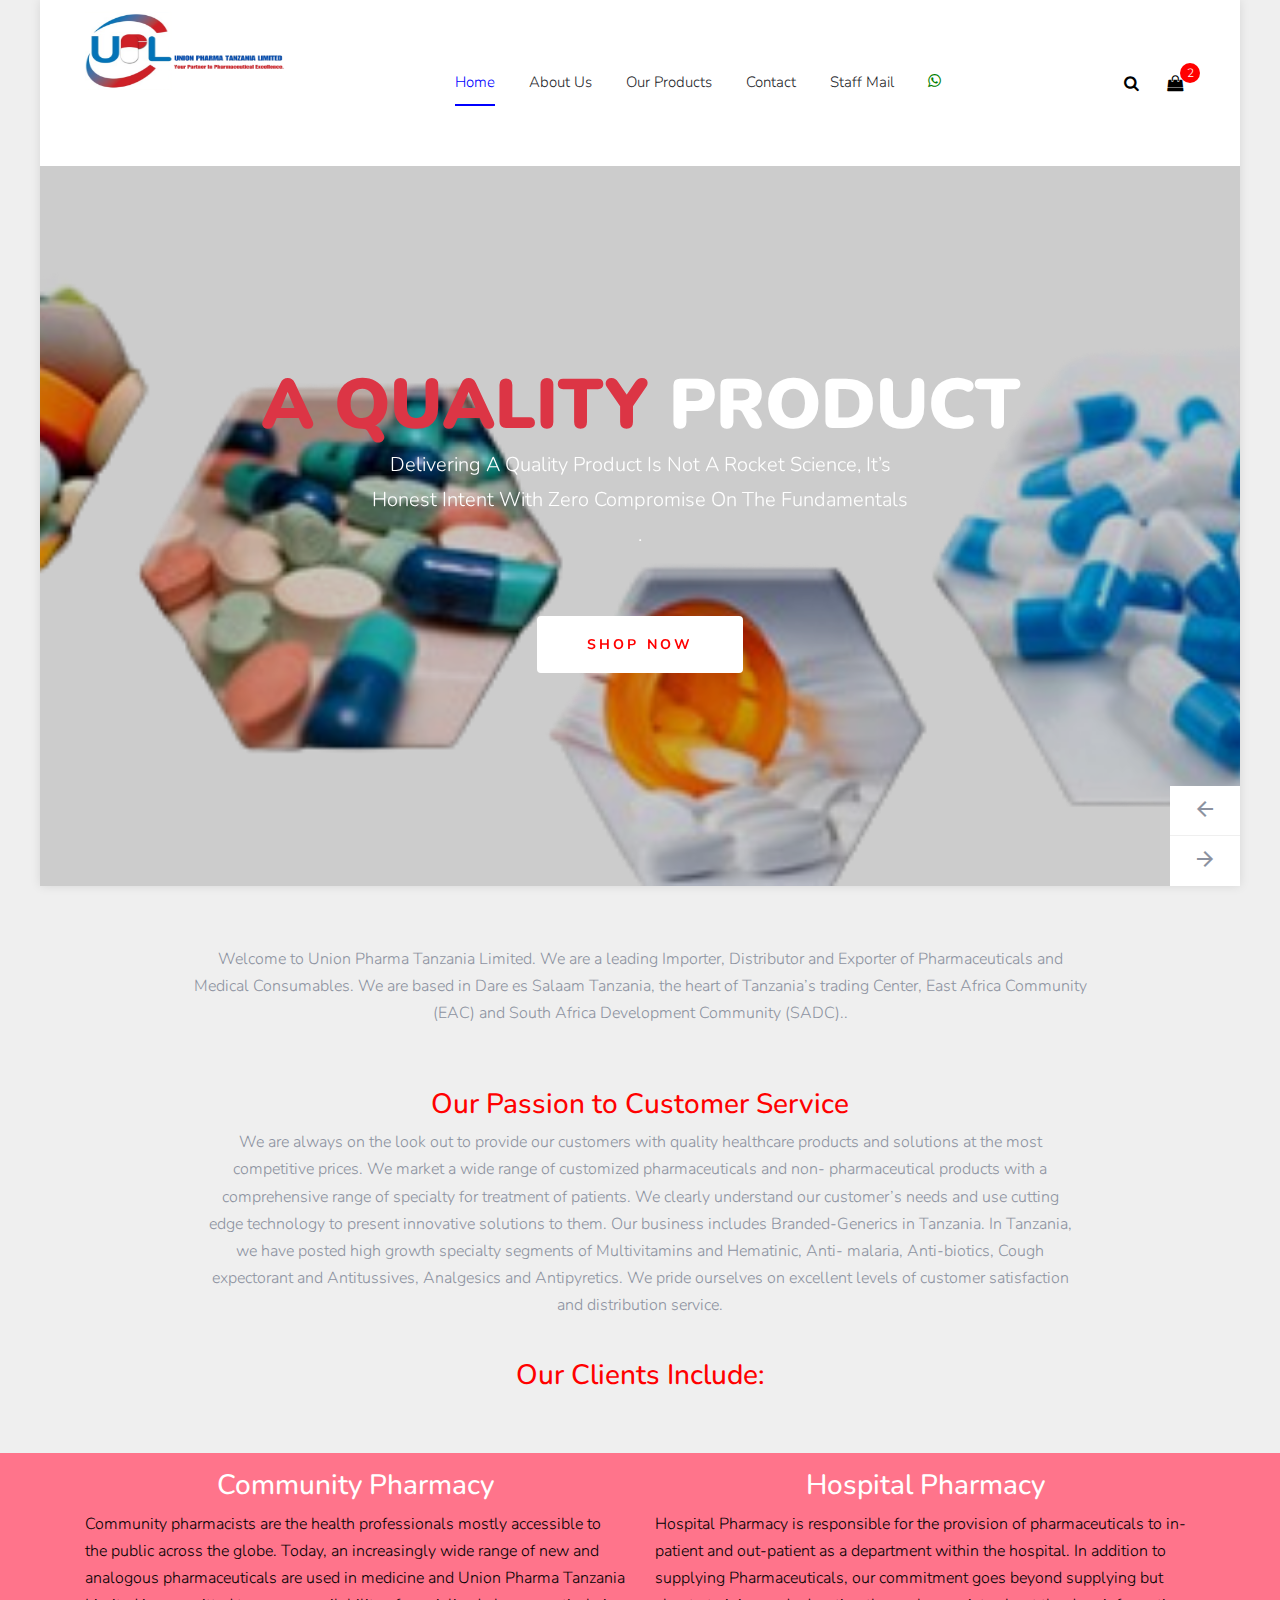
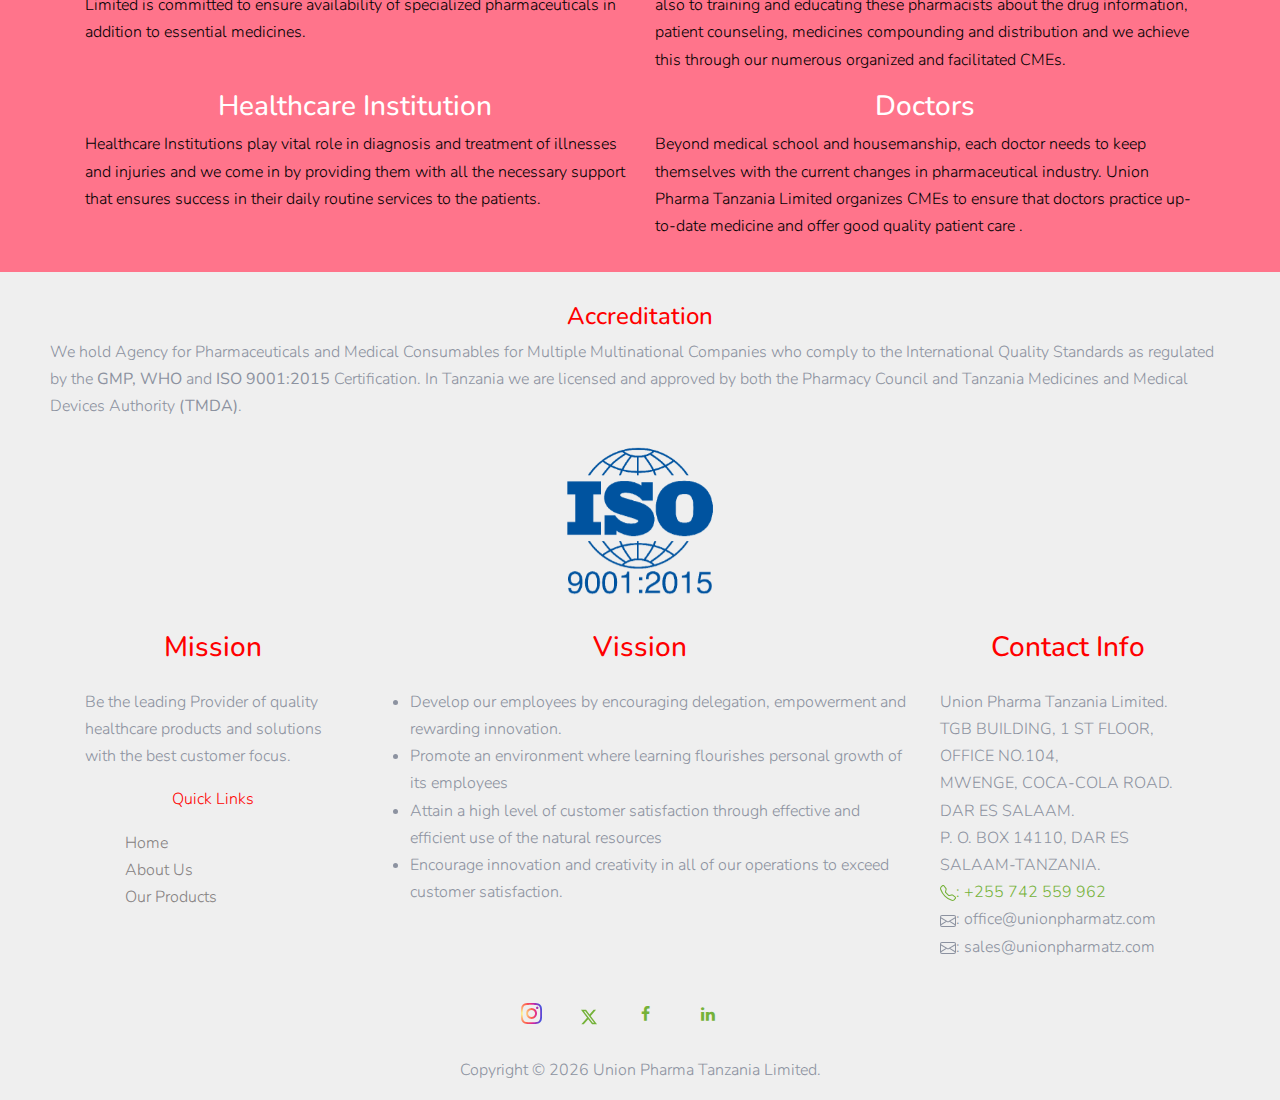
<file: index.html>
<!DOCTYPE html>
<html lang="en">

<head>
  <title>Union &mdash; Home</title>
  <meta charset="utf-8">
  <meta name="viewport" content="width=device-width, initial-scale=1, shrink-to-fit=no">
  <link rel="icon" href="images/fav.png" type="image/png">


  <link href="https://fonts.googleapis.com/css2?family=Nunito:wght@400;700&display=swap" rel="stylesheet">
  <link rel="stylesheet" href="fonts/icomoon/style.css">

  <link rel="stylesheet" href="css/bootstrap.min.css">
  <link rel="stylesheet" href="fonts/flaticon/font/flaticon.css">
  <link rel="stylesheet" href="css/magnific-popup.css">
  <link rel="stylesheet" href="css/jquery-ui.css">
  <link rel="stylesheet" href="css/owl.carousel.min.css">
  <link rel="stylesheet" href="css/owl.theme.default.min.css">


  <link rel="stylesheet" href="css/aos.css">

  <link rel="stylesheet" href="css/style.css">
   <!--Start of Tawk.to Script-->
<script type="text/javascript">
  var Tawk_API=Tawk_API||{}, Tawk_LoadStart=new Date();
  (function(){
  var s1=document.createElement("script"),s0=document.getElementsByTagName("script")[0];
  s1.async=true;
  s1.src='https://embed.tawk.to/64376f2531ebfa0fe7f8006a/1gts8kbk0';
  s1.charset='UTF-8';
  s1.setAttribute('crossorigin','*');
  s0.parentNode.insertBefore(s1,s0);
  })();
  </script>
  <!--End of Tawk.to Script-->

</head>

<body>

  <div class="site-wrap1">


    <div class="site-navbar py-2">

      <div class="search-wrap">
        <div class="container">
          <a href="#" class="search-close js-search-close"><span class="icon-close2"></span></a>
          <form action="#" method="post">
            <input type="text" class="form-control" placeholder="Search keyword and hit enter...">
          </form>
        </div>
      </div>

      <div class="container">
        <div class="d-flex align-items-center justify-content-between">
          <div class="logo">
            <div class="site-logo">
              <!-- <a href="index.html" class="js-logo-clone"><strong class="text-primary">Pharma</strong>tive</a> -->
               <a href="index.html" class="js-logo-clone"><img src="images/logounion.png" width="200px" height="150px"></a>  

            </div>
          </div>
          <div class="main-nav d-none d-lg-block">
            <nav class="site-navigation text-right text-md-center" role="navigation">
              <ul class="site-menu js-clone-nav d-none d-lg-block">
                <li class="active"><a href="index.html">Home</a></li>
                <li><a href="about.html">About Us</a></li>
                 <li><a href="product.html">Our Products</a></li>      
                <li><a href="contact.html">Contact</a></li>
                <li><a href="https://192.185.171.239:2096/">Staff Mail</a></li>
                <li> <a href="https://wa.me/+255 742 559 962"><span class="icon-whatsapp icon-large "></span></a>
                </li>
              </ul>
            </nav>
          </div>
          <div class="icons">
            <a href="#" class="icons-btn d-inline-block js-search-open"><span class="icon-search"></span></a>
            <a href="cart.html" class="icons-btn d-inline-block bag">
              <span class="icon-shopping-bag"></span>
              <span class="number">2</span>
            </a>
            <a href="#" class="site-menu-toggle js-menu-toggle ml-3 d-inline-block d-lg-none"><span
                class="icon-menu"></span></a>
          </div>
        </div>
      </div>
    </div>
  

    <div class="owl-carousel owl-single px-0">
      <div class="site-blocks-cover overlay" style="background-image: url('images/bgc1.png');">
        <div class="container">
          <div class="row">
            <div class="col-lg-12 mx-auto align-self-center">
              <div class="site-block-cover-content text-center">
                <h1 class="mb-0"><strong class="text-danger">A QUALITY
                  </strong> PRODUCT</h1>

                <div class="row justify-content-center mb-5">
                  <div class="col-lg-6 text-center">
                    <p>Delivering A Quality
                      Product Is Not A
                      Rocket Science, It’s
                      Honest Intent With
                      Zero Compromise On
                      The Fundamentals
                      .</p>
                  </div>
                </div>
                
                <p><a href="#" class="btn btn-primary px-5 py-3" style="color: red;">Shop Now</a></p>
              </div>
            </div>
          </div>
        </div>
      </div>
      <div class="site-blocks-cover overlay" style="background-image: url('images/bgc2.png');">
        <div class="container">
          <div class="row">
            <div class="col-lg-12 mx-auto align-self-center">
              <div class="site-block-cover-content text-center">
                <h1 class="mb-0"><strong class="text-danger">DRIVEN BY PEOPLE
                  </strong>AND SCIENCE,</h1>

                <div class="row justify-content-center mb-5">
                  <div class="col-lg-6 text-center">
                    <p>Bringing Life To Life.</p>
                  </div>
                </div>
                
                <p><a href="#" class="btn btn-primary px-5 py-3" style="color: red;">Shop Now</a></p>
              </div>
            </div>
          </div>
        </div>
      </div>

      <div class="site-blocks-cover overlay" style="background-image: url('images/bgc3.png');">
        <div class="container">
          <div class="row">
            <div class="col-lg-12 mx-auto align-self-center">
              <div class="site-block-cover-content text-center">
                <h1 class="mb-0">BETTER SCIENCE,
                  <strong class="text-danger">
                    BETTER LIFE</strong></h1>
                <div class="row justify-content-center mb-5">
                  <div class="col-lg-6 text-center">
                    <p>Developing best practices, successes, and opportunities for the integration of patient data and analytics to identify new medicines.</p>
                  </div>
                </div>
                <p><a href="#" class="btn btn-primary px-5 py-3" style="color: red;">Shop Now</a></p>
              </div>
            </div>
          </div>
        </div>
      </div>

    </div>

  </div>
  <div class="home">Welcome to Union Pharma Tanzania Limited. We are a leading Importer, Distributor and Exporter of
    Pharmaceuticals and Medical Consumables. We are based in Dare es Salaam Tanzania, the heart of
    Tanzania’s trading Center, East Africa Community (EAC) and South Africa Development Community (SADC)..</div>

    <div class="container-fluid home">
      <h3 style="color: red; text-align: center;">Our Passion to Customer Service</h3>
      <p style="text-align: center;">We are always on the look out to provide our customers with quality healthcare products and solutions
        at the most competitive prices. We market a wide range of customized pharmaceuticals and non-
        pharmaceutical products with a comprehensive range of specialty for treatment of patients. We clearly
        understand our customer’s needs and use cutting edge technology to present innovative solutions to
        them. Our business includes Branded-Generics in Tanzania.
        In Tanzania, we have posted high growth specialty segments of Multivitamins and Hematinic, Anti-
        malaria, Anti-biotics, Cough expectorant and Antitussives, Analgesics and Antipyretics. We pride
        ourselves on excellent levels of customer satisfaction and distribution service. </p>
    </div>
    <h3 class="client" style="color: red; text-align: center; ">Our Clients Include:</h3>

    <div class="site-section bg-image overlay" style="background-image: url('images/hero_bg_2.jpg');">
     
      <div class="container">
        <div class="row justify-content-center text-center">
          <div class="col">
            <h3 style="color: white;">Community Pharmacy</h3>
            <p class="blue">Community pharmacists are the health professionals mostly accessible to the public across the globe.
              Today, an increasingly wide range of new and analogous pharmaceuticals are used in medicine and
              Union Pharma Tanzania Limited is committed to ensure availability of specialized pharmaceuticals in
              addition to essential medicines.</p>
          </div>
          <div class="col" tyle="background-image: url('images/microscope.jpg');">
            <h3 style="color: white;">Hospital Pharmacy</h3>
            <p class="blue">Hospital Pharmacy is responsible for the provision of pharmaceuticals to in-patient and out-patient as a
              department within the hospital. In addition to supplying Pharmaceuticals, our commitment goes beyond
              supplying but also to training and educating these pharmacists about the drug information, patient
              counseling, medicines compounding and distribution and we achieve this through our numerous
              organized and facilitated CMEs.</p>
          </div>
        </div>
      </div>
      <div class="container">
        <div class="row justify-content-center text-center">
          <div class="col">
            <h3 style="color: white;">Healthcare Institution</h3>
            <p class="blue">Healthcare Institutions play vital role in diagnosis and treatment of illnesses and injuries and we come in by
              providing them with all the necessary support that ensures success in their daily routine services to the
              patients.</p>
          </div>
          <div class="col" tyle="background-image: url('images/microscope.jpg');">
            <h3 style="color:white;">Doctors</h3>
            <p class="blue">Beyond medical school and housemanship, each doctor needs to keep themselves with the current
              changes in pharmaceutical industry. Union Pharma Tanzania Limited organizes CMEs to ensure that
              doctors practice up-to-date medicine and offer good quality patient care
              .</p>
          </div>
        </div>
      </div>
    </div>

    <div class="credit">
      <h4 class="down" style="color: red;">Accreditation</h4>
      <p class="up" >We hold Agency for Pharmaceuticals and Medical Consumables for Multiple Multinational Companies who
        comply to the International Quality Standards as regulated by the <strong>GMP, WHO</strong> and <strong> ISO 9001:2015</strong> Certification.
        In Tanzania we are licensed and approved by both the Pharmacy Council and Tanzania Medicines and Medical
        Devices Authority <strong>(TMDA)</strong>.</p>
    </div>
    <!-- New updates on slider partners -->
    
    <div id="carouselExampleSlidesOnly" class="carousel slide" data-ride="carousel">
      <div class="carousel-inner">
        <div class="carousel-item active">
            <img src="images/ISO.png" class="d-block w-100" alt="...">
        </div>
        <div class="carousel-item">
          <img src="images/partner.png" class="d-block w-100" alt="...">
        </div>
        <div class="carousel-item">
          <img src="images/councillogo.png" class="d-block w-100" alt="...">
        </div>
        <div class="carousel-item">
          <img src="images/TMDA.png" class="d-block w-100" alt="...">
        </div>
        
      </div>
    </div>
     
  
     <!-- End of New Updates -->
        <div class="container push">
          <div class="row">
            <div class="col-3">
              <h3 class="footer-heading mb-4" style="color: red ; text-align: center;">Mission</h3>
              <p>Be the leading Provider of quality healthcare products and solutions with the best customer focus.</p>
                <p style="color:red; text-align: center;">Quick Links</p>
                <ul style="list-style: none;">
                  <li><a href="index.html" style="color: rgb(133, 129, 129);">Home</a></li>
                <li><a href="about.html" style="color: rgb(133, 129, 129);">About Us</a></li>
                <li><a href="product.html" style="color: rgb(133, 129, 129);">Our Products</a></li>
                </ul>
            </div>
            <div class="col-6">
              <h3 class="footer-heading mb-4" style="color: red; text-align: center;">Vission</h3>
            <ul>
              <li>Develop our employees by encouraging delegation, empowerment and rewarding innovation.</li>
              <li>Promote an environment where learning flourishes personal growth of its employees</li>
              <li>Attain a high level of customer satisfaction through effective and efficient use of the natural resources</li>
              <li>Encourage innovation and creativity in all of our operations to exceed customer satisfaction.</li>
            
            </ul>
            </div>
            <div class="col-3">
              <h3 class="footer-heading mb-4" style="color: red; text-align: center;">Contact Info</h3>
              <ul class="list-unstyled">
                <li class="address"> Union Pharma Tanzania Limited. <br> 
                  TGB BUILDING, 1 ST FLOOR, OFFICE NO.104, <br>
                  MWENGE, COCA-COLA ROAD. DAR ES SALAAM. <br>
                  P. O. BOX 14110, DAR ES SALAAM-TANZANIA. 
                </li>
                <li class="phone"><a href="tel:// +255 742 559 962  "><svg xmlns="http://www.w3.org/2000/svg" width="16" height="16" fill="currentColor" class="bi bi-telephone" viewBox="0 0 16 16">
                  <path d="M3.654 1.328a.678.678 0 0 0-1.015-.063L1.605 2.3c-.483.484-.661 1.169-.45 1.77a17.568 17.568 0 0 0 4.168 6.608 17.569 17.569 0 0 0 6.608 4.168c.601.211 1.286.033 1.77-.45l1.034-1.034a.678.678 0 0 0-.063-1.015l-2.307-1.794a.678.678 0 0 0-.58-.122l-2.19.547a1.745 1.745 0 0 1-1.657-.459L5.482 8.062a1.745 1.745 0 0 1-.46-1.657l.548-2.19a.678.678 0 0 0-.122-.58L3.654 1.328zM1.884.511a1.745 1.745 0 0 1 2.612.163L6.29 2.98c.329.423.445.974.315 1.494l-.547 2.19a.678.678 0 0 0 .178.643l2.457 2.457a.678.678 0 0 0 .644.178l2.189-.547a1.745 1.745 0 0 1 1.494.315l2.306 1.794c.829.645.905 1.87.163 2.611l-1.034 1.034c-.74.74-1.846 1.065-2.877.702a18.634 18.634 0 0 1-7.01-4.42 18.634 18.634 0 0 1-4.42-7.009c-.362-1.03-.037-2.137.703-2.877L1.885.511z"/>
                </svg>: +255 742 559 962 </a></li>
                <!-- <li class="phone"><a href="tel://+254 110 261 020  "><svg xmlns="http://www.w3.org/2000/svg" width="16" height="16" fill="currentColor" class="bi bi-telephone" viewBox="0 0 16 16">
                  <path d="M3.654 1.328a.678.678 0 0 0-1.015-.063L1.605 2.3c-.483.484-.661 1.169-.45 1.77a17.568 17.568 0 0 0 4.168 6.608 17.569 17.569 0 0 0 6.608 4.168c.601.211 1.286.033 1.77-.45l1.034-1.034a.678.678 0 0 0-.063-1.015l-2.307-1.794a.678.678 0 0 0-.58-.122l-2.19.547a1.745 1.745 0 0 1-1.657-.459L5.482 8.062a1.745 1.745 0 0 1-.46-1.657l.548-2.19a.678.678 0 0 0-.122-.58L3.654 1.328zM1.884.511a1.745 1.745 0 0 1 2.612.163L6.29 2.98c.329.423.445.974.315 1.494l-.547 2.19a.678.678 0 0 0 .178.643l2.457 2.457a.678.678 0 0 0 .644.178l2.189-.547a1.745 1.745 0 0 1 1.494.315l2.306 1.794c.829.645.905 1.87.163 2.611l-1.034 1.034c-.74.74-1.846 1.065-2.877.702a18.634 18.634 0 0 1-7.01-4.42 18.634 18.634 0 0 1-4.42-7.009c-.362-1.03-.037-2.137.703-2.877L1.885.511z"/>
                </svg>: +254 110 248 780</a></li> -->
                <li class="email"><svg xmlns="http://www.w3.org/2000/svg" width="16" height="16" fill="currentColor" class="bi bi-envelope" viewBox="0 0 16 16">
                  <path d="M0 4a2 2 0 0 1 2-2h12a2 2 0 0 1 2 2v8a2 2 0 0 1-2 2H2a2 2 0 0 1-2-2V4Zm2-1a1 1 0 0 0-1 1v.217l7 4.2 7-4.2V4a1 1 0 0 0-1-1H2Zm13 2.383-4.708 2.825L15 11.105V5.383Zm-.034 6.876-5.64-3.471L8 9.583l-1.326-.795-5.64 3.47A1 1 0 0 0 2 13h12a1 1 0 0 0 .966-.741ZM1 11.105l4.708-2.897L1 5.383v5.722Z"/>
                </svg>: office@unionpharmatz.com</li>
                <li class="email"><svg xmlns="http://www.w3.org/2000/svg" width="16" height="16" fill="currentColor" class="bi bi-envelope" viewBox="0 0 16 16">
                  <path d="M0 4a2 2 0 0 1 2-2h12a2 2 0 0 1 2 2v8a2 2 0 0 1-2 2H2a2 2 0 0 1-2-2V4Zm2-1a1 1 0 0 0-1 1v.217l7 4.2 7-4.2V4a1 1 0 0 0-1-1H2Zm13 2.383-4.708 2.825L15 11.105V5.383Zm-.034 6.876-5.64-3.471L8 9.583l-1.326-.795-5.64 3.47A1 1 0 0 0 2 13h12a1 1 0 0 0 .966-.741ZM1 11.105l4.708-2.897L1 5.383v5.722Z"/>
                </svg>: sales@unionpharmatz.com</li>
              </ul>
            </div>
          </div>
        </div>
        <!-- ====== -->
        <table class="center">
          <tr>
            <td class="social"><a href="#"><span class="icon-instagram"></span></a></td>
            <td class="social"><a href="https://twitter.com/Balcurepharma/status/1203408306469048320"><svg xmlns="http://www.w3.org/2000/svg" width="16" height="16" fill="currentColor" class="bi bi-twitter-x" viewBox="0 0 16 16">
              <path d="M12.6.75h2.454l-5.36 6.142L16 15.25h-4.937l-3.867-5.07-4.425 5.07H.316l5.733-6.57L0 .75h5.063l3.495 4.633L12.601.75Zm-.86 13.028h1.36L4.323 2.145H2.865l8.875 11.633Z"/>
            </svg></td>
            <td class="social"><a href="https://m.facebook.com/profile.php/?id=100071013341685"><span class="icon-facebook"></span></a></td>
            <td class="social"><a href="#"><span class="icon-linkedin"></span></a></td>
          </tr>
        </table>
        <!-- ===== -->
       
        <div class="text-center">
          <div class="col-md-12">
            <p>
              Copyright &copy;
              <script>document.write(new Date().getFullYear());</script> Union Pharma Tanzania Limited.
            </p>
          </div>

        </div>
      </div>
    </footer>
  </div>
  

  <script src="js/jquery-3.3.1.min.js"></script>
  <script src="js/jquery-ui.js"></script>
  <script src="js/popper.min.js"></script>
  <script src="js/bootstrap.min.js"></script>
  <script src="js/owl.carousel.min.js"></script>
  <script src="js/jquery.magnific-popup.min.js"></script>
  <script src="js/aos.js"></script>

  <script src="js/main.js"></script>

</body>

</html>
</file>
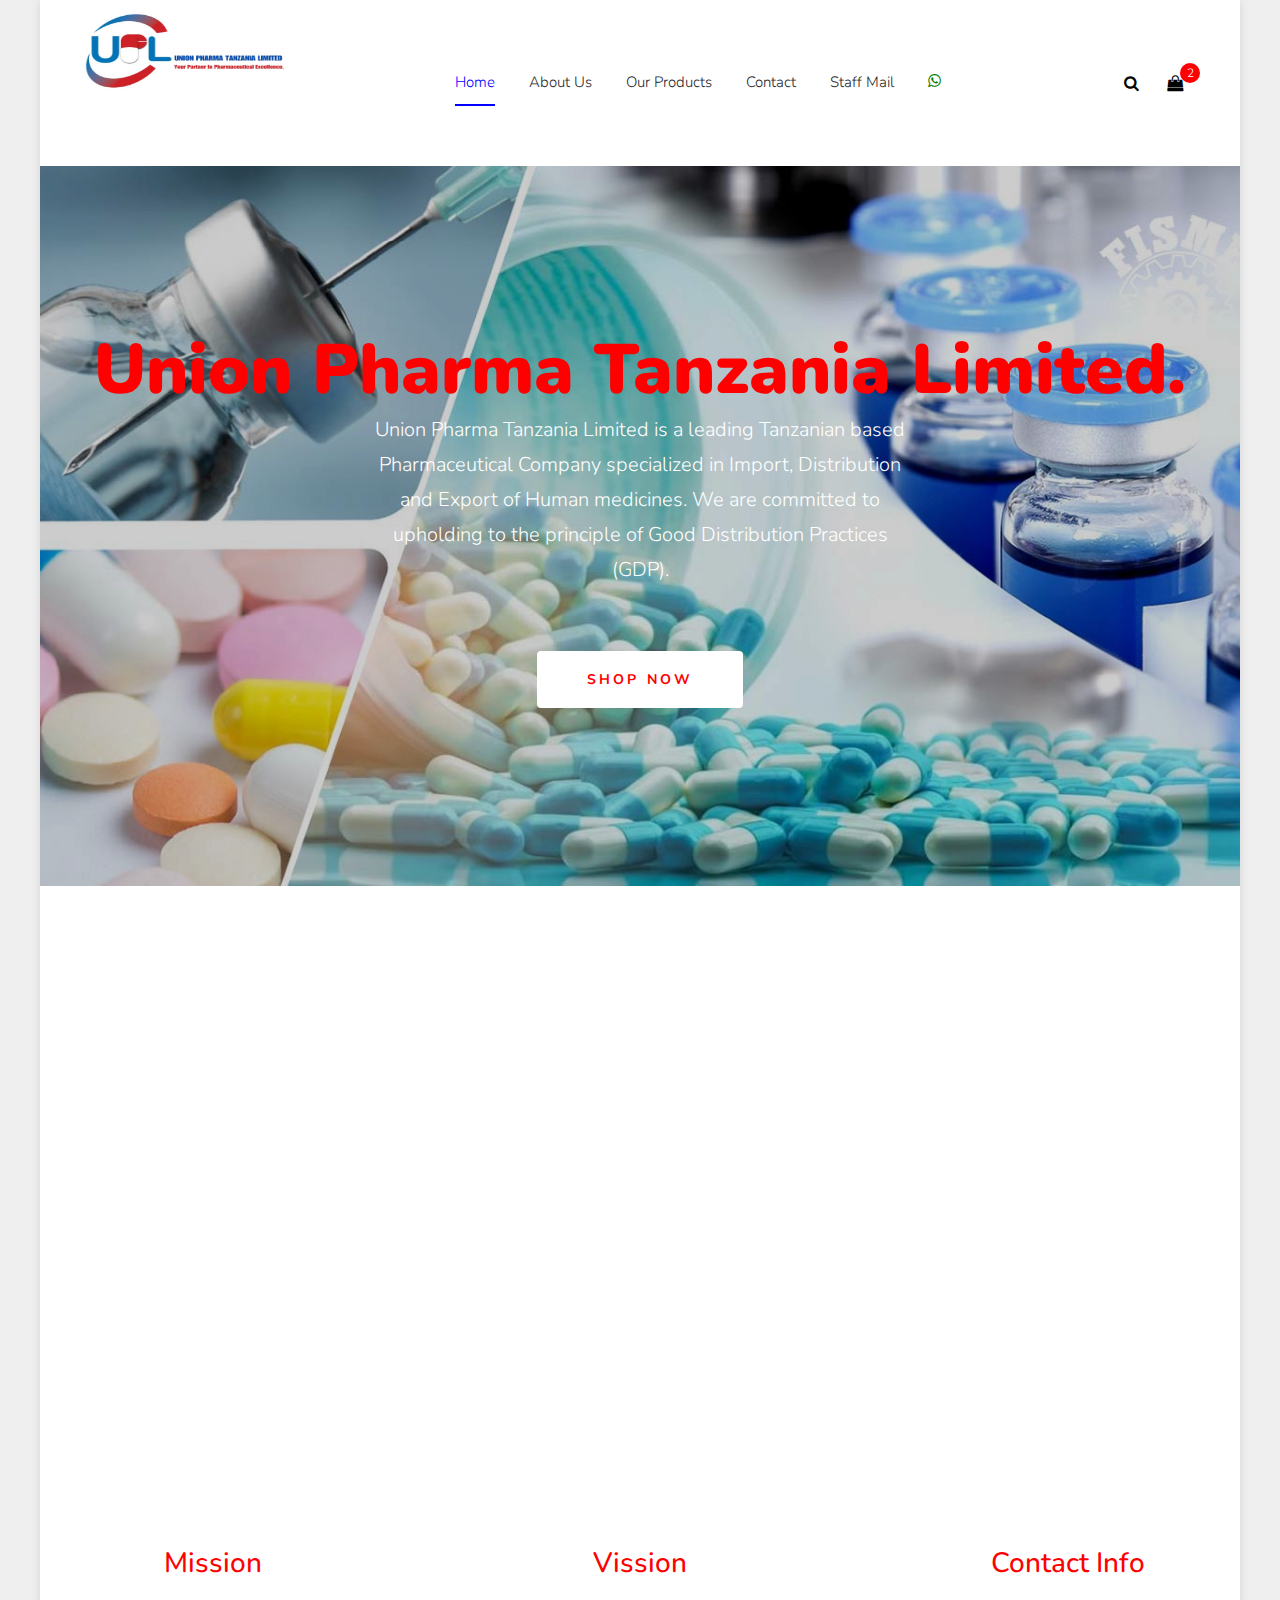
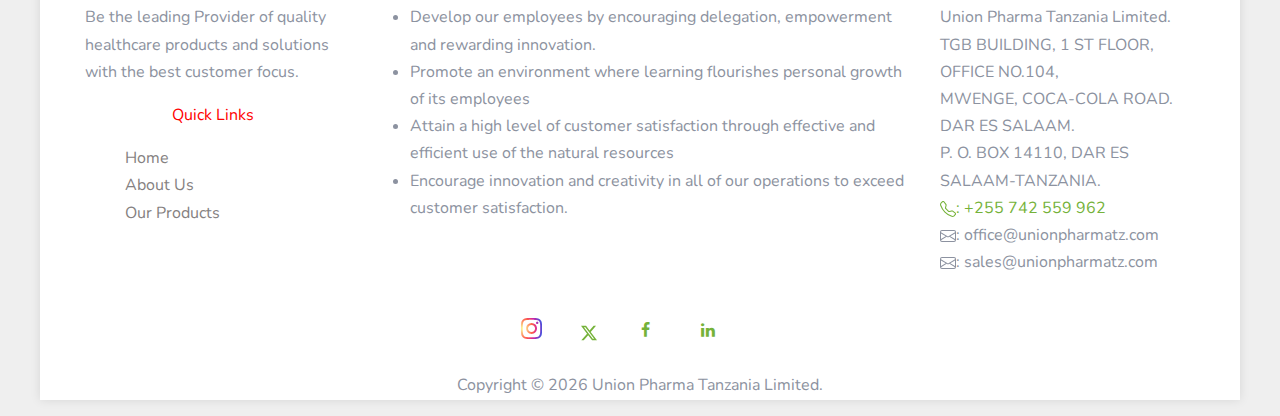
<file: about.html>
<!DOCTYPE html>
<html lang="en">

<head>
  <title>Union &mdash; About Us</title>
  <meta charset="utf-8">
  <meta name="viewport" content="width=device-width, initial-scale=1, shrink-to-fit=no">
  <link rel="icon" href="images/fav.png" type="image/png">
  <link href="https://fonts.googleapis.com/css2?family=Nunito:wght@400;700&display=swap" rel="stylesheet">
  <link rel="stylesheet" href="fonts/icomoon/style.css">

  <link rel="stylesheet" href="css/bootstrap.min.css">
  <link rel="stylesheet" href="fonts/flaticon/font/flaticon.css">
  <link rel="stylesheet" href="css/magnific-popup.css">
  <link rel="stylesheet" href="css/jquery-ui.css">
  <link rel="stylesheet" href="css/owl.carousel.min.css">
  <link rel="stylesheet" href="css/owl.theme.default.min.css">


  <link rel="stylesheet" href="css/aos.css">

  <link rel="stylesheet" href="css/style.css">
   <!--Start of Tawk.to Script-->
<script type="text/javascript">
  var Tawk_API=Tawk_API||{}, Tawk_LoadStart=new Date();
  (function(){
  var s1=document.createElement("script"),s0=document.getElementsByTagName("script")[0];
  s1.async=true;
  s1.src='https://embed.tawk.to/64376f2531ebfa0fe7f8006a/1gts8kbk0';
  s1.charset='UTF-8';
  s1.setAttribute('crossorigin','*');
  s0.parentNode.insertBefore(s1,s0);
  })();
  </script>
  <!--End of Tawk.to Script-->

</head>

<body>

  <div class="site-wrap1">


    <div class="site-navbar py-2">

      <div class="search-wrap">
        <div class="container">
          <a href="#" class="search-close js-search-close"><span class="icon-close2"></span></a>
          <form action="#" method="post">
            <input type="text" class="form-control" placeholder="Search keyword and hit enter...">
          </form>
        </div>
      </div>

      <div class="container">
        <div class="d-flex align-items-center justify-content-between">
          <div class="logo">
            <div class="site-logo">
              <a href="index.html" class="js-logo-clone"><img src="images/logounion.png" width="200px" height="150px"></a>  
            </div>
          </div>
          <div class="main-nav d-none d-lg-block">
            <nav class="site-navigation text-right text-md-center" role="navigation">
              <ul class="site-menu js-clone-nav d-none d-lg-block">
                <li class="active"><a href="index.html">Home</a></li>
                <li><a href="about.html">About Us</a></li>
                 <li><a href="product.html">Our Products</a></li> 
                <li><a href="contact.html">Contact</a></li>
                <li><a href="https://192.185.171.239:2096/">Staff Mail</a></li>
                <li> <a href="https://wa.me/+255 742 559 962"><span class="icon-whatsapp icon-large "></span></a>
                </li>
              </ul>
            </nav>
          </div>
          <div class="icons">
            <a href="#" class="icons-btn d-inline-block js-search-open"><span class="icon-search"></span></a>
            <a href="cart.html" class="icons-btn d-inline-block bag">
              <span class="icon-shopping-bag"></span>
              <span class="number">2</span>
            </a>
            <a href="#" class="site-menu-toggle js-menu-toggle ml-3 d-inline-block d-lg-none"><span
                class="icon-menu"></span></a>
          </div>
        </div>
      </div>
    </div>

    <div class="site-blocks-cover overlay" style="background-image: url('images/PHARMA.jpg');">
      <div class="container">
        <div class="row">
          <div class="col-lg-12 mx-auto align-self-center">
            <div class="site-block-cover-content text-center">
              <h1 class="mb-0"> <strong style="color: red;">Union Pharma Tanzania Limited.</strong></h1>
              <div class="row justify-content-center mb-5">
                <div class="col-lg-6 text-center">
                  <p>Union Pharma Tanzania Limited is a leading Tanzanian based Pharmaceutical Company specialized in
                    Import, Distribution and Export of Human medicines. We are committed to upholding to the principle of
                    Good Distribution Practices (GDP).</p>
                </div>
              </div>
              <p><a href="#" class="btn btn-primary px-5 py-3 " style="color: red";>Shop Now</a></p>
            </div>
          </div>
        </div>
      </div>
    </div>
    
    
    <div class="site-section py-5 about" data-aos="fade">
      <div class="container">
        <div class="row">
          <div class="col-lg-12 text-center">
            
            <h2><strong style="color: red";>About Us</strong></h2>
            <p> <b>Union Pharma Tanzania Limited is a leading Tanzanian based Pharmaceutical Company specialized in
              Import, Distribution and Export of Human medicines. We are committed to upholding to the principle of
              Good Distribution Practices (GDP)
              We are experts in sourcing, storage, supplying and distributing pharmaceutical licensed products in
              Tanzania, East Africa and the Southern African Community (SADC).
              As an established and well reputed Organization, we have built up an enviable customer base that include
              pharmacies, hospitals and healthcare opinion leaders. We take pride as an accredited supplier to both the
              Public and Private healthcare Institutions, Pharmaceutical Wholesalers and NGOs and we are keen to work
              with our partners at the highest level of customer satisfaction and our team fully understand the critical
              factors needed to be considered a serious player in the sector.</p>
            
          </div>
        </div>
      </div>
    </div>    

    <div class="site-section bg-light custom-border-bottom" data-aos="fade">
      <div class="container">
        <div class="row justify-content-center mb-5">


          <div class="title-section text-center col-md-7">
            <h2> <strong style="color: red";>Quality and Supply</strong></h2>
          </div>

        </div>
        <div class="row">
          <div class="col-lg-12">
            <div class="block-38 text-center">
              <div class="block-38-img">
                <div class="block-38-header">
                </div>
                <div class="block-38-body">
                  <p>We ensure that products distributed by us consistently meet the predetermined quality specifications and
                    our customer expectations upholding to the principles of Good Distribution Practices (GDP). We stand
                    committed to strictly Comply to the Current Good Manufacturing Practices (C-GMP) in conformance to the
                    International Standards. We believe in continual improvement of our products and processes through
                    training and innovation and our business model continues to deliver a sustainable performance across the
                    region of our coverage. </p>
                </div>
              </div>
            </div>
          </div>
        </div>
      </div>
    </div>

   

    <div class="container koloo">
      <div class="row">
        <div class="col-3">
          <h3 class="footer-heading mb-4" style="color: red; text-align: center;">Mission</h3>
          <p>Be the leading Provider of quality healthcare products and solutions with the best
            customer focus.</p>
            <p style="color: red; text-align: center;">Quick Links</p>
                <ul style="list-style: none;">
                  <li><a href="index.html" style="color: rgb(133, 129, 129);">Home</a></li>
                  <li><a href="about.html" style="color: rgb(133, 129, 129);">About Us</a></li>
                  <li><a href="product.html" style="color: rgb(133, 129, 129);">Our Products</a></li>
                </ul>
        </div>
        <div class="col-6">
          <h3 class="footer-heading mb-4" style="color: red; text-align: center;">Vission</h3>
        <ul>
          <li>Develop our employees by encouraging delegation, empowerment and rewarding innovation.</li>
          <li>Promote an environment where learning flourishes personal growth of its employees</li>
          <li>Attain a high level of customer satisfaction through effective and efficient use of the natural resources</li>
          <li>Encourage innovation and creativity in all of our operations to exceed customer satisfaction.</li>
        
        </ul>
        </div>
        <div class="col-3">
          <h3 class="footer-heading mb-4" style="color: red; text-align: center;">Contact Info</h3>
          <ul class="list-unstyled">
            <li class="address"> Union Pharma Tanzania Limited. <br> 
              TGB BUILDING, 1 ST FLOOR, OFFICE NO.104, <br>
              MWENGE, COCA-COLA ROAD. DAR ES SALAAM. <br>
              P. O. BOX 14110, DAR ES SALAAM-TANZANIA. 
            </li>
            <li class="phone"><a href="tel:// +255 742 559 962  "><svg xmlns="http://www.w3.org/2000/svg" width="16" height="16" fill="currentColor" class="bi bi-telephone" viewBox="0 0 16 16">
              <path d="M3.654 1.328a.678.678 0 0 0-1.015-.063L1.605 2.3c-.483.484-.661 1.169-.45 1.77a17.568 17.568 0 0 0 4.168 6.608 17.569 17.569 0 0 0 6.608 4.168c.601.211 1.286.033 1.77-.45l1.034-1.034a.678.678 0 0 0-.063-1.015l-2.307-1.794a.678.678 0 0 0-.58-.122l-2.19.547a1.745 1.745 0 0 1-1.657-.459L5.482 8.062a1.745 1.745 0 0 1-.46-1.657l.548-2.19a.678.678 0 0 0-.122-.58L3.654 1.328zM1.884.511a1.745 1.745 0 0 1 2.612.163L6.29 2.98c.329.423.445.974.315 1.494l-.547 2.19a.678.678 0 0 0 .178.643l2.457 2.457a.678.678 0 0 0 .644.178l2.189-.547a1.745 1.745 0 0 1 1.494.315l2.306 1.794c.829.645.905 1.87.163 2.611l-1.034 1.034c-.74.74-1.846 1.065-2.877.702a18.634 18.634 0 0 1-7.01-4.42 18.634 18.634 0 0 1-4.42-7.009c-.362-1.03-.037-2.137.703-2.877L1.885.511z"/>
            </svg>: +255 742 559 962 </a></li>
            <!-- <li class="phone"><a href="tel://+254 110 261 020  "><svg xmlns="http://www.w3.org/2000/svg" width="16" height="16" fill="currentColor" class="bi bi-telephone" viewBox="0 0 16 16">
              <path d="M3.654 1.328a.678.678 0 0 0-1.015-.063L1.605 2.3c-.483.484-.661 1.169-.45 1.77a17.568 17.568 0 0 0 4.168 6.608 17.569 17.569 0 0 0 6.608 4.168c.601.211 1.286.033 1.77-.45l1.034-1.034a.678.678 0 0 0-.063-1.015l-2.307-1.794a.678.678 0 0 0-.58-.122l-2.19.547a1.745 1.745 0 0 1-1.657-.459L5.482 8.062a1.745 1.745 0 0 1-.46-1.657l.548-2.19a.678.678 0 0 0-.122-.58L3.654 1.328zM1.884.511a1.745 1.745 0 0 1 2.612.163L6.29 2.98c.329.423.445.974.315 1.494l-.547 2.19a.678.678 0 0 0 .178.643l2.457 2.457a.678.678 0 0 0 .644.178l2.189-.547a1.745 1.745 0 0 1 1.494.315l2.306 1.794c.829.645.905 1.87.163 2.611l-1.034 1.034c-.74.74-1.846 1.065-2.877.702a18.634 18.634 0 0 1-7.01-4.42 18.634 18.634 0 0 1-4.42-7.009c-.362-1.03-.037-2.137.703-2.877L1.885.511z"/>
            </svg>: +254 110 248 780</a></li> -->
            <li class="email"><svg xmlns="http://www.w3.org/2000/svg" width="16" height="16" fill="currentColor" class="bi bi-envelope" viewBox="0 0 16 16">
              <path d="M0 4a2 2 0 0 1 2-2h12a2 2 0 0 1 2 2v8a2 2 0 0 1-2 2H2a2 2 0 0 1-2-2V4Zm2-1a1 1 0 0 0-1 1v.217l7 4.2 7-4.2V4a1 1 0 0 0-1-1H2Zm13 2.383-4.708 2.825L15 11.105V5.383Zm-.034 6.876-5.64-3.471L8 9.583l-1.326-.795-5.64 3.47A1 1 0 0 0 2 13h12a1 1 0 0 0 .966-.741ZM1 11.105l4.708-2.897L1 5.383v5.722Z"/>
            </svg>: office@unionpharmatz.com</li>
            <li class="email"><svg xmlns="http://www.w3.org/2000/svg" width="16" height="16" fill="currentColor" class="bi bi-envelope" viewBox="0 0 16 16">
              <path d="M0 4a2 2 0 0 1 2-2h12a2 2 0 0 1 2 2v8a2 2 0 0 1-2 2H2a2 2 0 0 1-2-2V4Zm2-1a1 1 0 0 0-1 1v.217l7 4.2 7-4.2V4a1 1 0 0 0-1-1H2Zm13 2.383-4.708 2.825L15 11.105V5.383Zm-.034 6.876-5.64-3.471L8 9.583l-1.326-.795-5.64 3.47A1 1 0 0 0 2 13h12a1 1 0 0 0 .966-.741ZM1 11.105l4.708-2.897L1 5.383v5.722Z"/>
            </svg>: sales@unionpharmatz.com</li>
          </ul>
        </div>
      </div>
    </div>
        <!-- ====== -->
        <table class="center">
          <tr>
            <td class="social"><a href="#"><span class="icon-instagram"></span></a></td>
            <td class="social"><a href="https://twitter.com/Balcurepharma/status/1203408306469048320"><svg xmlns="http://www.w3.org/2000/svg" width="16" height="16" fill="currentColor" class="bi bi-twitter-x" viewBox="0 0 16 16">
              <path d="M12.6.75h2.454l-5.36 6.142L16 15.25h-4.937l-3.867-5.07-4.425 5.07H.316l5.733-6.57L0 .75h5.063l3.495 4.633L12.601.75Zm-.86 13.028h1.36L4.323 2.145H2.865l8.875 11.633Z"/>
            </svg></td>
            <td class="social social1"><a href="https://m.facebook.com/profile.php/?id=100071013341685"><span class="icon-facebook"></span></a></td>
            <td class="social"><a href="#"><span class="icon-linkedin"></span></a></td>
          </tr>
        </table>
        <!-- ===== -->
       
        <div class=" text-center">
          <div class="col-md-12">
            <p>
              Copyright &copy;
              <script>document.write(new Date().getFullYear());</script> Union Pharma Tanzania Limited.
            </p>
            </p>
          </div>

        </div>
      </div>
    </footer>
  </div>


  <script src="js/jquery-3.3.1.min.js"></script>
  <script src="js/jquery-ui.js"></script>
  <script src="js/popper.min.js"></script>
  <script src="js/bootstrap.min.js"></script>
  <script src="js/owl.carousel.min.js"></script>
  <script src="js/jquery.magnific-popup.min.js"></script>
  <script src="js/aos.js"></script>

  <script src="js/main.js"></script>

</body>

</html>
</file>
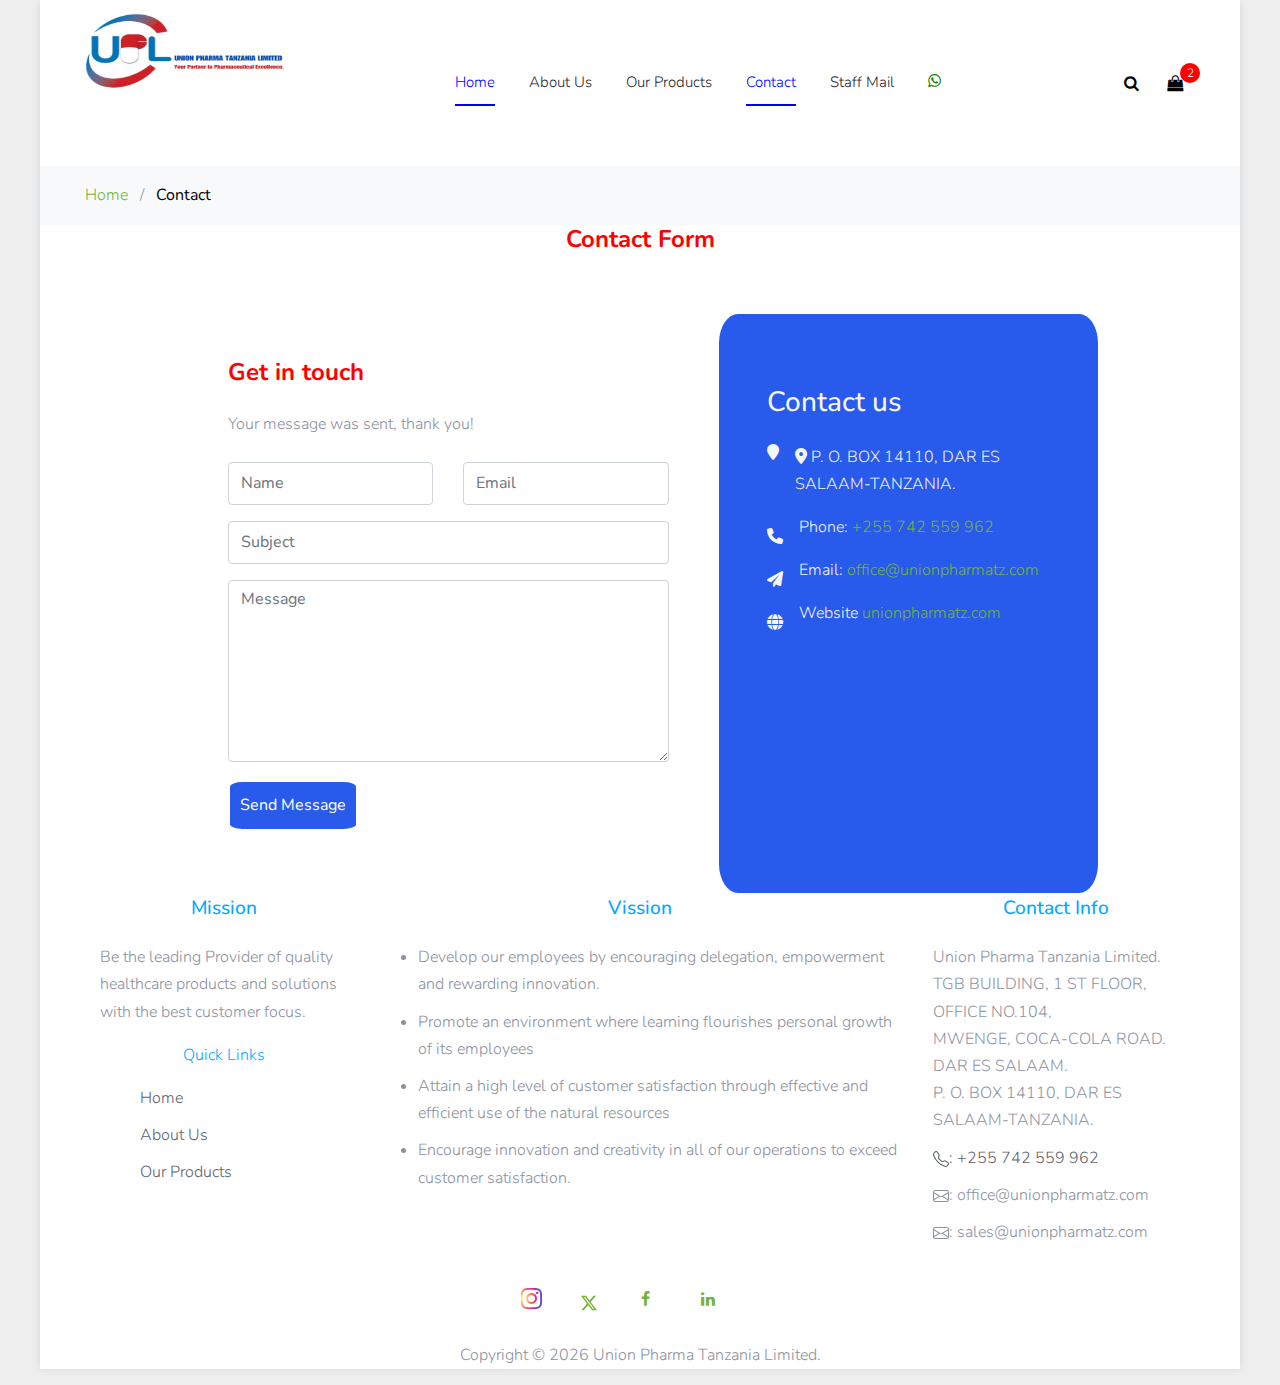
<file: contact.html>
<!DOCTYPE html>
<html lang="en">

<head>
  <title>Union &mdash; Contact</title>
  <meta charset="utf-8">
  <meta name="viewport" content="width=device-width, initial-scale=1, shrink-to-fit=no">
  <link rel="icon" href="images/fav.png" type="image/png">
  <link href="https://fonts.googleapis.com/css2?family=Nunito:wght@400;700&display=swap" rel="stylesheet">
  <link rel="stylesheet" href="fonts/icomoon/style.css">
  <link href="https://cdnjs.cloudflare.com/ajax/libs/font-awesome/6.0.0/css/all.min.css" rel="stylesheet">


  <link rel="stylesheet" href="css/bootstrap.min.css">
  <link rel="stylesheet" href="fonts/flaticon/font/flaticon.css">
  <link rel="stylesheet" href="css/magnific-popup.css">
  <link rel="stylesheet" href="css/jquery-ui.css">
  <link rel="stylesheet" href="css/owl.carousel.min.css">
  <link rel="stylesheet" href="css/owl.theme.default.min.css">


  <link rel="stylesheet" href="css/aos.css">

  <link rel="stylesheet" href="css/style.css">
   <!--Start of Tawk.to Script-->
<script type="text/javascript">
  var Tawk_API=Tawk_API||{}, Tawk_LoadStart=new Date();
  (function(){
  var s1=document.createElement("script"),s0=document.getElementsByTagName("script")[0];
  s1.async=true;
  s1.src='https://embed.tawk.to/64376f2531ebfa0fe7f8006a/1gts8kbk0';
  s1.charset='UTF-8';
  s1.setAttribute('crossorigin','*');
  s0.parentNode.insertBefore(s1,s0);
  })();
  </script>
  <!--End of Tawk.to Script-->

</head>

<body>

  <div class="site-wrap1">


    <div class="site-navbar py-2">

      <div class="search-wrap">
        <div class="container">
          <a href="#" class="search-close js-search-close"><span class="icon-close2"></span></a>
          <form action="#" method="post">
            <input type="text" class="form-control" placeholder="Search keyword and hit enter...">
          </form>
        </div>
      </div>

      <div class="container">
        <div class="d-flex align-items-center justify-content-between">
          <div class="logo">
            <div class="site-logo">
              <!-- <a href="index.html" class="js-logo-clone"><strong class="text-primary">Pharma</strong>tive</a> -->
              <a href="index.html" class="js-logo-clone"><img src="images/logounion.png" width="200px" height="150px"></a>
            </div>
          </div>
          <div class="main-nav d-none d-lg-block">
            <nav class="site-navigation text-right text-md-center" role="navigation">
              <ul class="site-menu js-clone-nav d-none d-lg-block">
                <li class="active"><a href="index.html">Home</a></li>
                <li><a href="about.html">About Us</a></li>
                <li> <a href="product.html">Our Products</a></li>     
                <li class="active"><a href="contact.html">Contact</a></li>
                <li><a href="https://192.185.171.239:2096/">Staff Mail</a></li>
                <li> <a href="https://wa.me/+255 742 559 962"><span class="icon-whatsapp icon-large "></span></a>
                </li>
              </ul>
            </nav>
          </div>
          <div class="icons">
            <a href="#" class="icons-btn d-inline-block js-search-open"><span class="icon-search"></span></a>
            <a href="cart.html" class="icons-btn d-inline-block bag">
              <span class="icon-shopping-bag"></span>
              <span class="number">2</span>
            </a>
            <a href="#" class="site-menu-toggle js-menu-toggle ml-3 d-inline-block d-lg-none"><span
                class="icon-menu"></span></a>
          </div>
        </div>
      </div>
    </div>
<!-- Contact starts -->
 
 

 <!-- Contacts ends -->
    <div class="bg-light py-3">
      <div class="container">
        <div class="row">
          <div class="col-md-12 mb-0">
            <a href="index.html">Home</a> <span class="mx-2 mb-0">/</span>
            <strong class="text-black">Contact</strong>
          </div>
        </div>
      </div>
    </div>

    <!-- <div class="site-section">
      <div class="container">
        <div class="row">
          <div class="col-md-12">
            <h2 class="h3 mb-5 text-black">Get In Touch</h2>
          </div>
          <div class="col-md-12">
    
            <form action="#" method="post">
    
              <div class="p-3 p-lg-5 border">
                <div class="form-group row">
                  <div class="col-md-6">
                    <label for="c_fname" class="text-black">First Name <span class="text-danger">*</span></label>
                    <input type="text" class="form-control" id="c_fname" name="c_fname">
                  </div>
                  <div class="col-md-6">
                    <label for="c_lname" class="text-black">Last Name <span class="text-danger">*</span></label>
                    <input type="text" class="form-control" id="c_lname" name="c_lname">
                  </div>
                </div>
                <div class="form-group row">
                  <div class="col-md-12">
                    <label for="c_email" class="text-black">Email <span class="text-danger">*</span></label>
                    <input type="email" class="form-control" id="c_email" name="c_email" placeholder="">
                  </div> -->
                <!-- </div>
                <div class="form-group row">
                  <div class="col-md-12">
                    <label for="c_subject" class="text-black">Subject </label>
                    <input type="text" class="form-control" id="c_subject" name="c_subject">
                  </div>
                </div>
    
                <div class="form-group row">
                  <div class="col-md-12">
                    <label for="c_message" class="text-black">Message </label>
                    <textarea name="c_message" id="c_message" cols="30" rows="7" class="form-control"></textarea>
                  </div>
                </div>
                <div class="form-group row">
                  <div class="col-lg-12">
                    <input type="submit" class="btn btn-primary btn-lg btn-block" value="Send Message">
                  </div>
                </div>
              </div>
            </form>
          </div> -->
          
        <!-- </div>
      </div>
    </div> -->
<!-- Contacts start -->
<section class="ftco-section">
  <div class="container">
    <div class="row justify-content-center">
      <div class="col-md-6 text-center mb-5">
        <h2 class="heading-section">Contact Form </h2>
      </div>
    </div>
    <div class="row justify-content-center">
      <div class="col-lg-10 col-md-12">
        <div class="wrapper">
          <div class="row no-gutters">
            <div class="col-md-7 d-flex align-items-stretch">
              <div class="contact-wrap w-100 p-md-5 p-4">
                <h3 class="heading-section">Get in touch</h3>
                <div id="form-message-warning" class="mb-4"></div> 
                <div id="form-message-success" class="mb-4">
                  Your message was sent, thank you!
                </div>
                <form method="POST" id="contactForm" name="contactForm">
                  <div class="row">
                    <div class="col-md-6">
                      <div class="form-group">
                        <input type="text" class="form-control" name="name" id="name" placeholder="Name">
                      </div>
                    </div>
                    <div class="col-md-6"> 
                      <div class="form-group">
                        <input type="email" class="form-control" name="email" id="email" placeholder="Email">
                      </div>
                    </div>
                    <div class="col-md-12">
                      <div class="form-group">
                        <input type="text" class="form-control" name="subject" id="subject" placeholder="Subject">
                      </div>
                    </div>
                    <div class="col-md-12">
                      <div class="form-group">
                        <textarea name="message" class="form-control" id="message" cols="30" rows="7" placeholder="Message"></textarea>
                      </div>
                    </div>
                    <div class="col-md-12">
                      <div class="form-group">
                        <input type="submit" value="Send Message" class="info-wrap1">
                        <div class="submitting"></div>
                      </div>
                    </div>
                  </div>
                </form>
              </div>
            </div>
            <div class="col-md-5 d-flex align-items-stretch">
              <div class="info-wrap  w-100 p-lg-5 p-4">
                <h3 class="mb-4 mt-md-4">Contact us</h3>
                <div class="dbox w-100 d-flex align-items-start">
                  <div class="icon d-flex align-items-center justify-content-center">
                    <span class="fa fa-map-marker"></span>
                  </div>
                  <div class="text pl-3">
                    <p><i class="fas fa-map-marker-alt"></i> P. O. BOX 14110, DAR ES SALAAM-TANZANIA.
                    </p>
                  </div>
                </div>
                <div class="dbox w-100 d-flex align-items-center">
                  <div class="icon d-flex align-items-center justify-content-center">
                    <span class="fa fa-phone"></span>
                  </div>
                  <div class="text pl-3">
                    <p><span>Phone:</span> <a href="tel://1234567920">+255 742 559 962</a></p>
                  </div>
                </div>
                <div class="dbox w-100 d-flex align-items-center">
                  <div class="icon d-flex align-items-center justify-content-center">
                    <span class="fa fa-paper-plane"></span>
                  </div>
                  <div class="text pl-3">
                    <p><span>Email:</span> <a href="mailto:info@yoursite.com">office@unionpharmatz.com</a></p>
                  </div>
                </div>
                <div class="dbox w-100 d-flex align-items-center">
                  <div class="icon d-flex align-items-center justify-content-center">
                    <span class="fa fa-globe"></span>
                  </div>
                  <div class="text pl-3">
                    <p><span>Website</span> <a href="#">unionpharmatz.com</a></p>
                  </div>
                </div>
              </div>
            </div>
          </div>
        </div>
      </div>
    </div>
  </div>
</section>
 <!-- Contact ends -->
    <footer class="site-footer">
      <div class="container">
        <div class="container">
          <div class="row">
            <div class="col-3">
              <h3 class="footer-heading mb-4" style="color: #00A9FF ; text-align: center;">Mission</h3>
              <p>Be the leading Provider of quality healthcare products and solutions with the best
                customer focus.</p>
                <p style="color:#00A9FF; text-align: center;">Quick Links</p>
                <ul style="list-style: none;">
                  <li><a href="index.html">Home</a></li>
                <li><a href="about.html">About Us</a></li>
                <li><a href="product.html">Our Products</a></li>
                </ul>
            </div>
            <div class="col-6">
              <h3 class="footer-heading mb-4" style="color: #00A9FF; text-align: center;">Vission</h3>
            <ul>
              <li>Develop our employees by encouraging delegation, empowerment and rewarding innovation.</li>
              <li>Promote an environment where learning flourishes personal growth of its employees</li>
              <li>Attain a high level of customer satisfaction through effective and efficient use of the natural resources</li>
              <li>Encourage innovation and creativity in all of our operations to exceed customer satisfaction.</li>
            
            </ul>
            </div>
            <div class="col-3">
              <h3 class="footer-heading mb-4" style="color: #00A9FF; text-align: center;">Contact Info</h3>
              <ul class="list-unstyled">
                <li class="address"> Union Pharma Tanzania Limited. <br> 
                  TGB BUILDING, 1 ST FLOOR, OFFICE NO.104, <br>
                  MWENGE, COCA-COLA ROAD. DAR ES SALAAM. <br>
                  P. O. BOX 14110, DAR ES SALAAM-TANZANIA. 
                </li>
                <li class="phone"><a href="tel://+254 110 261 020  "><svg xmlns="http://www.w3.org/2000/svg" width="16" height="16" fill="currentColor" class="bi bi-telephone" viewBox="0 0 16 16">
                  <path d="M3.654 1.328a.678.678 0 0 0-1.015-.063L1.605 2.3c-.483.484-.661 1.169-.45 1.77a17.568 17.568 0 0 0 4.168 6.608 17.569 17.569 0 0 0 6.608 4.168c.601.211 1.286.033 1.77-.45l1.034-1.034a.678.678 0 0 0-.063-1.015l-2.307-1.794a.678.678 0 0 0-.58-.122l-2.19.547a1.745 1.745 0 0 1-1.657-.459L5.482 8.062a1.745 1.745 0 0 1-.46-1.657l.548-2.19a.678.678 0 0 0-.122-.58L3.654 1.328zM1.884.511a1.745 1.745 0 0 1 2.612.163L6.29 2.98c.329.423.445.974.315 1.494l-.547 2.19a.678.678 0 0 0 .178.643l2.457 2.457a.678.678 0 0 0 .644.178l2.189-.547a1.745 1.745 0 0 1 1.494.315l2.306 1.794c.829.645.905 1.87.163 2.611l-1.034 1.034c-.74.74-1.846 1.065-2.877.702a18.634 18.634 0 0 1-7.01-4.42 18.634 18.634 0 0 1-4.42-7.009c-.362-1.03-.037-2.137.703-2.877L1.885.511z"/>
                </svg>: +255 742 559 962 </a></li>
                <!-- <li class="phone"><a href="tel://+254 110 261 020  "><svg xmlns="http://www.w3.org/2000/svg" width="16" height="16" fill="currentColor" class="bi bi-telephone" viewBox="0 0 16 16">
                  <path d="M3.654 1.328a.678.678 0 0 0-1.015-.063L1.605 2.3c-.483.484-.661 1.169-.45 1.77a17.568 17.568 0 0 0 4.168 6.608 17.569 17.569 0 0 0 6.608 4.168c.601.211 1.286.033 1.77-.45l1.034-1.034a.678.678 0 0 0-.063-1.015l-2.307-1.794a.678.678 0 0 0-.58-.122l-2.19.547a1.745 1.745 0 0 1-1.657-.459L5.482 8.062a1.745 1.745 0 0 1-.46-1.657l.548-2.19a.678.678 0 0 0-.122-.58L3.654 1.328zM1.884.511a1.745 1.745 0 0 1 2.612.163L6.29 2.98c.329.423.445.974.315 1.494l-.547 2.19a.678.678 0 0 0 .178.643l2.457 2.457a.678.678 0 0 0 .644.178l2.189-.547a1.745 1.745 0 0 1 1.494.315l2.306 1.794c.829.645.905 1.87.163 2.611l-1.034 1.034c-.74.74-1.846 1.065-2.877.702a18.634 18.634 0 0 1-7.01-4.42 18.634 18.634 0 0 1-4.42-7.009c-.362-1.03-.037-2.137.703-2.877L1.885.511z"/>
                </svg>: +254 110 248 780</a></li> -->
                <li class="email"><svg xmlns="http://www.w3.org/2000/svg" width="16" height="16" fill="currentColor" class="bi bi-envelope" viewBox="0 0 16 16">
                  <path d="M0 4a2 2 0 0 1 2-2h12a2 2 0 0 1 2 2v8a2 2 0 0 1-2 2H2a2 2 0 0 1-2-2V4Zm2-1a1 1 0 0 0-1 1v.217l7 4.2 7-4.2V4a1 1 0 0 0-1-1H2Zm13 2.383-4.708 2.825L15 11.105V5.383Zm-.034 6.876-5.64-3.471L8 9.583l-1.326-.795-5.64 3.47A1 1 0 0 0 2 13h12a1 1 0 0 0 .966-.741ZM1 11.105l4.708-2.897L1 5.383v5.722Z"/>
                </svg>: office@unionpharmatz.com</li>
                <li class="email"><svg xmlns="http://www.w3.org/2000/svg" width="16" height="16" fill="currentColor" class="bi bi-envelope" viewBox="0 0 16 16">
                  <path d="M0 4a2 2 0 0 1 2-2h12a2 2 0 0 1 2 2v8a2 2 0 0 1-2 2H2a2 2 0 0 1-2-2V4Zm2-1a1 1 0 0 0-1 1v.217l7 4.2 7-4.2V4a1 1 0 0 0-1-1H2Zm13 2.383-4.708 2.825L15 11.105V5.383Zm-.034 6.876-5.64-3.471L8 9.583l-1.326-.795-5.64 3.47A1 1 0 0 0 2 13h12a1 1 0 0 0 .966-.741ZM1 11.105l4.708-2.897L1 5.383v5.722Z"/>
                </svg>: sales@unionpharmatz.com</li>
              </ul>
            </div>
          </div>
        </div>
         <!-- ====== -->
         <table class="center">
          <tr>
            <td class="social"><a href="#"><span class="icon-instagram"></span></a></td>
            <td class="social"><a href="https://twitter.com/Balcurepharma/status/1203408306469048320"><svg xmlns="http://www.w3.org/2000/svg" width="16" height="16" fill="currentColor" class="bi bi-twitter-x" viewBox="0 0 16 16">
              <path d="M12.6.75h2.454l-5.36 6.142L16 15.25h-4.937l-3.867-5.07-4.425 5.07H.316l5.733-6.57L0 .75h5.063l3.495 4.633L12.601.75Zm-.86 13.028h1.36L4.323 2.145H2.865l8.875 11.633Z"/>
            </svg></td>
            <td class="social"><a href="https://m.facebook.com/profile.php/?id=100071013341685"><span class="icon-facebook"></span></a></td>
            <td class="social"><a href="#"><span class="icon-linkedin"></span></a></td>
          </tr>
        </table>
        <!-- ===== -->
       
        <div class=" text-center">
          <div class="col-md-12">
            <p>
              Copyright &copy;
              <script>document.write(new Date().getFullYear());</script> Union Pharma Tanzania Limited.
            </p>
          </div>

        </div>
      </div>
    </footer>
  </div>


  <script src="js/jquery-3.3.1.min.js"></script>
  <script src="js/jquery-ui.js"></script>
  <script src="js/popper.min.js"></script>
  <script src="js/bootstrap.min.js"></script>
  <script src="js/owl.carousel.min.js"></script>
  <script src="js/jquery.magnific-popup.min.js"></script>
  <script src="js/aos.js"></script>

  <script src="js/main.js"></script>

</body>

</html>
</file>
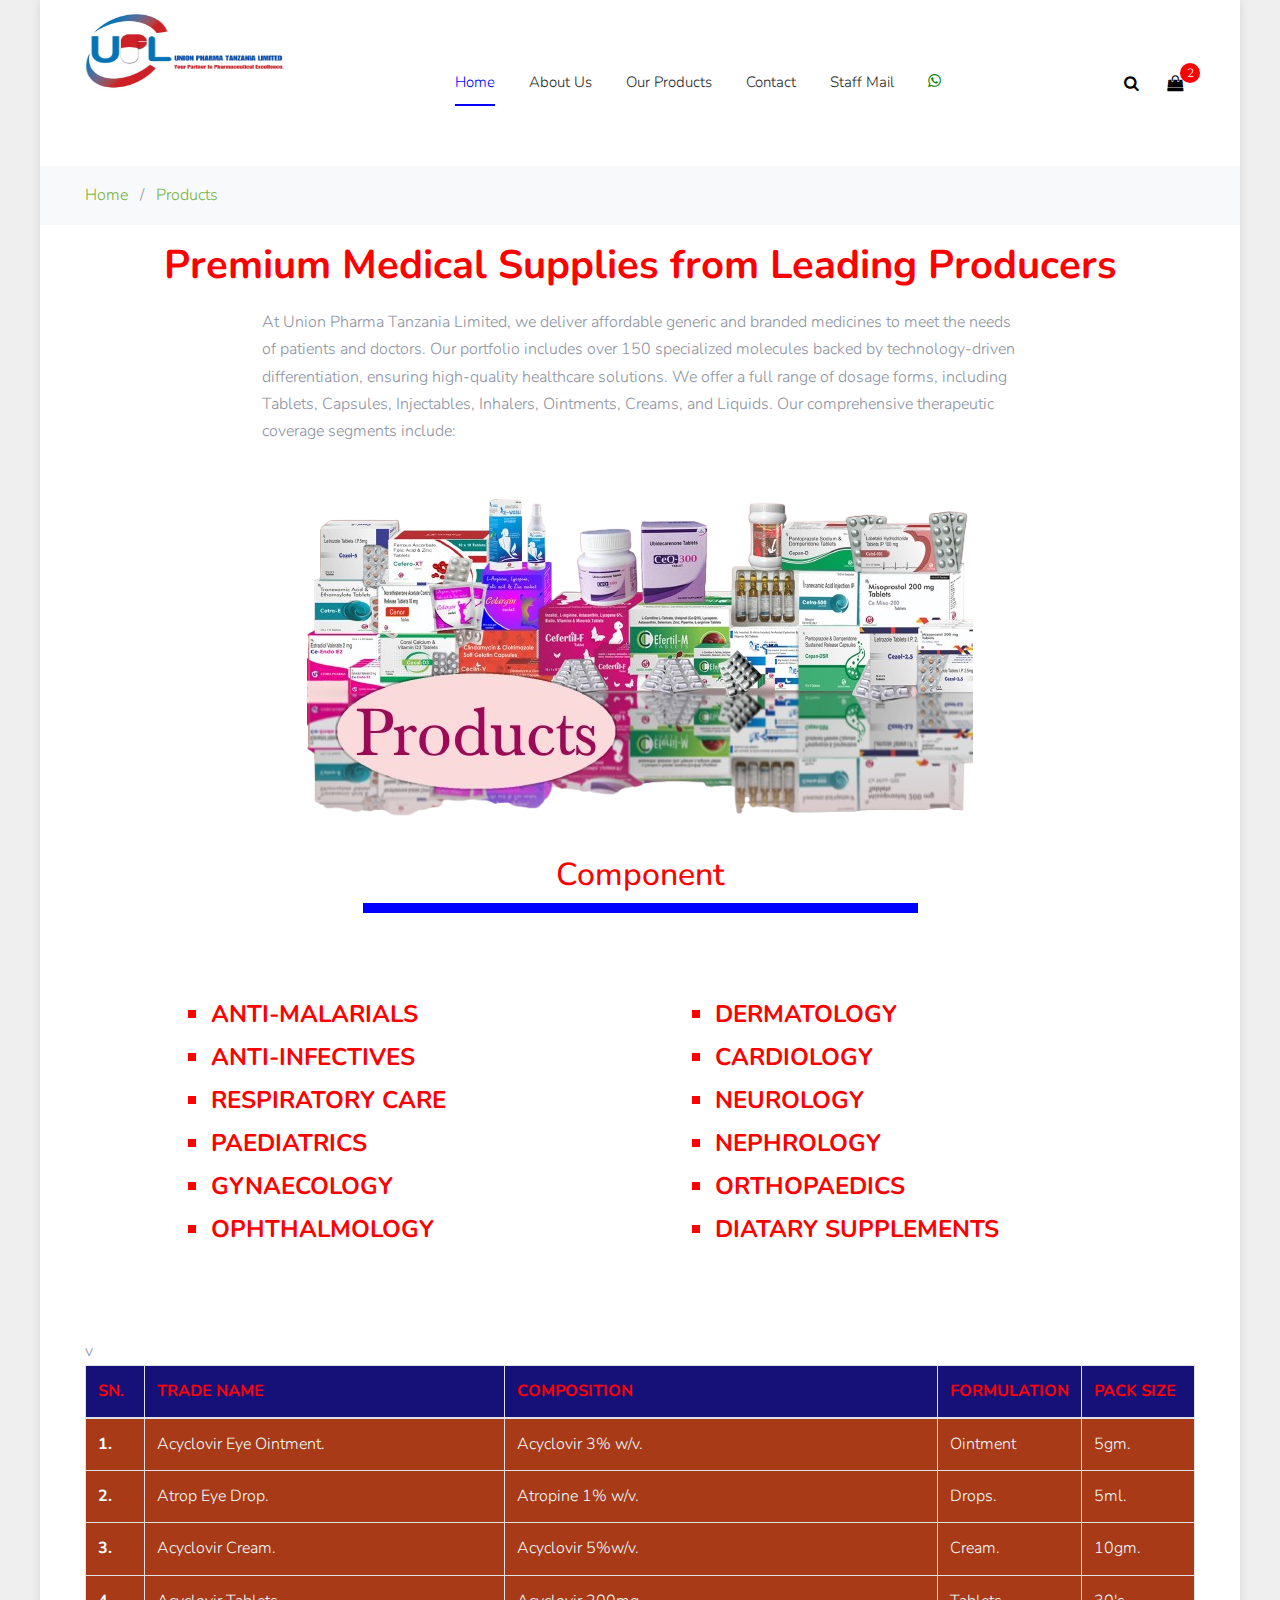
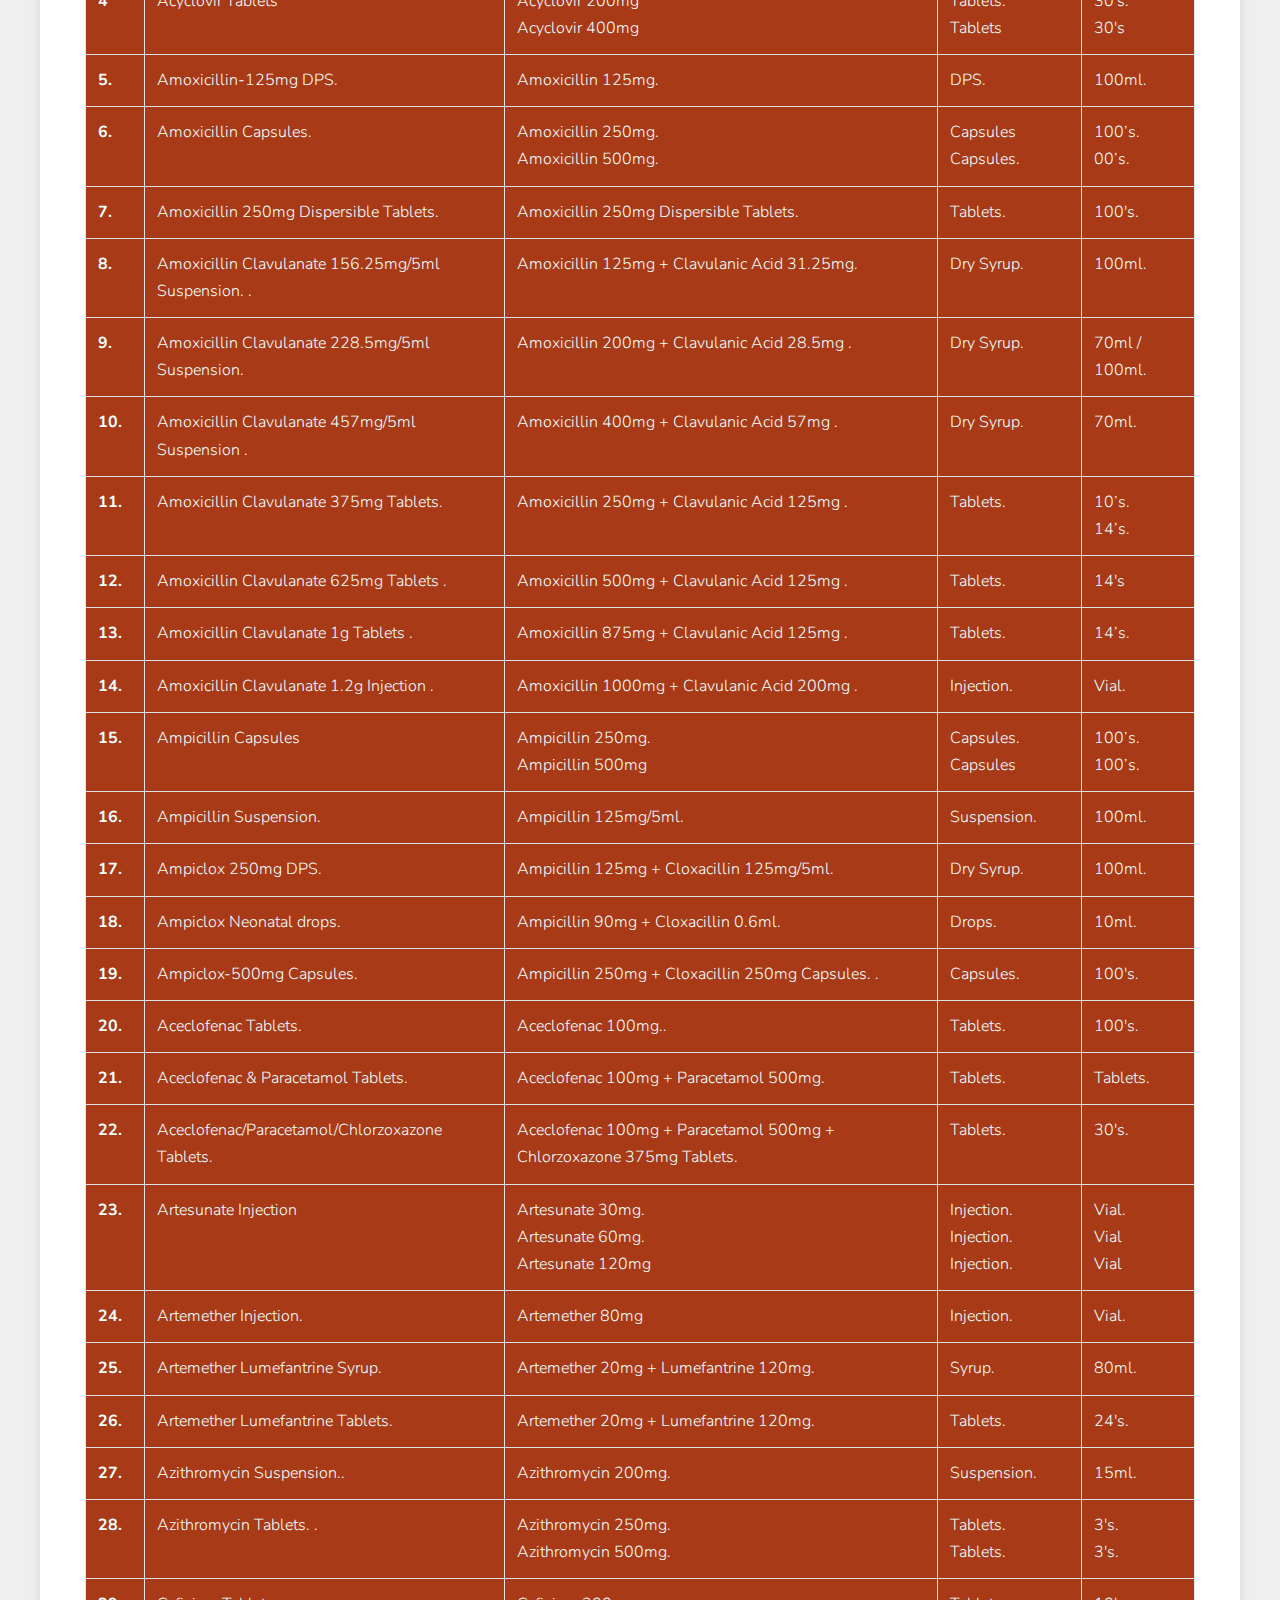
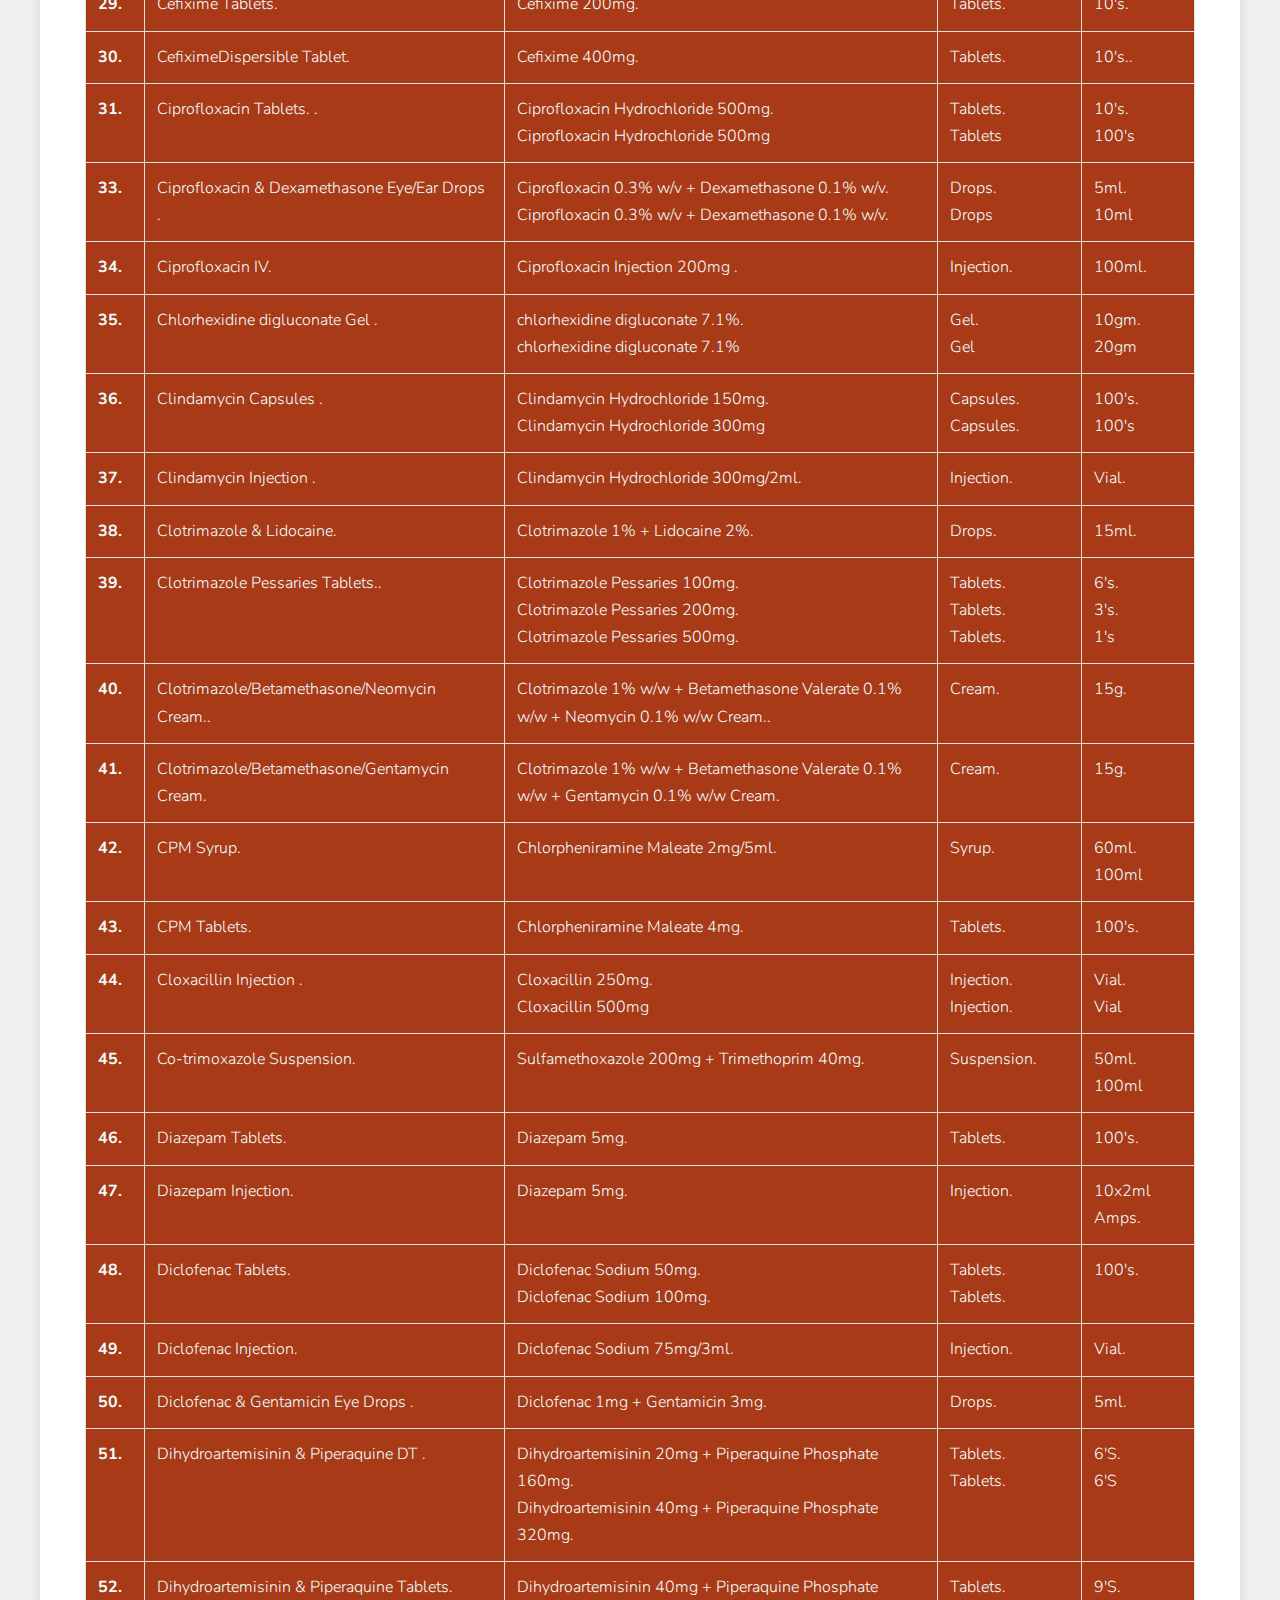
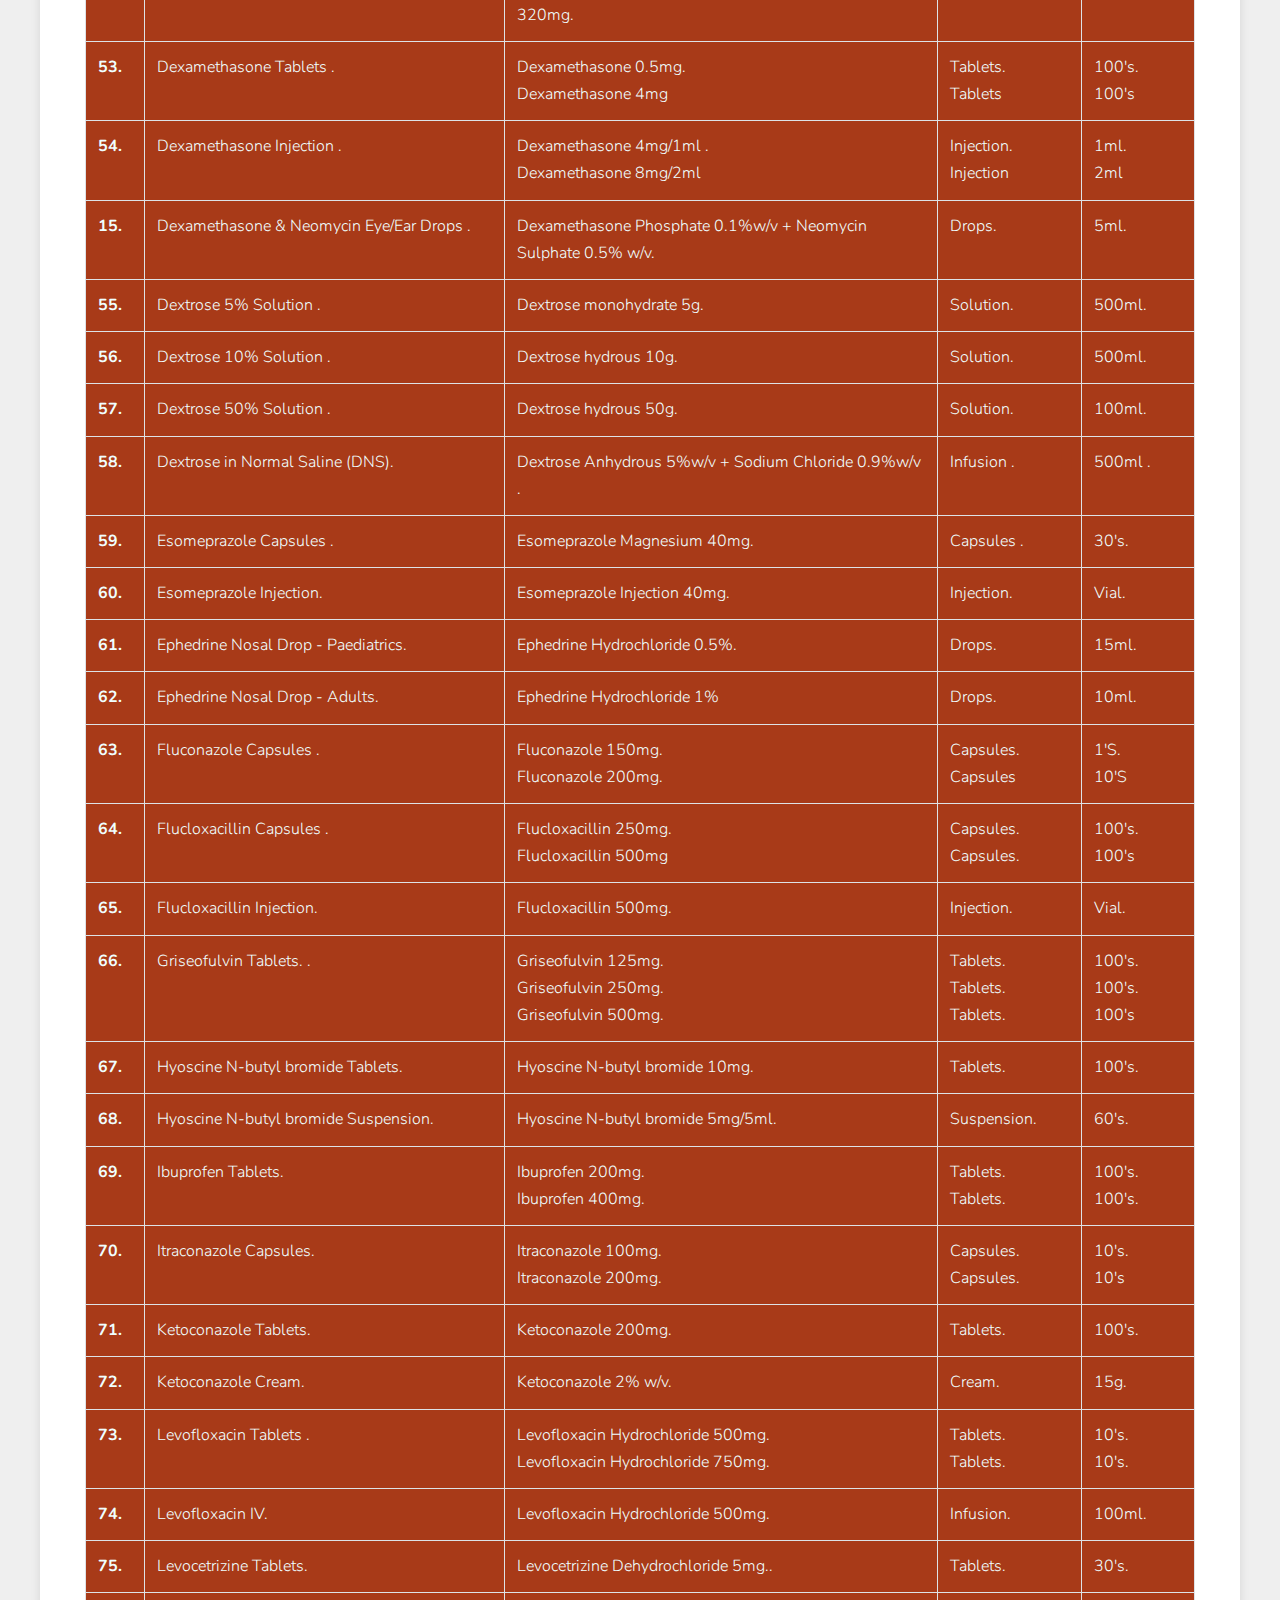
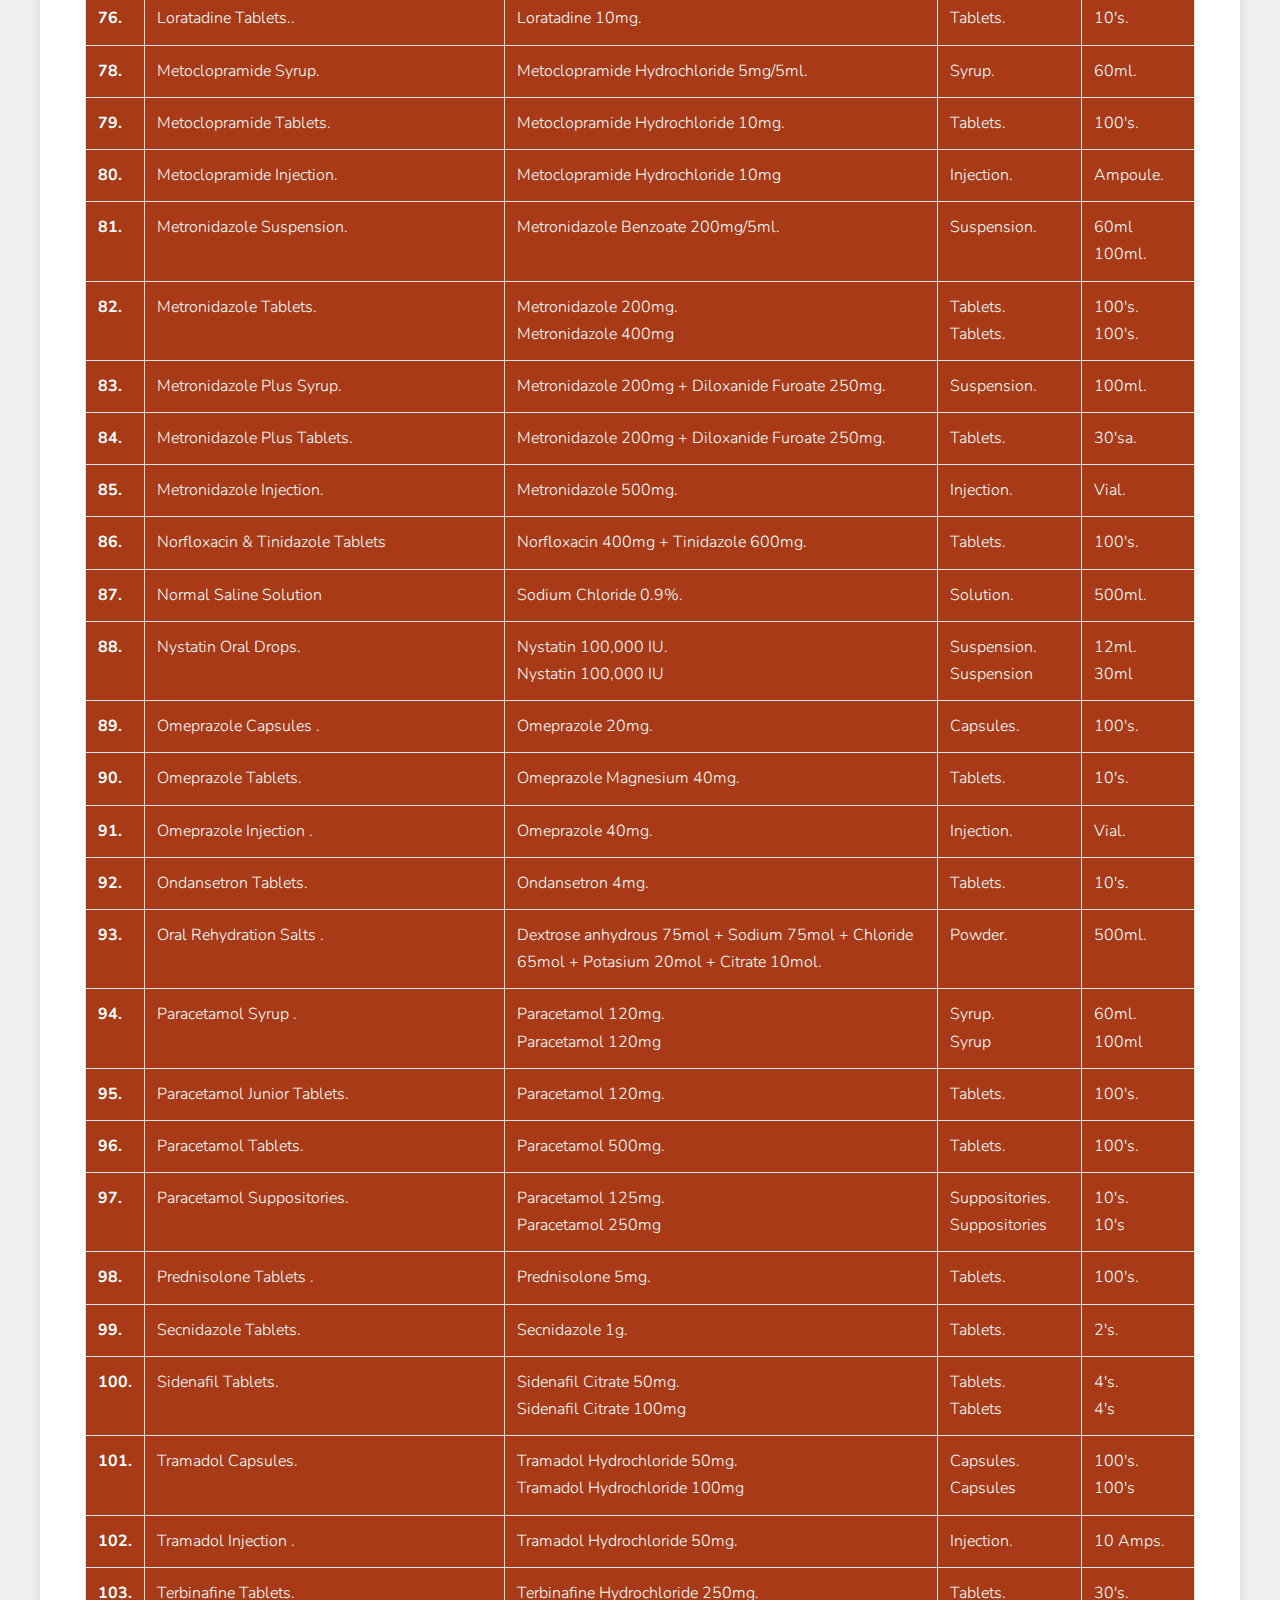
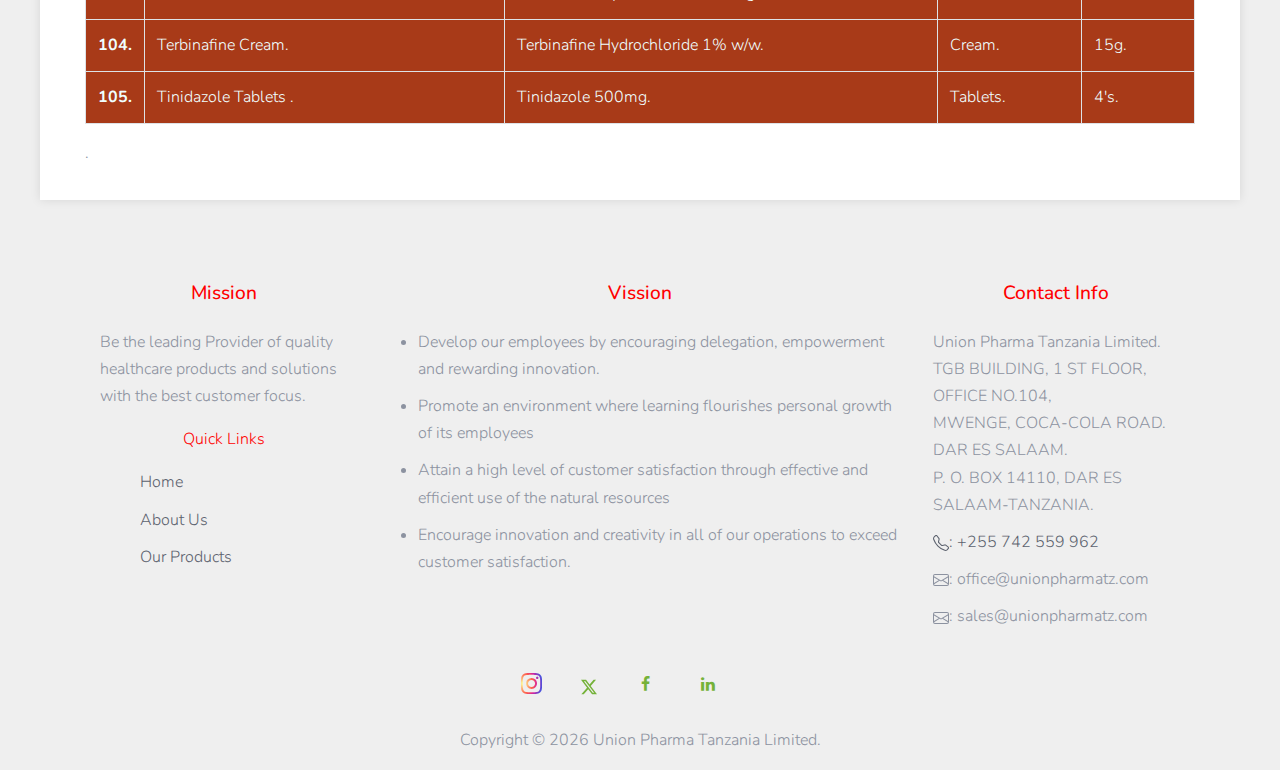
<file: product.html>
<!DOCTYPE html>
<html lang="en">

<head>
  <title>Union &mdash; Products</title>
  <meta charset="utf-8">
  <meta name="viewport" content="width=device-width, initial-scale=1, shrink-to-fit=no">
  <link rel="icon" href="images/fav.png" type="image/png">
  <link href="https://fonts.googleapis.com/css2?family=Nunito:wght@400;700&display=swap" rel="stylesheet">
  <link rel="stylesheet" href="fonts/icomoon/style.css">

  <link rel="stylesheet" href="css/bootstrap.min.css">
  <link rel="stylesheet" href="fonts/flaticon/font/flaticon.css">
  <link rel="stylesheet" href="css/magnific-popup.css">
  <link rel="stylesheet" href="css/jquery-ui.css">
  <link rel="stylesheet" href="css/owl.carousel.min.css">
  <link rel="stylesheet" href="css/owl.theme.default.min.css">


  <link rel="stylesheet" href="css/aos.css">

  <link rel="stylesheet" href="css/style.css">
   <!--Start of Tawk.to Script-->
<script type="text/javascript">
  var Tawk_API=Tawk_API||{}, Tawk_LoadStart=new Date();
  (function(){
  var s1=document.createElement("script"),s0=document.getElementsByTagName("script")[0];
  s1.async=true;
  s1.src='https://embed.tawk.to/64376f2531ebfa0fe7f8006a/1gts8kbk0';
  s1.charset='UTF-8';
  s1.setAttribute('crossorigin','*');
  s0.parentNode.insertBefore(s1,s0);
  })();
  </script>
  <!--End of Tawk.to Script-->

</head>

<body>

  <div class="site-wrap1">


    <div class="site-navbar py-2">

      <div class="search-wrap">
        <div class="container">
          <a href="#" class="search-close js-search-close"><span class="icon-close2"></span></a>
          <form action="#" method="post">
            <input type="text" class="form-control" placeholder="Search keyword and hit enter...">
          </form>
        </div>
      </div>

      <div class="container">
        <div class="d-flex align-items-center justify-content-between">
          <div class="logo">
            <div class="site-logo">
              
              <a href="index.html" class="js-logo-clone"><img src="images/logounion.png" width="200px" height="150px"></a>
            </div>
          </div>
          <div class="main-nav d-none d-lg-block">
            <nav class="site-navigation text-right text-md-center" role="navigation">
              <ul class="site-menu js-clone-nav d-none d-lg-block">
                <li class="active"><a href="index.html">Home</a></li>
                <li><a href="about.html">About Us</a></li>
                <li><a href="product.html">Our Products</a></li>
                <li><a href="contact.html">Contact</a></li>
                <li><a href="https://192.185.171.239:2096/">Staff Mail</a></li>
                <li> <a href="https://wa.me/+255 742 559 962"><span class="icon-whatsapp icon-large "></span></a>
                </li>
              </ul>
            </nav>
          </div>
          <div class="icons">
            <a href="#" class="icons-btn d-inline-block js-search-open"><span class="icon-search"></span></a>
            <a href="cart.html" class="icons-btn d-inline-block bag">
              <span class="icon-shopping-bag"></span>
              <span class="number">2</span>
            </a>
            <a href="#" class="site-menu-toggle js-menu-toggle ml-3 d-inline-block d-lg-none"><span
                class="icon-menu"></span></a>
          </div>
        </div>
      </div>
    </div>
  

    <div class="bg-light py-3">
      <div class="container">
        <div class="row">
          <div class="col-md-12 mb-0"><a href="index.html">Home</a> <span class="mx-2 mb-0">/</span> <a
              href="#">Products</a> 
              
              </div>
        </div>
      </div>
    </div>

    <div class="site-section">
      <div class="container">
        <div class="row">
          
          <div class="col-md-12">
            <h1 class="text-black" style="text-align: center; color: red;"> <strong>Premium Medical Supplies from Leading Producers</strong></h1>
            <div class="container-fluid cont1">
            <p>At Union Pharma Tanzania Limited, we deliver affordable generic and branded medicines to meet the
              needs of patients and doctors. Our portfolio includes over 150 specialized molecules backed by
              technology-driven differentiation, ensuring high-quality healthcare solutions.
              
              We offer a full range of dosage forms, including Tablets, Capsules, Injectables, Inhalers, Ointments,
              Creams, and Liquids. Our comprehensive therapeutic coverage segments include:</p>
            </div>
            <div class="img1">
              <img src="images/product1.png" alt="" srcset="">
            </div>
            <h2 style="text-align: center; color: red;">Component</h2>
            <hr>
            
            <div class="container cont11">
              <div class="row">
                <div class="col">
                  <ul class="products1">
                    <li>ANTI-MALARIALS</li>
                    <li>ANTI-INFECTIVES</li>
                    <li>RESPIRATORY CARE</li>
                    <li>PAEDIATRICS</li>
                    <li>GYNAECOLOGY </li>
                    <li>OPHTHALMOLOGY</li>
                  </ul>
                </div>
                 <!-- <div class="col">
                  <ul class="products1">
                    <li>GYNAECOLOGY </li>
                    <li>OPHTHALMOLOGY</li>
                    <li>DERMATOLOGY</li>
                   
                    <li>CARDIOLOGY</li>
                  </ul>
                </div>  -->
                <div class="col">
                  <ul class="products1">
                    <li>DERMATOLOGY</li>
                   
                    <li>CARDIOLOGY</li>
                    <li>NEUROLOGY</li>
                    <li>NEPHROLOGY</li>
                    <li>ORTHOPAEDICS</li>
                    <li>DIATARY SUPPLEMENTS</li>
                    
                  </ul>
                </div>
              </div>
            </div>
            <p><table class="table table-hover table table-bordered" style="width: 100%; height: 10%;">
              <!-- <h3 class="text-success">Products</h3> -->
              <thead>
                <thead>
                  <tr class="table-warning1" style="color: red;">
                    <th scope="col">SN.</th>
                    <th scope="col">TRADE NAME</th>
                    <th scope="col">COMPOSITION</th>
                    <th scope="col">FORMULATION
                    </th>
                    <th scope="col">PACK
                      SIZE</th>
                   
                  </tr>
                </thead>
                <tbody style="background-color: #a83a18 ;">
                  <tr style="color: azure;">
                    <th scope="row">1.</th>
                    <td>Acyclovir Eye Ointment.</td>
                    <td>Acyclovir 3% w/v.</td>
                    <td>Ointment</td>
                    <td>5gm.</td>
                   
                  </tr>
                  <tr style="color: azure;">
                    <th scope="row">2.</th>
                    <td>Atrop Eye Drop.</td>
                    <td>Atropine 1% w/v.</td>
                    <td>Drops.</td>
                    <td>5ml.</td>
                   
                  </tr>
                  <tr style="color: azure;">
                    <th scope="row">3.</th>
                    <td>Acyclovir Cream.</td>
                      <td>Acyclovir 5%w/v.</td>
                    <td>Cream.</td>
                    <td>10gm.</td>
                   
                  </tr>
                  <tr style="color: azure;">
                    <th scope="row">4</th>
                    <td>Acyclovir Tablets
                      
                    </td>
                      <td>Acyclovir 200mg <br>
                        Acyclovir 400mg</td>
                    <td>Tablets. <br>Tablets </td>
                    <td>30's. <br>
                      30's</td>
                   
                  </tr>
                  <tr style="color: azure;">
                    <th scope="row">5.</th>
                    <td>Amoxicillin-125mg DPS.</td>
                    <td>Amoxicillin 125mg.</td>
                    <td>DPS.</td>
                    <td>100ml.</td>
                   
                  </tr>
                  <tr style="color: azure;">
                    <th scope="row">6.</th>
                    <td>Amoxicillin Capsules.
                      </td>
                    <td>Amoxicillin 250mg. <br>Amoxicillin 500mg.</td>
                    <td>Capsules <br>Capsules.</td>
                    <td>100’s. <br>00’s.</td>
                   
                  </tr>
                  <tr style="color: azure;">
                    <th scope="row">7.</th>
                    <td>Amoxicillin 250mg Dispersible Tablets.</td>
                    <td>Amoxicillin 250mg Dispersible Tablets.</td>
                    <td>Tablets.</td>
                    <td>100's.</td>
                   
                  </tr>
                  <tr style="color: azure;">
                    <th scope="row">8.</th>
                    <td>Amoxicillin Clavulanate 156.25mg/5ml Suspension.                                                                                                                                                                                                                                                                                    .</td>
                    <td>Amoxicillin 125mg + Clavulanic Acid 31.25mg.</td>
                    <td>Dry Syrup.</td>
                    <td>100ml.</td>
                   
                  </tr>
                  <tr style="color: azure;">
                    <th scope="row">9.</th>
                    <td>Amoxicillin Clavulanate 228.5mg/5ml Suspension.</td>
                    <td>Amoxicillin 200mg + Clavulanic Acid 28.5mg .</td>
                    <td>Dry Syrup.</td>
                    <td>70ml /  100ml.</td>
                   
                  </tr>
                  <tr style="color: azure;">
                    <th scope="row">10.</th>
                    <td>Amoxicillin Clavulanate 457mg/5ml Suspension                                                                                                                                                                                                                                                            .</td>
                    <td>Amoxicillin 400mg + Clavulanic Acid 57mg .</td>
                    <td>Dry Syrup.</td>
                    <td>70ml.</td>
                   
                  </tr>
                  <tr style="color: azure;">
                    <th scope="row">11.</th>
                    <td>Amoxicillin Clavulanate 375mg Tablets.</td>
                      <td>Amoxicillin 250mg + Clavulanic Acid 125mg .</td>
                    <td>Tablets.</td>
                    <td>10’s. <br>
                      14’s.</td>
                   
                  </tr>
                  <tr style="color: azure;">
                    <th scope="row">12.</th>
                    <td>Amoxicillin Clavulanate 625mg Tablets .</td>
                      <td>Amoxicillin 500mg + Clavulanic Acid 125mg .</td>
                    <td>Tablets.</td>
                    <td>14's</td>
                   
                  </tr>
                  <tr style="color: azure;">
                    <th scope="row">13.</th>
                    <td>Amoxicillin Clavulanate 1g Tablets .</td>
                    <td>Amoxicillin 875mg + Clavulanic Acid 125mg .</td>
                    <td>Tablets.</td>
                    <td>14’s.</td>
                   
                  </tr>
                  <tr style="color: azure;">
                    <th scope="row">14.</th>
                    <td>Amoxicillin Clavulanate 1.2g Injection .</td>
                    <td>Amoxicillin 1000mg + Clavulanic Acid 200mg .</td>
                    <td>Injection.</td>
                    <td>Vial.</td>
                   
                  </tr>
                  <tr style="color: azure;">
                    <th scope="row">15.</th>
                    <td>Ampicillin Capsules
                    </td>
                    <td>Ampicillin 250mg. <br>Ampicillin 500mg </td>
                    <td>Capsules. <br> Capsules</td>
                    <td>100’s. <br>100’s.</td>
                   
                  </tr>
                  <tr style="color: azure;">
                    <th scope="row">16.</th>
                    <td>Ampicillin Suspension.</td>
                    <td>Ampicillin 125mg/5ml.</td>
                    <td>Suspension.</td>
                    <td>100ml.</td>
                   
                  </tr>
                  <tr style="color: azure;">
                    <th scope="row">17.</th>
                    <td>Ampiclox 250mg DPS.</td>
                    <td>Ampicillin 125mg + Cloxacillin 125mg/5ml.</td>
                    <td>Dry Syrup.</td>
                    <td>100ml.</td>
                   
                  </tr>
                  <tr style="color: azure;">
                    <th scope="row">18.</th>
                    <td>Ampiclox Neonatal drops.</td>
                    <td>Ampicillin 90mg + Cloxacillin 0.6ml.</td>
                    <td>Drops.</td>
                    <td>10ml.</td>
                   
                  </tr>
                  <tr style="color: azure;">
                    <th scope="row">19.</th>
                    <td>Ampiclox-500mg Capsules.</td>
                    <td>Ampicillin 250mg + Cloxacillin 250mg Capsules.                                                                                                                                                                                                                                                                                                              .</td>
                    <td>Capsules.</td>
                    <td>100's.</td>
                   
                  </tr>
                  <tr style="color: azure;">
                    <th scope="row">20.</th>
                    <td>Aceclofenac Tablets.</td>
                    <td>Aceclofenac 100mg..</td>
                    <td>Tablets.</td>
                    <td>100's.</td>
                   
                  </tr>
                  <tr style="color: azure;">
                    <th scope="row">21.</th>
                    <td>Aceclofenac & Paracetamol Tablets.</td>
                    <td>Aceclofenac 100mg + Paracetamol 500mg.</td>
                    <td>Tablets.</td>
                    <td>Tablets.</td>
                   
                  </tr>
                  <tr style="color: azure;">
                    <th scope="row">22.</th>
                    <td>Aceclofenac/Paracetamol/Chlorzoxazone Tablets.</td>
                    <td>Aceclofenac 100mg + Paracetamol 500mg + Chlorzoxazone 375mg Tablets.</td>
                    <td>Tablets.</td>
                    <td>30's.</td>
                   
                  </tr>
                  
                  <tr style="color: azure;">
                    <th scope="row">23.</th>
                    <td>Artesunate Injection

                    </td>
                    <td>Artesunate 30mg. <br>
                      Artesunate 60mg. <br>
                      Artesunate 120mg</td>
                    <td>Injection. <br>
                      Injection. <br>
                      Injection.</td>
                    <td>Vial. <br>
                      Vial <br>
                      Vial</td>
                   
                  </tr>
                  
                  <tr style="color: azure;">
                    <th scope="row">24.</th>
                    <td>Artemether Injection.</td>
                    <td>Artemether 80mg</td>
                    <td>Injection.</td>
                    <td>Vial.</td>
                   
                  </tr>
                  
                  <tr style="color: azure;">
                    <th scope="row">25.</th>
                    <td>Artemether Lumefantrine Syrup.</td>
                    <td>Artemether 20mg + Lumefantrine 120mg.</td>
                    <td>Syrup.</td>
                    <td>80ml.</td>
                   
                  </tr>
                  
                  <tr style="color: azure;">
                    <th scope="row">26.</th>
                    <td>Artemether Lumefantrine Tablets.</td>
                    <td>Artemether 20mg + Lumefantrine 120mg.</td>
                    <td>Tablets.</td>
                    <td>24's.</td>
                   
                  </tr>
                  
                  <tr style="color: azure;">
                    <th scope="row">27.</th>
                    <td>Azithromycin Suspension..</td>
                    <td>Azithromycin 200mg.</td>
                    <td>Suspension.</td>
                    <td>15ml.</td>
                   
                  </tr>
                  
                  <tr style="color: azure;">
                    <th scope="row">28.</th>
                    <td>Azithromycin Tablets. 
                      .</td>
                    <td>Azithromycin 250mg. <br>
                      Azithromycin 500mg.</td>
                    <td>Tablets. <br>
                      Tablets.</td>
                    <td>3's. <br>
                      3's.</td>
                   
                  </tr>
                  
                  <tr style="color: azure;">
                    <th scope="row">29.</th>
                    <td>Cefixime Tablets.</td>
                    <td>Cefixime 200mg.</td>
                    <td>Tablets.</td>
                    <td>10's.</td>
                   
                  </tr>
                  
                  <tr style="color: azure;">
                    <th scope="row">30.</th>
                    <td>CefiximeDispersible Tablet.</td>
                    <td>Cefixime 400mg.</td>
                    <td>Tablets.</td>
                    <td>10's..</td>
                   
                  </tr>
                  
                  <tr style="color: azure;">
                    <th scope="row">31.</th>
                    <td>Ciprofloxacin Tablets.
                      .</td>
                    <td>Ciprofloxacin Hydrochloride 500mg. <br>
                      Ciprofloxacin Hydrochloride 500mg</td>
                    <td>Tablets. <br>
                      Tablets</td>
                    <td>10's. <br>
                      100's</td>
                   
                  </tr>
                  
                  <tr style="color: azure;">
                    <th scope="row">33.</th>
                    <td>Ciprofloxacin & Dexamethasone Eye/Ear Drops
                      .</td>
                    <td>Ciprofloxacin 0.3% w/v + Dexamethasone 0.1% w/v. <br>
                      Ciprofloxacin 0.3% w/v + Dexamethasone 0.1% w/v.</td>
                    <td>Drops. <br>
                      Drops</td>
                    <td>5ml. <br>
                      10ml</td>
                   
                  </tr>
                  
                  <tr style="color: azure;">
                    <th scope="row">34.</th>
                    <td>Ciprofloxacin IV.</td>
                    <td>Ciprofloxacin Injection 200mg .</td>
                    <td>Injection.</td>
                    <td>100ml.</td>
                   
                  </tr>
                  
                  <tr style="color: azure;">
                    <th scope="row">35.</th>
                    <td>Chlorhexidine digluconate Gel
                      .</td>
                    <td>chlorhexidine digluconate 7.1%. <br>
                      chlorhexidine digluconate 7.1%</td>
                    <td>Gel. <br>
                      Gel</td>
                    <td>10gm. <br>
                      20gm</td>
                   
                  </tr>
                  
                  <tr style="color: azure;">
                    <th scope="row">36.</th>
                    <td>Clindamycin Capsules
                      .</td>
                    <td>Clindamycin Hydrochloride 150mg. <br>
                      Clindamycin Hydrochloride 300mg</td>
                    <td>Capsules. <br>
                      Capsules.</td>
                    <td>100's. <br>
                      100's</td>
                   
                  </tr>
                  <tr style="color: azure;">
                    <th scope="row">37.</th>
                    <td>Clindamycin Injection .</td>
                    <td>Clindamycin Hydrochloride 300mg/2ml.</td>
                    <td>Injection.</td>
                    <td>Vial.</td>
                   
                  </tr>
                  <tr style="color: azure;">
                    <th scope="row">38.</th>
                    <td>Clotrimazole & Lidocaine.</td>
                    <td>Clotrimazole 1% + Lidocaine 2%.</td>
                    <td>Drops.</td>
                    <td>15ml.</td>
                   
                  </tr>
                  <tr style="color: azure;">
                    <th scope="row">39.</th>
                    <td>Clotrimazole Pessaries Tablets..</td>
                    <td>Clotrimazole Pessaries 100mg. <br>
                      Clotrimazole Pessaries 200mg. <br>
                      Clotrimazole Pessaries 500mg.</td>
                    <td>Tablets. <br>
                      Tablets. <br>
                      Tablets.</td>
                    <td>6's. <br>
                      3's. <br>
                      1's</td>
                   
                  </tr>
                  <tr style="color: azure;">
                    <th scope="row">40.</th>
                    <td>Clotrimazole/Betamethasone/Neomycin Cream..</td>
                    <td>Clotrimazole 1% w/w + Betamethasone Valerate 0.1% w/w + Neomycin 0.1% w/w Cream..</td>
                    <td>Cream.</td>
                    <td>15g.</td>
                   
                  </tr>
                  <tr style="color: azure;">
                    <th scope="row">41.</th>
                    <td>Clotrimazole/Betamethasone/Gentamycin Cream.</td>
                    <td>Clotrimazole 1% w/w + Betamethasone Valerate 0.1% w/w + Gentamycin 0.1% w/w Cream.</td>
                    <td>Cream.</td>
                    <td>15g.</td>
                   
                  </tr>
                  <tr style="color: azure;">
                    <th scope="row">42.</th>
                    <td>CPM Syrup.</td>
                    <td>Chlorpheniramine Maleate 2mg/5ml.</td>
                    <td>Syrup.</td>
                    <td>60ml. <br>
                    100ml</td>
                   
                  </tr>
                  <tr style="color: azure;">
                    <th scope="row">43.</th>
                    <td>CPM Tablets.</td>
                    <td>Chlorpheniramine Maleate 4mg.</td>
                    <td>Tablets.</td>
                    <td>100's.</td>
                   
                  </tr>
                  <tr style="color: azure;">
                    <th scope="row">44.</th>
                    <td>Cloxacillin Injection
                      .</td>
                    <td>Cloxacillin 250mg. <br>
                      Cloxacillin 500mg</td>
                    <td>Injection. <br>
                      Injection.</td>
                    <td>Vial. <br>
                      Vial</td>
                   
                  </tr>
                  <tr style="color: azure;">
                    <th scope="row">45.</th>
                    <td>Co-trimoxazole Suspension.</td>
                    <td>Sulfamethoxazole 200mg + Trimethoprim 40mg.</td>
                    <td>Suspension.</td>
                    <td>50ml. <br>
                    100ml</td>
                   
                  </tr>
                  <tr style="color: azure;">
                    <th scope="row">46.</th>
                    <td>Diazepam Tablets.</td>
                    <td>Diazepam 5mg.</td>
                    <td>Tablets.</td>
                    <td>100's.</td>
                   
                  </tr>
                  <tr style="color: azure;">
                    <th scope="row">47.</th>
                    <td>Diazepam Injection.</td>
                    <td>Diazepam 5mg.</td>
                    <td>Injection.</td>
                    <td>10x2ml Amps.</td>
                   
                  </tr>
                  <tr style="color: azure;">
                    <th scope="row">48.</th>
                    <td>Diclofenac Tablets.
                      </td>
                    <td>Diclofenac Sodium 50mg. <br>
                      Diclofenac Sodium 100mg.</td>
                    <td>Tablets. <br>
                      Tablets.</td>
                    <td>100's.</td>
                   
                  </tr>
                  <tr style="color: azure;">
                    <th scope="row">49.</th>
                    <td>Diclofenac Injection.</td>
                    <td>Diclofenac Sodium 75mg/3ml.</td>
                    <td>Injection.</td>
                    <td>Vial.</td>
                   
                  </tr>
                  <tr style="color: azure;">
                    <th scope="row">50.</th>
                    <td>Diclofenac & Gentamicin Eye Drops .</td>
                    <td>Diclofenac 1mg + Gentamicin 3mg.</td>
                    <td>Drops.</td>
                    <td>5ml.</td>
                   
                  </tr>
                  <tr style="color: azure;">
                    <th scope="row">51.</th>
                    <td>Dihydroartemisinin & Piperaquine DT
                      .</td>
                    <td>Dihydroartemisinin 20mg + Piperaquine Phosphate 160mg. <br>
                      Dihydroartemisinin 40mg + Piperaquine Phosphate 320mg.</td>
                    <td> Tablets. <br>
                      Tablets.</td>
                    <td>6'S. <br>
                      6'S</td>
                   
                  </tr>
                  <tr style="color: azure;">
                    <th scope="row">52.</th>
                    <td>Dihydroartemisinin & Piperaquine Tablets.</td>
                    <td>Dihydroartemisinin 40mg + Piperaquine Phosphate 320mg.</td>
                    <td> Tablets.</td>
                    <td>9'S.</td>
                   
                  </tr>
                  <tr style="color: azure;">
                    <th scope="row">53.</th>
                    <td>Dexamethasone Tablets
                      .</td>
                    <td>Dexamethasone 0.5mg. <br>
                      Dexamethasone 4mg</td>
                    <td> Tablets. <br>
                      Tablets</td>
                    <td>100's. <br>
                      100's</td>
                   
                  </tr>
                  <tr style="color: azure;">
                    <th scope="row">54.</th>
                    <td>Dexamethasone Injection 
                      .</td>
                    <td>Dexamethasone 4mg/1ml . <br>
                      Dexamethasone 8mg/2ml </td>
                    <td>Injection. <br>
                      Injection</td>
                    <td>1ml. <br>
                      2ml</td>
                   
                  </tr>
                  <tr style="color: azure;">
                    <th scope="row">15.</th>
                    <td>Dexamethasone & Neomycin Eye/Ear Drops .</td>
                    <td>Dexamethasone Phosphate 0.1%w/v + Neomycin Sulphate 0.5% w/v.</td>
                    <td>Drops.</td>
                    <td>5ml.</td>
                   
                  </tr>
                  <tr style="color: azure;">
                    <th scope="row">55.</th>
                    <td>Dextrose 5% Solution .</td>
                    <td>Dextrose monohydrate 5g.</td>
                    <td>Solution.</td>
                    <td>500ml.</td>
                   
                  </tr>
                  <tr style="color: azure;">
                    <th scope="row">56.</th>
                    <td>Dextrose 10% Solution .</td>
                    <td>Dextrose hydrous 10g.</td>
                    <td>Solution.</td>
                    <td>500ml.</td>
                   
                  </tr>
                  <tr style="color: azure;">
                    <th scope="row">57.</th>
                    <td>Dextrose 50% Solution .</td>
                    <td>Dextrose hydrous 50g.</td>
                    <td>Solution.</td>
                    <td>100ml.</td>
                   
                  </tr>
                  <tr style="color: azure;">
                    <th scope="row">58.</th>
                    <td> Dextrose in Normal Saline (DNS).</td>
                    <td> Dextrose Anhydrous 5%w/v + Sodium Chloride 0.9%w/v .</td>
                    <td> Infusion .</td>
                    <td> 500ml .</td>
                   
                  </tr>
                  <tr style="color: azure;">
                    <th scope="row">59.</th>
                    <td>  Esomeprazole Capsules  .</td>
                    <td> Esomeprazole Magnesium 40mg.</td>
                    <td> Capsules .</td>
                    <td>30's.</td>
                   
                  </tr>
                  <tr style="color: azure;">
                    <th scope="row">60.</th>
                    <td>Esomeprazole Injection.</td>
                    <td>Esomeprazole Injection 40mg.</td>
                    <td>Injection.</td>
                    <td>Vial.</td>
                   
                  </tr>
                  <tr style="color: azure;">
                    <th scope="row">61.</th>
                    <td>Ephedrine Nosal Drop - Paediatrics.</td>
                    <td>Ephedrine Hydrochloride 0.5%.</td>
                    <td>Drops.</td>
                    <td>15ml.</td>
                   
                  </tr>
                  <tr style="color: azure;">
                    <th scope="row">62.</th>
                    <td>Ephedrine Nosal Drop - Adults.</td>
                    <td>Ephedrine Hydrochloride 1%</td>
                    <td>Drops.</td>
                    <td>10ml.</td>
                   
                  </tr>
                  <tr style="color: azure;">
                    <th scope="row">63.</th>
                    <td>Fluconazole Capsules
                      .</td>
                    <td>Fluconazole 150mg. <br>
                      Fluconazole 200mg.</td>
                    <td>Capsules. <br>
                      Capsules</td>
                    <td>1'S. <br>
                      10'S</td>
                   
                  </tr>
                  <tr style="color: azure;">
                    <th scope="row">64.</th>
                    <td>Flucloxacillin Capsules
                      .</td>
                    <td>Flucloxacillin 250mg. <br>
                      Flucloxacillin 500mg</td>
                    <td>Capsules. <br>
                      Capsules.</td>
                    <td>100's. <br>
                      100's</td>
                   
                  </tr>
                  <tr style="color: azure;">
                    <th scope="row">65.</th>
                    <td>Flucloxacillin Injection.</td>
                    <td>Flucloxacillin 500mg.</td>
                    <td>Injection.</td>
                    <td>Vial.</td>
                   
                  </tr>
                  <tr style="color: azure;">
                    <th scope="row">66.</th>
                    <td>Griseofulvin Tablets.

                      .</td>
                    <td>Griseofulvin 125mg. <br>
                      Griseofulvin 250mg. <br>
                      Griseofulvin 500mg.</td>
                    <td> Tablets. <br>
                      Tablets. <br>
                      Tablets.</td>
                    <td>100's. <br>
                      100's. <br>
                      100's</td>
                   
                  </tr>
                  v<tr style="color: azure;">
                    <th scope="row">67.</th>
                    <td>Hyoscine N-butyl bromide Tablets.</td>
                    <td>Hyoscine N-butyl bromide 10mg.</td>
                    <td> Tablets.</td>
                    <td>100's.</td>
                   
                  </tr>
                  <tr style="color: azure;">
                    <th scope="row">68.</th>
                    <td>Hyoscine N-butyl bromide Suspension.</td>
                    <td>Hyoscine N-butyl bromide 5mg/5ml.</td>
                    <td>Suspension.</td>
                    <td>60's.</td>
                   
                  </tr>
                  <tr style="color: azure;">
                    <th scope="row">69.</th>
                    <td>Ibuprofen Tablets.</td>
                    <td>Ibuprofen 200mg. <br>
                      Ibuprofen 400mg. </td>
                    <td> Tablets. <br>
                      Tablets.</td>
                    <td>100's. <br>
                      100's.</td>
                   
                  </tr>
                  <tr style="color: azure;">
                    <th scope="row">70.</th>
                    <td>Itraconazole Capsules.</td>
                    <td>Itraconazole 100mg. <br>
                      Itraconazole 200mg.</td>
                    <td>Capsules. <br>
                      Capsules.</td>
                    <td>10's. <br>
                      10's</td>
                   
                  </tr>
                  <tr style="color: azure;">
                    <th scope="row">71.</th>
                    <td>Ketoconazole Tablets.</td>
                    <td>Ketoconazole 200mg.</td>
                    <td> Tablets.</td>
                    <td>100's.</td>
                   
                  </tr>
                  <tr style="color: azure;">
                    <th scope="row">72.</th>
                    <td>Ketoconazole Cream.</td>
                    <td>Ketoconazole 2% w/v.</td>
                    <td>Cream.</td>
                    <td>15g.</td>
                   
                  </tr>
                  <tr style="color: azure;">
                    <th scope="row">73.</th>
                    <td>Levofloxacin Tablets .</td>
                    <td>Levofloxacin Hydrochloride 500mg. <br>
                      Levofloxacin Hydrochloride 750mg.</td>
                    <td>Tablets. <br>
                      Tablets.</td>
                    <td>10's. <br>
                      10's.</td>
                   
                  </tr>
                  <tr style="color: azure;">
                    <th scope="row">74.</th>
                    <td>Levofloxacin IV.</td>
                    <td>Levofloxacin Hydrochloride 500mg.</td>
                    <td>Infusion.</td>
                    <td>100ml.</td>
                   
                  </tr>
                  <tr style="color: azure;">
                    <th scope="row">75.</th>
                    <td>Levocetrizine Tablets.</td>
                    <td>Levocetrizine Dehydrochloride 5mg..</td>
                    <td>Tablets.</td>
                    <td>30's.</td>
                   
                  </tr>
                  <tr style="color: azure;">
                    <th scope="row">76.</th>
                    <td>Loratadine Tablets..</td>
                    <td>Loratadine 10mg.</td>
                    <td>Tablets.</td>
                    <td>10's.</td>
                   
                  </tr>
                  <tr style="color: azure;">
                    <th scope="row">78.</th>
                    <td>Metoclopramide Syrup.</td>
                    <td>Metoclopramide Hydrochloride 5mg/5ml.</td>
                    <td>Syrup.</td>
                    <td>60ml.</td>
                   
                  </tr>
                  <tr style="color: azure;">
                    <th scope="row">79.</th>
                    <td>Metoclopramide Tablets.</td>
                    <td>Metoclopramide Hydrochloride 10mg.</td>
                    <td>Tablets.</td>
                    <td>100's.</td>
                   
                  </tr>
                  <tr style="color: azure;">
                    <th scope="row">80.</th>
                    <td>Metoclopramide Injection.</td>
                    <td>Metoclopramide Hydrochloride 10mg</td>
                    <td>Injection.</td>
                    <td>Ampoule.</td>
                   
                  </tr>
                  <tr style="color: azure;">
                    <th scope="row">81.</th>
                    <td>Metronidazole Suspension.</td>
                    <td>Metronidazole Benzoate 200mg/5ml.</td>
                    <td>Suspension.</td>
                    <td>60ml                   100ml.</td>
                   
                  </tr>
                  <tr style="color: azure;">
                    <th scope="row">82.</th>
                    <td>Metronidazole Tablets.</td>
                    <td>Metronidazole 200mg. <br>
                      Metronidazole 400mg</td>
                    <td>Tablets. <br>
                      Tablets.</td>
                    <td>100's. <br>
                      100's.</td>
                   
                  </tr>
                  <tr style="color: azure;">
                    <th scope="row">83.</th>
                    <td>Metronidazole Plus Syrup.</td>
                    <td>Metronidazole 200mg + Diloxanide Furoate 250mg.</td>
                    <td>Suspension.</td>
                    <td>100ml.</td>
                   
                  </tr>
                  <tr style="color: azure;">
                    <th scope="row">84.</th>
                    <td>Metronidazole Plus Tablets.</td>
                    <td>Metronidazole 200mg + Diloxanide Furoate 250mg.</td>
                    <td>Tablets.</td>
                    <td>30'sa.</td>
                   
                  </tr>
                  <tr style="color: azure;">
                    <th scope="row">85.</th>
                    <td>Metronidazole Injection.</td>
                    <td>Metronidazole 500mg.</td>
                    <td>Injection.</td>
                    <td>Vial.</td>
                   
                  </tr>
                  <tr style="color: azure;">
                    <th scope="row">86.</th>
                    <td>Norfloxacin & Tinidazole Tablets</td>
                    <td>Norfloxacin 400mg + Tinidazole 600mg.</td>
                    <td>Tablets.</td>
                    <td>100's.</td>
                   
                  </tr>
                  <tr style="color: azure;">
                    <th scope="row">87.</th>
                    <td>Normal Saline Solution </td>
                    <td>Sodium Chloride 0.9%.</td>
                    <td>Solution.</td>
                    <td>500ml.</td>
                   
                  </tr>
                  <tr style="color: azure;">
                    <th scope="row">88.</th>
                    <td>Nystatin Oral Drops.</td>
                    <td>Nystatin 100,000 IU. <br>
                      Nystatin 100,000 IU </td>
                    <td>Suspension. <br>
                      Suspension</td>
                    <td>12ml. <br>
                      30ml</td>
                   
                  </tr>
                  <tr style="color: azure;">
                    <th scope="row">89.</th>
                    <td>Omeprazole Capsules .</td>
                    <td>Omeprazole 20mg.</td>
                    <td>Capsules.</td>
                    <td>100's.</td>
                   
                  </tr>
                  <tr style="color: azure;">
                    <th scope="row">90.</th>
                    <td>Omeprazole Tablets.</td>
                    <td>Omeprazole Magnesium 40mg.</td>
                    <td>Tablets.</td>
                    <td>10's.</td>
                   
                  </tr>
                  <tr style="color: azure;">
                    <th scope="row">91.</th>
                    <td>Omeprazole Injection .</td>
                    <td>Omeprazole 40mg.</td>
                    <td>Injection.</td>
                    <td>Vial.</td>
                   
                  </tr>
                  <tr style="color: azure;">
                    <th scope="row">92.</th>
                    <td>Ondansetron Tablets.</td>
                    <td>Ondansetron 4mg.</td>
                    <td>Tablets.</td>
                    <td>10's.</td>
                   
                  </tr>
                  <tr style="color: azure;">
                    <th scope="row">93.</th>
                    <td>Oral Rehydration Salts .</td>
                    <td>Dextrose anhydrous 75mol + Sodium 75mol + Chloride 65mol + Potasium 20mol + Citrate 10mol.</td>
                    <td>Powder.</td>
                    <td>500ml.</td>
                   
                  </tr>
                  <tr style="color: azure;">
                    <th scope="row">94.</th>
                    <td>Paracetamol Syrup .</td>
                    <td>Paracetamol 120mg. <br>
                      Paracetamol 120mg </td>
                    <td>Syrup. <br>
                      Syrup</td>
                    <td>60ml. <br>
                      100ml</td>
                   
                  </tr>
                  <tr style="color: azure;">
                    <th scope="row">95.</th>
                    <td>Paracetamol Junior Tablets.</td>
                    <td>Paracetamol 120mg.</td>
                    <td>Tablets.</td>
                    <td>100's.</td>
                   
                  </tr>
                  <tr style="color: azure;">
                    <th scope="row">96.</th>
                    <td>Paracetamol Tablets.</td>
                    <td>Paracetamol 500mg.</td>
                    <td>Tablets.</td>
                    <td>100's.</td>
                   
                  </tr>
                  <tr style="color: azure;">
                    <th scope="row">97.</th>
                    <td>Paracetamol Suppositories.</td>
                    <td>Paracetamol 125mg. <br>
                      Paracetamol 250mg</td>
                    <td>Suppositories. <br>
                      Suppositories</td>
                    <td>10's. <br>
                      10's</td>
                   
                  </tr>
                  <tr style="color: azure;">
                    <th scope="row">98.</th>
                    <td>Prednisolone Tablets .</td>
                    <td>Prednisolone 5mg.</td>
                    <td>Tablets.</td>
                    <td>100's.</td>
                   
                  </tr>
                  <tr style="color: azure;">
                    <th scope="row">99.</th>
                    <td>Secnidazole Tablets.</td>
                    <td>Secnidazole 1g.</td>
                    <td>Tablets.</td>
                    <td>2's.</td>
                   
                  </tr>
                  <tr style="color: azure;">
                    <th scope="row">100.</th>
                    <td>Sidenafil Tablets.</td>
                    <td>Sidenafil Citrate 50mg. <br>
                      Sidenafil Citrate 100mg</td>
                    <td>Tablets. <br>
                      Tablets</td>
                    <td>4's. <br>
                      4's</td>
                   
                  </tr>
                  
                  <tr style="color: azure;">
                    <th scope="row">101.</th>
                    <td>Tramadol Capsules.</td>
                    <td>Tramadol Hydrochloride 50mg. <br>
                      Tramadol Hydrochloride 100mg</td>
                    <td>Capsules. <br>
                      Capsules</td>
                    <td>100's. <br>
                      100's</td>
                   
                  </tr>
                  <tr style="color: azure;">
                    <th scope="row">102.</th>
                    <td>Tramadol Injection .</td>
                    <td>Tramadol Hydrochloride 50mg.</td>
                    <td>Injection.</td>
                    <td>10 Amps.</td>
                   
                  </tr>
                  <tr style="color: azure;">
                    <th scope="row">103.</th>
                    <td>Terbinafine Tablets.</td>
                    <td>Terbinafine Hydrochloride 250mg.</td>
                    <td>Tablets.</td>
                    <td>30's.</td>
                   
                  </tr>
                  <tr style="color: azure;">
                    <th scope="row">104.</th>
                    <td>Terbinafine Cream.</td>
                    <td>Terbinafine Hydrochloride 1% w/w.</td>
                    <td>Cream.</td>
                    <td>15g.</td>
                   
                  </tr>
                  <tr style="color: azure;">
                    <th scope="row">105.</th>
                    <td>Tinidazole Tablets .</td>
                    <td>Tinidazole 500mg.</td>
                    <td>Tablets.</td>
                    <td>4's.</td>
                   
                  </tr>
                  
                  
                  
                </tbody>
              </table>.</p>
           
            
              </div>
            </div>
          </div>
           
          <!-- ====== -->
          
          <!-- ==== -->
        </div>
      </div>
    </div>
    <br>
   
     
    
    
     
     
     
   
    <footer class="site-footer" style="margin-top: 55px;">
      <div class="container">
        <div class="container">
          <div class="row">
            <div class="col-3">
              <h3 class="footer-heading mb-4" style="color: red; text-align: center;">Mission</h3>
              <p>Be the leading Provider of quality healthcare products and solutions with the best
                customer focus.</p>
                <p style="color:red; text-align: center;">Quick Links</p>
                <ul style="list-style: none;">
                  <li><a href="index.html">Home</a></li>
                <li><a href="about.html">About Us</a></li>
                <li><a href="product.html">Our Products</a></li>
                </ul>
            </div>
            <div class="col-6">
              <h3 class="footer-heading mb-4" style="color: red; text-align: center;">Vission</h3>
            <ul>
              <li>Develop our employees by encouraging delegation, empowerment and rewarding innovation.</li>
              <li>Promote an environment where learning flourishes personal growth of its employees</li>
              <li>Attain a high level of customer satisfaction through effective and efficient use of the natural resources</li>
              <li>Encourage innovation and creativity in all of our operations to exceed customer satisfaction.</li>
            
            </ul>
            </div>
            <div class="col-3">
              <h3 class="footer-heading mb-4" style="color: red; text-align: center;">Contact Info</h3>
              <ul class="list-unstyled">
                <li class="address">Union Pharma Tanzania Limited. <br> 
                  TGB BUILDING, 1 ST FLOOR, OFFICE NO.104, <br>
                  MWENGE, COCA-COLA ROAD. DAR ES SALAAM. <br>
                  P. O. BOX 14110, DAR ES SALAAM-TANZANIA. 
                </li>
                <li class="phone"><a href="tel:// +255 742 559 962  "><svg xmlns="http://www.w3.org/2000/svg" width="16" height="16" fill="currentColor" class="bi bi-telephone" viewBox="0 0 16 16">
                  <path d="M3.654 1.328a.678.678 0 0 0-1.015-.063L1.605 2.3c-.483.484-.661 1.169-.45 1.77a17.568 17.568 0 0 0 4.168 6.608 17.569 17.569 0 0 0 6.608 4.168c.601.211 1.286.033 1.77-.45l1.034-1.034a.678.678 0 0 0-.063-1.015l-2.307-1.794a.678.678 0 0 0-.58-.122l-2.19.547a1.745 1.745 0 0 1-1.657-.459L5.482 8.062a1.745 1.745 0 0 1-.46-1.657l.548-2.19a.678.678 0 0 0-.122-.58L3.654 1.328zM1.884.511a1.745 1.745 0 0 1 2.612.163L6.29 2.98c.329.423.445.974.315 1.494l-.547 2.19a.678.678 0 0 0 .178.643l2.457 2.457a.678.678 0 0 0 .644.178l2.189-.547a1.745 1.745 0 0 1 1.494.315l2.306 1.794c.829.645.905 1.87.163 2.611l-1.034 1.034c-.74.74-1.846 1.065-2.877.702a18.634 18.634 0 0 1-7.01-4.42 18.634 18.634 0 0 1-4.42-7.009c-.362-1.03-.037-2.137.703-2.877L1.885.511z"/>
                </svg>: +255 742 559 962 </a></li>
                <li class="email"><svg xmlns="http://www.w3.org/2000/svg" width="16" height="16" fill="currentColor" class="bi bi-envelope" viewBox="0 0 16 16">
                  <path d="M0 4a2 2 0 0 1 2-2h12a2 2 0 0 1 2 2v8a2 2 0 0 1-2 2H2a2 2 0 0 1-2-2V4Zm2-1a1 1 0 0 0-1 1v.217l7 4.2 7-4.2V4a1 1 0 0 0-1-1H2Zm13 2.383-4.708 2.825L15 11.105V5.383Zm-.034 6.876-5.64-3.471L8 9.583l-1.326-.795-5.64 3.47A1 1 0 0 0 2 13h12a1 1 0 0 0 .966-.741ZM1 11.105l4.708-2.897L1 5.383v5.722Z"/>
                </svg>: office@unionpharmatz.com</li>
                <li class="email"><svg xmlns="http://www.w3.org/2000/svg" width="16" height="16" fill="currentColor" class="bi bi-envelope" viewBox="0 0 16 16">
                  <path d="M0 4a2 2 0 0 1 2-2h12a2 2 0 0 1 2 2v8a2 2 0 0 1-2 2H2a2 2 0 0 1-2-2V4Zm2-1a1 1 0 0 0-1 1v.217l7 4.2 7-4.2V4a1 1 0 0 0-1-1H2Zm13 2.383-4.708 2.825L15 11.105V5.383Zm-.034 6.876-5.64-3.471L8 9.583l-1.326-.795-5.64 3.47A1 1 0 0 0 2 13h12a1 1 0 0 0 .966-.741ZM1 11.105l4.708-2.897L1 5.383v5.722Z"/>
                </svg>: sales@unionpharmatz.com</li>
              </ul>
            </div>
          </div>
        </div>
        <!-- ============== -->
        <table class="center">
          <tr>
            <td class="social"><a href="#"><span class="icon-instagram"></span></a></td>
            <td class="social"><a href="https://twitter.com/Balcurepharma/status/1203408306469048320"><svg xmlns="http://www.w3.org/2000/svg" width="16" height="16" fill="currentColor" class="bi bi-twitter-x" viewBox="0 0 16 16">
              <path d="M12.6.75h2.454l-5.36 6.142L16 15.25h-4.937l-3.867-5.07-4.425 5.07H.316l5.733-6.57L0 .75h5.063l3.495 4.633L12.601.75Zm-.86 13.028h1.36L4.323 2.145H2.865l8.875 11.633Z"/>
            </svg></td>
            <td class="social"><a href="https://m.facebook.com/profile.php/?id=100071013341685"><span class="icon-facebook"></span></a></td>
            <td class="social"><a href="#"><span class="icon-linkedin"></span></a></td>
          </tr>
        </table>
        <!-- ===== -->
       
        <div class="text-center">
          <!-- <div class="row pt-5 mt-5 text-center"> -->
          <div class="col-md-12">
            <p>
              Copyright &copy;
              <script>document.write(new Date().getFullYear());</script> Union Pharma Tanzania Limited.
            </p>
          </div>

        </div>
      </div>
    </footer>
  </div>

  <script src="js/jquery-3.3.1.min.js"></script>
  <script src="js/jquery-ui.js"></script>
  <script src="js/popper.min.js"></script>
  <script src="js/bootstrap.min.js"></script>
  <script src="js/owl.carousel.min.js"></script>
  <script src="js/jquery.magnific-popup.min.js"></script>
  <script src="js/aos.js"></script>

  <script src="js/main.js"></script>

</body>

</html>
</file>
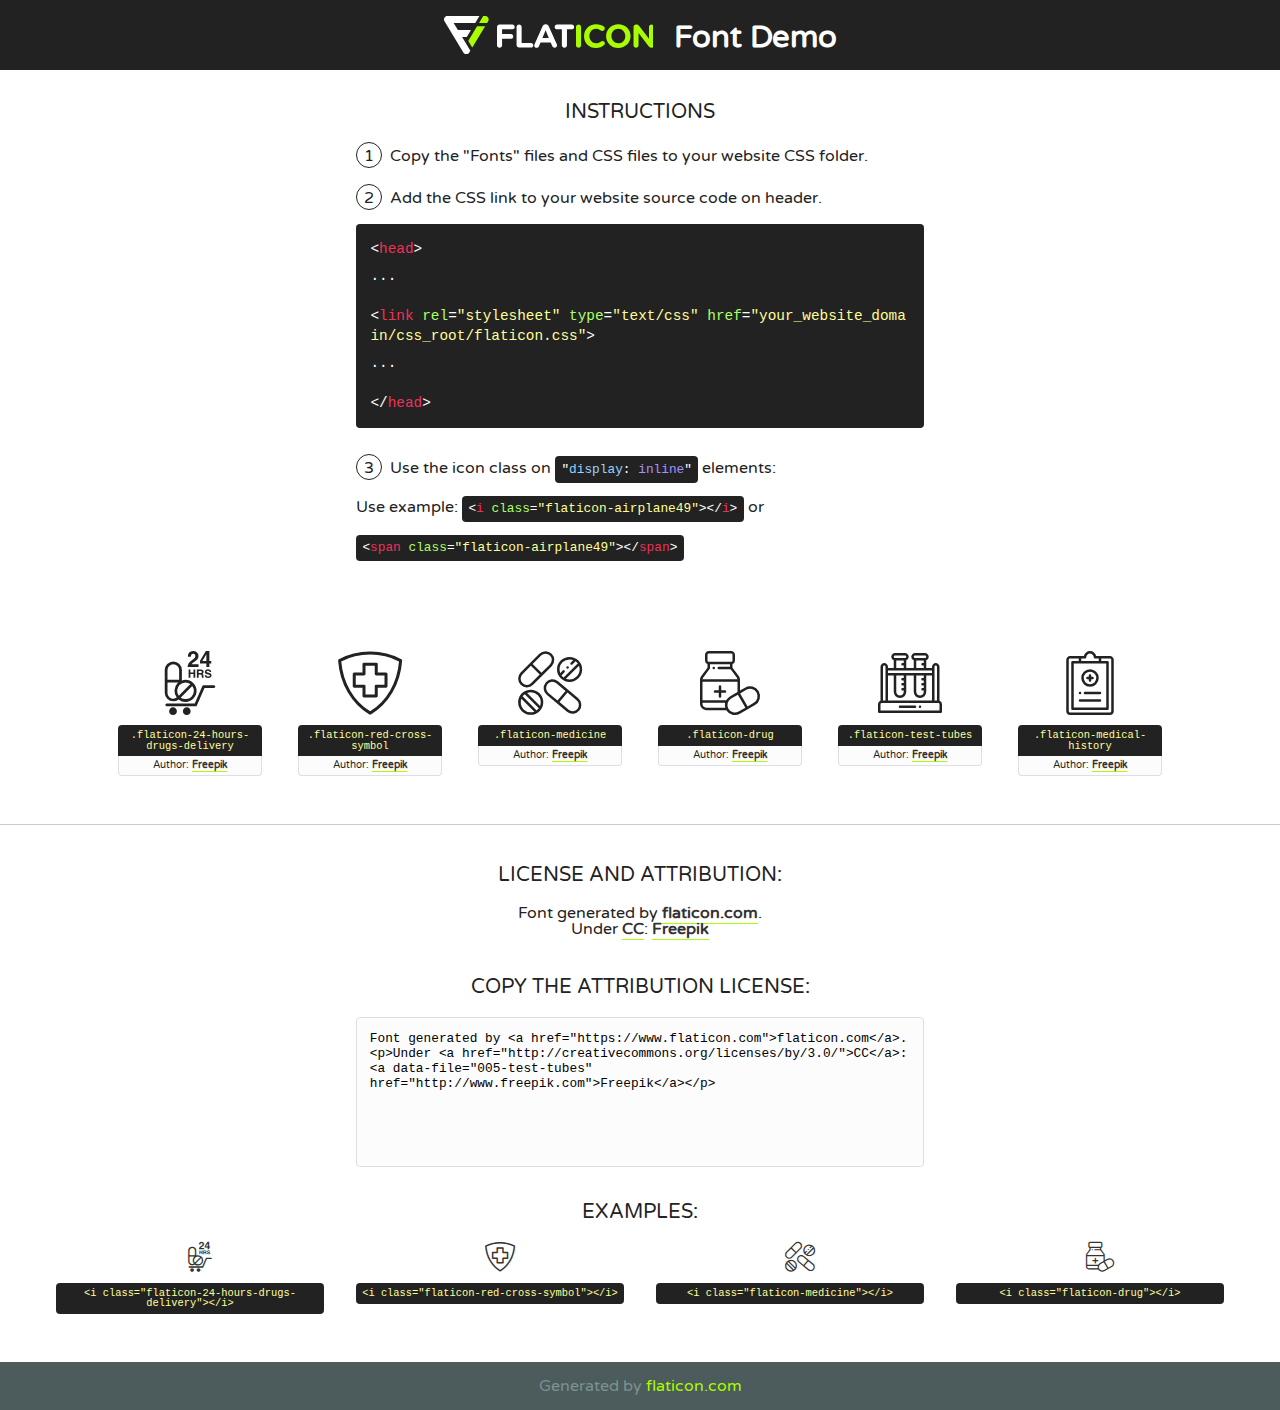
<file: fonts/flaticon/font/flaticon.html>
<!DOCTYPE html>
<!--
  Flaticon icon font: Flaticon
  Creation date: 18/06/2020 09:11
-->
<html>
<!DOCTYPE html>
<html>

<head>
    <title>Flaticon WebFont</title>
    <link href="http://fonts.googleapis.com/css?family=Varela+Round" rel="stylesheet" type="text/css" />
    <link rel="stylesheet" type="text/css" href="flaticon.css">
    <meta charset="UTF-8">
    <style>
    html, body, div, span, applet, object, iframe,
    h1, h2, h3, h4, h5, h6, p, blockquote, pre,
    a, abbr, acronym, address, big, cite, code,
    del, dfn, em, img, ins, kbd, q, s, samp,
    small, strike, strong, sub, sup, tt, var,
    b, u, i, center,
    dl, dt, dd, ol, ul, li,
    fieldset, form, label, legend,
    table, caption, tbody, tfoot, thead, tr, th, td,
    article, aside, canvas, details, embed, 
    figure, figcaption, footer, header, hgroup, 
    menu, nav, output, ruby, section, summary,
    time, mark, audio, video {
        margin: 0;
        padding: 0;
        border: 0;
        font-size: 100%;
        font: inherit;
        vertical-align: baseline;
    }
    /* HTML5 display-role reset for older browsers */
    article, aside, details, figcaption, figure, 
    footer, header, hgroup, menu, nav, section {
        display: block;
    }
    body {
        line-height: 1;
    }
    ol, ul {
        list-style: none;
    }
    blockquote, q {
        quotes: none;
    }
    blockquote:before, blockquote:after,
    q:before, q:after {
        content: '';
        content: none;
    }
    table {
        border-collapse: collapse;
        border-spacing: 0;
    }
    body {
        font-family: 'Varela Round', Helvetica, Arial, sans-serif;
        font-size: 16px;
        color: #222;
    }
    a {
        color: #333;
        border-bottom: 1px solid #a9fd00;
        font-weight: bold;
        text-decoration: none;
    }
    * {
        -moz-box-sizing: border-box;
        -webkit-box-sizing: border-box;
        box-sizing: border-box;
        margin: 0;
        padding: 0;
    }
    [class^="flaticon-"]:before, [class*=" flaticon-"]:before, [class^="flaticon-"]:after, [class*=" flaticon-"]:after {
        font-family: Flaticon;
        font-size: 30px;
        font-style: normal;
        margin-left: 20px;
        color: #333;
    }
    .wrapper {
        max-width: 600px;
        margin: auto;
        padding: 0 1em;
    }
    .title {
        font-size: 1.25em;
        text-align: center;
        margin-bottom: 1em;
        text-transform: uppercase;
    }
    header {
        text-align: center;
        background-color: #222;
        color: #fff;
        padding: 1em;
    }
    header .logo {
        width: 210px;
        height: 38px;
        display: inline-block;
        vertical-align: middle;
        margin-right: 1em;
        border: none;
    }
    header strong {
        font-size: 1.95em;
        font-weight: bold;
        vertical-align: middle;
        margin-top: 5px;
        display: inline-block;
    }
    .demo {
        margin: 2em auto;
        line-height: 1.25em;
    }
    .demo ul li {
        margin-bottom: 1em;
    }
    .demo ul li .num {
        color: #222;
        border-radius: 20px;
        display: inline-block;
        width: 26px;
        padding: 3px;
        height: 26px;
        text-align: center;
        margin-right: 0.5em;
        border: 1px solid #222;
    }
    .demo ul li code {
        background-color: #222;
        border-radius: 4px;
        padding: 0.25em 0.5em;
        display: inline-block;
        color: #fff;
        font-family: Consolas,Monaco,Lucida Console,Liberation Mono,DejaVu Sans Mono,Bitstream Vera Sans Mono,Courier New, monospace;
        font-weight: lighter;
        margin-top: 1em;
        font-size: 0.8em;
        word-break: break-all;
    }
    .demo ul li code.big {
        padding: 1em;
        font-size: 0.9em;
    }
    .demo ul li code .red {
        color: #EF3159;
    }
    .demo ul li code .green {
        color: #ACFF65;
    }
    .demo ul li code .yellow {
        color: #FFFF99;
    }
    .demo ul li code .blue {
        color: #99D3FF;
    }
    .demo ul li code .purple {
        color: #A295FF;
    }
    .demo ul li code .dots {
        margin-top: 0.5em;
        display: block;
    }
    #glyphs {
        border-bottom: 1px solid #ccc;
        padding: 2em 0;
        text-align: center;
    }
    .glyph {
        display: inline-block;
        width: 9em;
        margin: 1em;
        text-align: center;
        vertical-align: top;
        background: #FFF;
    }
    .glyph .glyph-icon {
        padding: 10px;
        display: block;
        font-family:"Flaticon";
        font-size: 64px;
        line-height: 1;
    }
    .glyph .glyph-icon:before {
        font-size: 64px;
        color: #222;
        margin-left: 0;
    }
    .class-name {
        font-size: 0.65em;
        background-color: #222;
        color: #fff;
        border-radius: 4px 4px 0 0;
        padding: 0.5em;
        color: #FFFF99;
        font-family: Consolas,Monaco,Lucida Console,Liberation Mono,DejaVu Sans Mono,Bitstream Vera Sans Mono,Courier New, monospace;
    }
    .author-name {
        font-size: 0.6em;
        background-color: #fcfcfd;
        border: 1px solid #DEDEE4;
        border-top: 0;
        border-radius: 0 0 4px 4px;
        padding: 0.5em;
    }
    .class-name:last-child {
        font-size: 10px;
        color:#888;
    }
    .class-name:last-child a {
        font-size: 10px;
        color:#555;
    }
    .class-name:last-child a:hover {
        color:#a9fd00;
    }
    .glyph > input {
        display: block;
        width: 100px;
        margin: 5px auto;
        text-align: center;
        font-size: 12px;
        cursor: text;
    }
    .glyph > input.icon-input {
        font-family:"Flaticon";
        font-size: 16px;
        margin-bottom: 10px;
    }
    .attribution .title {
        margin-top: 2em;
    }
    .attribution textarea {
        background-color: #fcfcfd;
        padding: 1em;
        border: none;
        box-shadow: none;
        border: 1px solid #DEDEE4;
        border-radius: 4px;
        resize: none;
        width: 100%;
        height: 150px;
        font-size: 0.8em;
        font-family: Consolas,Monaco,Lucida Console,Liberation Mono,DejaVu Sans Mono,Bitstream Vera Sans Mono,Courier New, monospace;
        -webkit-appearance: none;
    }
    .iconsuse {
        margin: 2em auto;
        text-align: center;
        max-width: 1200px;
    }
    .iconsuse:after {
        content: '';
        display: table;
        clear: both;
    }
    .iconsuse .image {
        float: left;
        width: 25%;
        padding: 0 1em;
    }
    .iconsuse .image p {
        margin-bottom: 1em;
    }
    .iconsuse .image span {
        display: block;
        font-size: 0.65em;
        background-color: #222;
        color: #fff;
        border-radius: 4px;
        padding: 0.5em;
        color: #FFFF99;
        margin-top: 1em;
        font-family: Consolas,Monaco,Lucida Console,Liberation Mono,DejaVu Sans Mono,Bitstream Vera Sans Mono,Courier New, monospace;
    }
    #footer {
        text-align: center;
        background-color: #4C5B5C;
        color: #7c9192;
        padding: 1em;
    }
    #footer a {
        border: none;
        color: #a9fd00;
        font-weight: normal;
    }
    @media (max-width: 960px) {
        .iconsuse .image {
            width: 50%;
        }
    }
    @media (max-width: 560px) {
        .iconsuse .image {
            width: 100%;
        }
    }
    </style>
</head>

<body class="characters-off">

    <header>
        <a href="https://www.flaticon.com" target="_blank" class="logo">
            <svg version="1.1" xmlns="http://www.w3.org/2000/svg" xmlns:xlink="http://www.w3.org/1999/xlink" xmlns:a="http://ns.adobe.com/AdobeSVGViewerExtensions/3.0/" viewBox="0 0 560.875 102.036" enable-background="new 0 0 560.875 102.036" xml:space="preserve">
                <defs>
                </defs>
                <g>
                    <g class="letters">
                        <path fill="#ffffff" d="M141.596,29.675c0-3.777,2.985-6.767,6.764-6.767h34.438c3.426,0,6.15,2.728,6.15,6.15
                        c0,3.43-2.724,6.149-6.15,6.149h-27.674v13.091h23.719c3.429,0,6.151,2.724,6.151,6.15c0,3.43-2.723,6.149-6.151,6.149h-23.719
                        v17.574c0,3.773-2.986,6.761-6.764,6.761c-3.779,0-6.764-2.989-6.764-6.761V29.675z"></path>
                        <path fill="#ffffff" d="M193.844,29.149c0-3.781,2.985-6.767,6.764-6.767c3.776,0,6.763,2.985,6.763,6.767v42.957h25.039
                        c3.426,0,6.149,2.726,6.149,6.153c0,3.425-2.723,6.15-6.149,6.15h-31.802c-3.779,0-6.764-2.986-6.764-6.768V29.149z"></path>
                        <path fill="#ffffff" d="M241.891,75.71l21.438-48.407c1.492-3.341,4.215-5.357,7.906-5.357h0.792
                        c3.686,0,6.323,2.017,7.815,5.357l21.439,48.407c0.436,0.967,0.701,1.845,0.701,2.723c0,3.602-2.809,6.501-6.414,6.501
                        c-3.161,0-5.269-1.845-6.499-4.655l-4.132-9.661h-27.059l-4.301,10.102c-1.144,2.631-3.426,4.214-6.237,4.214
                        c-3.517,0-6.24-2.81-6.24-6.325C241.1,77.64,241.451,76.677,241.891,75.71z M279.932,58.666l-8.521-20.297l-8.526,20.297H279.932
                        z"></path>
                        <path fill="#ffffff" d="M314.864,35.387H301.86c-3.429,0-6.239-2.813-6.239-6.238c0-3.429,2.811-6.24,6.239-6.24h39.533
                        c3.426,0,6.237,2.811,6.237,6.24c0,3.425-2.811,6.238-6.237,6.238h-13.001v42.785c0,3.773-2.99,6.761-6.764,6.761
                        c-3.779,0-6.764-2.989-6.764-6.761V35.387z"></path>
                        <path fill="#A9FD00" d="M352.615,29.149c0-3.781,2.985-6.767,6.767-6.767c3.774,0,6.761,2.985,6.761,6.767v49.024
                        c0,3.773-2.987,6.761-6.761,6.761c-3.781,0-6.767-2.989-6.767-6.761V29.149z"></path>
                        <path fill="#A9FD00" d="M374.132,53.836v-0.179c0-17.481,13.178-31.801,32.065-31.801c9.22,0,15.459,2.458,20.557,6.238
                        c1.402,1.054,2.637,2.985,2.637,5.357c0,3.692-2.985,6.59-6.681,6.59c-1.845,0-3.071-0.702-4.044-1.319
                        c-3.776-2.813-7.729-4.393-12.562-4.393c-10.364,0-17.831,8.611-17.831,19.154v0.173c0,10.542,7.291,19.329,17.831,19.329
                        c5.715,0,9.492-1.756,13.359-4.834c1.049-0.874,2.458-1.491,4.039-1.491c3.429,0,6.325,2.813,6.325,6.236
                        c0,2.106-1.056,3.78-2.282,4.834c-5.539,4.834-12.036,7.733-21.878,7.733C387.572,85.464,374.132,71.493,374.132,53.836z"></path>
                        <path fill="#A9FD00" d="M433.009,53.836v-0.179c0-17.481,13.79-31.801,32.766-31.801c18.981,0,32.592,14.143,32.592,31.628v0.173
                        c0,17.483-13.785,31.807-32.769,31.807C446.625,85.464,433.009,71.32,433.009,53.836z M484.224,53.836v-0.179
                        c0-10.539-7.725-19.326-18.626-19.326c-10.893,0-18.449,8.611-18.449,19.154v0.173c0,10.542,7.73,19.329,18.626,19.329
                        C476.676,72.986,484.224,64.378,484.224,53.836z"></path>
                        <path fill="#A9FD00" d="M506.233,29.321c0-3.774,2.99-6.763,6.767-6.763h1.401c3.252,0,5.183,1.583,7.029,3.953l26.093,34.265
                        V29.059c0-3.692,2.99-6.677,6.681-6.677c3.683,0,6.671,2.985,6.671,6.677v48.934c0,3.78-2.987,6.765-6.764,6.765h-0.436
                        c-3.257,0-5.188-1.581-7.034-3.953l-27.056-35.492v32.944c0,3.687-2.985,6.676-6.678,6.676c-3.683,0-6.673-2.989-6.673-6.676
                        V29.321z"></path>
                    </g>
                    <g class="insignia">
                        <path fill="#ffffff" d="M48.372,56.137h12.517l11.156-18.537H37.186L25.688,18.539h57.825L94.668,0H9.271
                        C5.925,0,2.842,1.801,1.198,4.716c-1.644,2.907-1.593,6.482,0.134,9.343l50.38,83.501c1.678,2.781,4.689,4.476,7.938,4.476
                        c3.246,0,6.257-1.695,7.935-4.476l2.898-4.804L48.372,56.137z"></path>
                        <g class="i">
                            <path fill="#A9FD00" d="M93.575,18.539h0.031v0.004l21.652,0.004l2.705-4.488c1.727-2.861,1.778-6.436,0.133-9.343
                            C116.454,1.801,113.371,0,110.026,0h-5.294L93.575,18.539z"></path>
                            <polygon fill="#A9FD00" points="88.291,27.356 64.725,66.486 75.519,84.404 109.942,27.356"></polygon>
                        </g>
                    </g>
                </g>
            </svg>
        </a>
        <strong>Font Demo</strong>
    </header>


    <section class="demo wrapper">

        <p class="title">Instructions</p>

        <ul>
            <li>
                <span class="num">1</span>Copy the "Fonts" files and CSS files to your website CSS folder.
            </li>
            <li>
                <span class="num">2</span>Add the CSS link to your website source code on header.
                <code class="big">
                    &lt;<span class="red">head</span>&gt;
                    <br/><span class="dots">...</span>
                    <br/>&lt;<span class="red">link</span> <span class="green">rel</span>=<span class="yellow">"stylesheet"</span> <span class="green">type</span>=<span class="yellow">"text/css"</span> <span class="green">href</span>=<span class="yellow">"your_website_domain/css_root/flaticon.css"</span>&gt;
                    <br/><span class="dots">...</span>
                    <br/>&lt;/<span class="red">head</span>&gt;
                </code>
            </li>

            <li>
                <p>
                    <span class="num">3</span>Use the icon class on <code>"<span class="blue">display</span>:<span class="purple"> inline</span>"</code> elements:
                    <br />
                    Use example: <code>&lt;<span class="red">i</span> <span class="green">class</span>=<span class="yellow">&quot;flaticon-airplane49&quot;</span>&gt;&lt;/<span class="red">i</span>&gt;</code> or <code>&lt;<span class="red">span</span> <span class="green">class</span>=<span class="yellow">&quot;flaticon-airplane49&quot;</span>&gt;&lt;/<span class="red">span</span>&gt;</code>
            </li>
        </ul>

    </section>




   <section id="glyphs">          
    
      
        <div class="glyph"><div class="glyph-icon flaticon-24-hours-drugs-delivery"></div>
            <div class="class-name">.flaticon-24-hours-drugs-delivery</div>
            <div class="author-name">Author: <a data-file="001-24-hours-drugs-delivery" href="http://www.freepik.com">Freepik</a> </div> 
        </div>        
        
        <div class="glyph"><div class="glyph-icon flaticon-red-cross-symbol"></div>
            <div class="class-name">.flaticon-red-cross-symbol</div>
            <div class="author-name">Author: <a data-file="002-red-cross-symbol" href="http://www.freepik.com">Freepik</a> </div> 
        </div>        
        
        <div class="glyph"><div class="glyph-icon flaticon-medicine"></div>
            <div class="class-name">.flaticon-medicine</div>
            <div class="author-name">Author: <a data-file="003-medicine" href="http://www.freepik.com">Freepik</a> </div> 
        </div>        
        
        <div class="glyph"><div class="glyph-icon flaticon-drug"></div>
            <div class="class-name">.flaticon-drug</div>
            <div class="author-name">Author: <a data-file="004-drug" href="http://www.freepik.com">Freepik</a> </div> 
        </div>        
        
        <div class="glyph"><div class="glyph-icon flaticon-test-tubes"></div>
            <div class="class-name">.flaticon-test-tubes</div>
            <div class="author-name">Author: <a data-file="005-test-tubes" href="http://www.freepik.com">Freepik</a> </div> 
        </div>        
        
        <div class="glyph"><div class="glyph-icon flaticon-medical-history"></div>
            <div class="class-name">.flaticon-medical-history</div>
            <div class="author-name">Author: <a data-file="006-medical-history" href="http://www.freepik.com">Freepik</a> </div> 
        </div>        
        

    </section>



    <section class="attribution wrapper"   style="text-align:center;">

      <div class="title">License and attribution:</div><div class="attrDiv">Font generated by <a href="https://www.flaticon.com">flaticon.com</a>. <div><p>Under <a href="http://creativecommons.org/licenses/by/3.0/">CC</a>: <a data-file="005-test-tubes" href="http://www.freepik.com">Freepik</a></p>  </div>
      </div>
      <div class="title">Copy the Attribution License:</div>

    <textarea onclick="this.focus();this.select();">Font generated by &lt;a href=&quot;https://www.flaticon.com&quot;&gt;flaticon.com&lt;/a&gt;. <p>Under <a href="http://creativecommons.org/licenses/by/3.0/">CC</a>: <a data-file="005-test-tubes" href="http://www.freepik.com">Freepik</a></p>  
     </textarea>

    </section>

    <section class="iconsuse">

          <div class="title">Examples:</div>            
             
            <div class="image">
                <p>
                    <i class="glyph-icon flaticon-24-hours-drugs-delivery"></i> 
                    <span>&lt;i class=&quot;flaticon-24-hours-drugs-delivery&quot;&gt;&lt;/i&gt;</span>
                </p>
            </div>
            
            <div class="image">
                <p>
                    <i class="glyph-icon flaticon-red-cross-symbol"></i> 
                    <span>&lt;i class=&quot;flaticon-red-cross-symbol&quot;&gt;&lt;/i&gt;</span>
                </p>
            </div>
            
            <div class="image">
                <p>
                    <i class="glyph-icon flaticon-medicine"></i> 
                    <span>&lt;i class=&quot;flaticon-medicine&quot;&gt;&lt;/i&gt;</span>
                </p>
            </div>
            
            <div class="image">
                <p>
                    <i class="glyph-icon flaticon-drug"></i> 
                    <span>&lt;i class=&quot;flaticon-drug&quot;&gt;&lt;/i&gt;</span>
                </p>
            </div>
                       
        </div>
                            
    </section>

<div id="footer">
    <div>Generated by <a href="https://www.flaticon.com">flaticon.com</a>
    </div>
</div>



</body>
</html>
</file>
<file: fonts/icomoon/style.css>
@font-face {
  font-family: 'icomoon';
  src:  url('fonts/icomoon.eot?10si43');
  src:  url('fonts/icomoon.eot?10si43#iefix') format('embedded-opentype'),
    url('fonts/icomoon.ttf?10si43') format('truetype'),
    url('fonts/icomoon.woff?10si43') format('woff'),
    url('fonts/icomoon.svg?10si43#icomoon') format('svg');
  font-weight: normal;
  font-style: normal;
}

[class^="icon-"], [class*=" icon-"] {
  /* use !important to prevent issues with browser extensions that change fonts */
  font-family: 'icomoon' !important;
  speak: none;
  font-style: normal;
  font-weight: normal;
  font-variant: normal;
  text-transform: none;
  line-height: 1;

  /* Better Font Rendering =========== */
  -webkit-font-smoothing: antialiased;
  -moz-osx-font-smoothing: grayscale;
}

.icon-asterisk:before {
  content: "\f069";
}
.icon-plus:before {
  content: "\f067";
}
.icon-question:before {
  content: "\f128";
}
.icon-minus:before {
  content: "\f068";
}
.icon-glass:before {
  content: "\f000";
}
.icon-music:before {
  content: "\f001";
}
.icon-search:before {
  content: "\f002";
}
.icon-envelope-o:before {
  content: "\f003";
}
.icon-heart:before {
  content: "\f004";
}
.icon-star:before {
  content: "\f005";
}
.icon-star-o:before {
  content: "\f006";
}
.icon-user:before {
  content: "\f007";
}
.icon-film:before {
  content: "\f008";
}
.icon-th-large:before {
  content: "\f009";
}
.icon-th:before {
  content: "\f00a";
}
.icon-th-list:before {
  content: "\f00b";
}
.icon-check:before {
  content: "\f00c";
}
.icon-close:before {
  content: "\f00d";
}
.icon-remove:before {
  content: "\f00d";
}
.icon-times:before {
  content: "\f00d";
}
.icon-search-plus:before {
  content: "\f00e";
}
.icon-search-minus:before {
  content: "\f010";
}
.icon-power-off:before {
  content: "\f011";
}
.icon-signal:before {
  content: "\f012";
}
.icon-cog:before {
  content: "\f013";
}
.icon-gear:before {
  content: "\f013";
}
.icon-trash-o:before {
  content: "\f014";
}
.icon-home:before {
  content: "\f015";
}
.icon-file-o:before {
  content: "\f016";
}
.icon-clock-o:before {
  content: "\f017";
}
.icon-road:before {
  content: "\f018";
}
.icon-download:before {
  content: "\f019";
}
.icon-arrow-circle-o-down:before {
  content: "\f01a";
}
.icon-arrow-circle-o-up:before {
  content: "\f01b";
}
.icon-inbox:before {
  content: "\f01c";
}
.icon-play-circle-o:before {
  content: "\f01d";
}
.icon-repeat:before {
  content: "\f01e";
}
.icon-rotate-right:before {
  content: "\f01e";
}
.icon-refresh:before {
  content: "\f021";
}
.icon-list-alt:before {
  content: "\f022";
}
.icon-lock:before {
  content: "\f023";
}
.icon-flag:before {
  content: "\f024";
}
.icon-headphones:before {
  content: "\f025";
}
.icon-volume-off:before {
  content: "\f026";
}
.icon-volume-down:before {
  content: "\f027";
}
.icon-volume-up:before {
  content: "\f028";
}
.icon-qrcode:before {
  content: "\f029";
}
.icon-barcode:before {
  content: "\f02a";
}
.icon-tag:before {
  content: "\f02b";
}
.icon-tags:before {
  content: "\f02c";
}
.icon-book:before {
  content: "\f02d";
}
.icon-bookmark:before {
  content: "\f02e";
}
.icon-print:before {
  content: "\f02f";
}
.icon-camera:before {
  content: "\f030";
}
.icon-font:before {
  content: "\f031";
}
.icon-bold:before {
  content: "\f032";
}
.icon-italic:before {
  content: "\f033";
}
.icon-text-height:before {
  content: "\f034";
}
.icon-text-width:before {
  content: "\f035";
}
.icon-align-left:before {
  content: "\f036";
}
.icon-align-center:before {
  content: "\f037";
}
.icon-align-right:before {
  content: "\f038";
}
.icon-align-justify:before {
  content: "\f039";
}
.icon-list:before {
  content: "\f03a";
}
.icon-dedent:before {
  content: "\f03b";
}
.icon-outdent:before {
  content: "\f03b";
}
.icon-indent:before {
  content: "\f03c";
}
.icon-video-camera:before {
  content: "\f03d";
}
.icon-image:before {
  content: "\f03e";
}
.icon-photo:before {
  content: "\f03e";
}
.icon-picture-o:before {
  content: "\f03e";
}
.icon-pencil:before {
  content: "\f040";
}
.icon-map-marker:before {
  content: "\f041";
}
.icon-adjust:before {
  content: "\f042";
}
.icon-tint:before {
  content: "\f043";
}
.icon-edit:before {
  content: "\f044";
}
.icon-pencil-square-o:before {
  content: "\f044";
}
.icon-share-square-o:before {
  content: "\f045";
}
.icon-check-square-o:before {
  content: "\f046";
}
.icon-arrows:before {
  content: "\f047";
}
.icon-step-backward:before {
  content: "\f048";
}
.icon-fast-backward:before {
  content: "\f049";
}
.icon-backward:before {
  content: "\f04a";
}
.icon-play:before {
  content: "\f04b";
}
.icon-pause:before {
  content: "\f04c";
}
.icon-stop:before {
  content: "\f04d";
}
.icon-forward:before {
  content: "\f04e";
}
.icon-fast-forward:before {
  content: "\f050";
}
.icon-step-forward:before {
  content: "\f051";
}
.icon-eject:before {
  content: "\f052";
}
.icon-chevron-left:before {
  content: "\f053";
}
.icon-chevron-right:before {
  content: "\f054";
}
.icon-plus-circle:before {
  content: "\f055";
}
.icon-minus-circle:before {
  content: "\f056";
}
.icon-times-circle:before {
  content: "\f057";
}
.icon-check-circle:before {
  content: "\f058";
}
.icon-question-circle:before {
  content: "\f059";
}
.icon-info-circle:before {
  content: "\f05a";
}
.icon-crosshairs:before {
  content: "\f05b";
}
.icon-times-circle-o:before {
  content: "\f05c";
}
.icon-check-circle-o:before {
  content: "\f05d";
}
.icon-ban:before {
  content: "\f05e";
}
.icon-arrow-left:before {
  content: "\f060";
}
.icon-arrow-right:before {
  content: "\f061";
}
.icon-arrow-up:before {
  content: "\f062";
}
.icon-arrow-down:before {
  content: "\f063";
}
.icon-mail-forward:before {
  content: "\f064";
}
.icon-share:before {
  content: "\f064";
}
.icon-expand:before {
  content: "\f065";
}
.icon-compress:before {
  content: "\f066";
}
.icon-exclamation-circle:before {
  content: "\f06a";
}
.icon-gift:before {
  content: "\f06b";
}
.icon-leaf:before {
  content: "\f06c";
}
.icon-fire:before {
  content: "\f06d";
}
.icon-eye:before {
  content: "\f06e";
}
.icon-eye-slash:before {
  content: "\f070";
}
.icon-exclamation-triangle:before {
  content: "\f071";
}
.icon-warning:before {
  content: "\f071";
}
.icon-plane:before {
  content: "\f072";
}
.icon-calendar:before {
  content: "\f073";
}
.icon-random:before {
  content: "\f074";
}
.icon-comment:before {
  content: "\f075";
}
.icon-magnet:before {
  content: "\f076";
}
.icon-chevron-up:before {
  content: "\f077";
}
.icon-chevron-down:before {
  content: "\f078";
}
.icon-retweet:before {
  content: "\f079";
}
.icon-shopping-cart:before {
  content: "\f07a";
}
.icon-folder:before {
  content: "\f07b";
}
.icon-folder-open:before {
  content: "\f07c";
}
.icon-arrows-v:before {
  content: "\f07d";
}
.icon-arrows-h:before {
  content: "\f07e";
}
.icon-bar-chart:before {
  content: "\f080";
}
.icon-bar-chart-o:before {
  content: "\f080";
}
.icon-twitter-square:before {
  content: "\f081";
}
.icon-facebook-square:before {
  content: "\f082";
}
.icon-camera-retro:before {
  content: "\f083";
}
.icon-key:before {
  content: "\f084";
}
.icon-cogs:before {
  content: "\f085";
}
.icon-gears:before {
  content: "\f085";
}
.icon-comments:before {
  content: "\f086";
}
.icon-thumbs-o-up:before {
  content: "\f087";
}
.icon-thumbs-o-down:before {
  content: "\f088";
}
.icon-star-half:before {
  content: "\f089";
}
.icon-heart-o:before {
  content: "\f08a";
}
.icon-sign-out:before {
  content: "\f08b";
}
.icon-linkedin-square:before {
  content: "\f08c";
}
.icon-thumb-tack:before {
  content: "\f08d";
}
.icon-external-link:before {
  content: "\f08e";
}
.icon-sign-in:before {
  content: "\f090";
}
.icon-trophy:before {
  content: "\f091";
}
.icon-github-square:before {
  content: "\f092";
}
.icon-upload:before {
  content: "\f093";
}
.icon-lemon-o:before {
  content: "\f094";
}
.icon-phone:before {
  content: "\f095";
}
.icon-square-o:before {
  content: "\f096";
}
.icon-bookmark-o:before {
  content: "\f097";
}
.icon-phone-square:before {
  content: "\f098";
}
.icon-twitter:before {
  content: "\f099";
}
.icon-facebook:before {
  content: "\f09a";
}
.icon-facebook-f:before {
  content: "\f09a";
}
.icon-github:before {
  content: "\f09b";
}
.icon-unlock:before {
  content: "\f09c";
}
.icon-credit-card:before {
  content: "\f09d";
}
.icon-feed:before {
  content: "\f09e";
}
.icon-rss:before {
  content: "\f09e";
}
.icon-hdd-o:before {
  content: "\f0a0";
}
.icon-bullhorn:before {
  content: "\f0a1";
}
.icon-bell-o:before {
  content: "\f0a2";
}
.icon-certificate:before {
  content: "\f0a3";
}
.icon-hand-o-right:before {
  content: "\f0a4";
}
.icon-hand-o-left:before {
  content: "\f0a5";
}
.icon-hand-o-up:before {
  content: "\f0a6";
}
.icon-hand-o-down:before {
  content: "\f0a7";
}
.icon-arrow-circle-left:before {
  content: "\f0a8";
}
.icon-arrow-circle-right:before {
  content: "\f0a9";
}
.icon-arrow-circle-up:before {
  content: "\f0aa";
}
.icon-arrow-circle-down:before {
  content: "\f0ab";
}
.icon-globe:before {
  content: "\f0ac";
}
.icon-wrench:before {
  content: "\f0ad";
}
.icon-tasks:before {
  content: "\f0ae";
}
.icon-filter:before {
  content: "\f0b0";
}
.icon-briefcase:before {
  content: "\f0b1";
}
.icon-arrows-alt:before {
  content: "\f0b2";
}
.icon-group:before {
  content: "\f0c0";
}
.icon-users:before {
  content: "\f0c0";
}
.icon-chain:before {
  content: "\f0c1";
}
.icon-link:before {
  content: "\f0c1";
}
.icon-cloud:before {
  content: "\f0c2";
}
.icon-flask:before {
  content: "\f0c3";
}
.icon-cut:before {
  content: "\f0c4";
}
.icon-scissors:before {
  content: "\f0c4";
}
.icon-copy:before {
  content: "\f0c5";
}
.icon-files-o:before {
  content: "\f0c5";
}
.icon-paperclip:before {
  content: "\f0c6";
}
.icon-floppy-o:before {
  content: "\f0c7";
}
.icon-save:before {
  content: "\f0c7";
}
.icon-square:before {
  content: "\f0c8";
}
.icon-bars:before {
  content: "\f0c9";
}
.icon-navicon:before {
  content: "\f0c9";
}
.icon-reorder:before {
  content: "\f0c9";
}
.icon-list-ul:before {
  content: "\f0ca";
}
.icon-list-ol:before {
  content: "\f0cb";
}
.icon-strikethrough:before {
  content: "\f0cc";
}
.icon-underline:before {
  content: "\f0cd";
}
.icon-table:before {
  content: "\f0ce";
}
.icon-magic:before {
  content: "\f0d0";
}
.icon-truck:before {
  content: "\f0d1";
}
.icon-pinterest:before {
  content: "\f0d2";
}
.icon-pinterest-square:before {
  content: "\f0d3";
}
.icon-google-plus-square:before {
  content: "\f0d4";
}
.icon-google-plus:before {
  content: "\f0d5";
}
.icon-money:before {
  content: "\f0d6";
}
.icon-caret-down:before {
  content: "\f0d7";
}
.icon-caret-up:before {
  content: "\f0d8";
}
.icon-caret-left:before {
  content: "\f0d9";
}
.icon-caret-right:before {
  content: "\f0da";
}
.icon-columns:before {
  content: "\f0db";
}
.icon-sort:before {
  content: "\f0dc";
}
.icon-unsorted:before {
  content: "\f0dc";
}
.icon-sort-desc:before {
  content: "\f0dd";
}
.icon-sort-down:before {
  content: "\f0dd";
}
.icon-sort-asc:before {
  content: "\f0de";
}
.icon-sort-up:before {
  content: "\f0de";
}
.icon-envelope:before {
  content: "\f0e0";
}
.icon-linkedin:before {
  content: "\f0e1";
}
.icon-rotate-left:before {
  content: "\f0e2";
}
.icon-undo:before {
  content: "\f0e2";
}
.icon-gavel:before {
  content: "\f0e3";
}
.icon-legal:before {
  content: "\f0e3";
}
.icon-dashboard:before {
  content: "\f0e4";
}
.icon-tachometer:before {
  content: "\f0e4";
}
.icon-comment-o:before {
  content: "\f0e5";
}
.icon-comments-o:before {
  content: "\f0e6";
}
.icon-bolt:before {
  content: "\f0e7";
}
.icon-flash:before {
  content: "\f0e7";
}
.icon-sitemap:before {
  content: "\f0e8";
}
.icon-umbrella:before {
  content: "\f0e9";
}
.icon-clipboard:before {
  content: "\f0ea";
}
.icon-paste:before {
  content: "\f0ea";
}
.icon-lightbulb-o:before {
  content: "\f0eb";
}
.icon-exchange:before {
  content: "\f0ec";
}
.icon-cloud-download:before {
  content: "\f0ed";
}
.icon-cloud-upload:before {
  content: "\f0ee";
}
.icon-user-md:before {
  content: "\f0f0";
}
.icon-stethoscope:before {
  content: "\f0f1";
}
.icon-suitcase:before {
  content: "\f0f2";
}
.icon-bell:before {
  content: "\f0f3";
}
.icon-coffee:before {
  content: "\f0f4";
}
.icon-cutlery:before {
  content: "\f0f5";
}
.icon-file-text-o:before {
  content: "\f0f6";
}
.icon-building-o:before {
  content: "\f0f7";
}
.icon-hospital-o:before {
  content: "\f0f8";
}
.icon-ambulance:before {
  content: "\f0f9";
}
.icon-medkit:before {
  content: "\f0fa";
}
.icon-fighter-jet:before {
  content: "\f0fb";
}
.icon-beer:before {
  content: "\f0fc";
}
.icon-h-square:before {
  content: "\f0fd";
}
.icon-plus-square:before {
  content: "\f0fe";
}
.icon-angle-double-left:before {
  content: "\f100";
}
.icon-angle-double-right:before {
  content: "\f101";
}
.icon-angle-double-up:before {
  content: "\f102";
}
.icon-angle-double-down:before {
  content: "\f103";
}
.icon-angle-left:before {
  content: "\f104";
}
.icon-angle-right:before {
  content: "\f105";
}
.icon-angle-up:before {
  content: "\f106";
}
.icon-angle-down:before {
  content: "\f107";
}
.icon-desktop:before {
  content: "\f108";
}
.icon-laptop:before {
  content: "\f109";
}
.icon-tablet:before {
  content: "\f10a";
}
.icon-mobile:before {
  content: "\f10b";
}
.icon-mobile-phone:before {
  content: "\f10b";
}
.icon-circle-o:before {
  content: "\f10c";
}
.icon-quote-left:before {
  content: "\f10d";
}
.icon-quote-right:before {
  content: "\f10e";
}
.icon-spinner:before {
  content: "\f110";
}
.icon-circle:before {
  content: "\f111";
}
.icon-mail-reply:before {
  content: "\f112";
}
.icon-reply:before {
  content: "\f112";
}
.icon-github-alt:before {
  content: "\f113";
}
.icon-folder-o:before {
  content: "\f114";
}
.icon-folder-open-o:before {
  content: "\f115";
}
.icon-smile-o:before {
  content: "\f118";
}
.icon-frown-o:before {
  content: "\f119";
}
.icon-meh-o:before {
  content: "\f11a";
}
.icon-gamepad:before {
  content: "\f11b";
}
.icon-keyboard-o:before {
  content: "\f11c";
}
.icon-flag-o:before {
  content: "\f11d";
}
.icon-flag-checkered:before {
  content: "\f11e";
}
.icon-terminal:before {
  content: "\f120";
}
.icon-code:before {
  content: "\f121";
}
.icon-mail-reply-all:before {
  content: "\f122";
}
.icon-reply-all:before {
  content: "\f122";
}
.icon-star-half-empty:before {
  content: "\f123";
}
.icon-star-half-full:before {
  content: "\f123";
}
.icon-star-half-o:before {
  content: "\f123";
}
.icon-location-arrow:before {
  content: "\f124";
}
.icon-crop:before {
  content: "\f125";
}
.icon-code-fork:before {
  content: "\f126";
}
.icon-chain-broken:before {
  content: "\f127";
}
.icon-unlink:before {
  content: "\f127";
}
.icon-info:before {
  content: "\f129";
}
.icon-exclamation:before {
  content: "\f12a";
}
.icon-superscript:before {
  content: "\f12b";
}
.icon-subscript:before {
  content: "\f12c";
}
.icon-eraser:before {
  content: "\f12d";
}
.icon-puzzle-piece:before {
  content: "\f12e";
}
.icon-microphone:before {
  content: "\f130";
}
.icon-microphone-slash:before {
  content: "\f131";
}
.icon-shield:before {
  content: "\f132";
}
.icon-calendar-o:before {
  content: "\f133";
}
.icon-fire-extinguisher:before {
  content: "\f134";
}
.icon-rocket:before {
  content: "\f135";
}
.icon-maxcdn:before {
  content: "\f136";
}
.icon-chevron-circle-left:before {
  content: "\f137";
}
.icon-chevron-circle-right:before {
  content: "\f138";
}
.icon-chevron-circle-up:before {
  content: "\f139";
}
.icon-chevron-circle-down:before {
  content: "\f13a";
}
.icon-html5:before {
  content: "\f13b";
}
.icon-css3:before {
  content: "\f13c";
}
.icon-anchor:before {
  content: "\f13d";
}
.icon-unlock-alt:before {
  content: "\f13e";
}
.icon-bullseye:before {
  content: "\f140";
}
.icon-ellipsis-h:before {
  content: "\f141";
}
.icon-ellipsis-v:before {
  content: "\f142";
}
.icon-rss-square:before {
  content: "\f143";
}
.icon-play-circle:before {
  content: "\f144";
}
.icon-ticket:before {
  content: "\f145";
}
.icon-minus-square:before {
  content: "\f146";
}
.icon-minus-square-o:before {
  content: "\f147";
}
.icon-level-up:before {
  content: "\f148";
}
.icon-level-down:before {
  content: "\f149";
}
.icon-check-square:before {
  content: "\f14a";
}
.icon-pencil-square:before {
  content: "\f14b";
}
.icon-external-link-square:before {
  content: "\f14c";
}
.icon-share-square:before {
  content: "\f14d";
}
.icon-compass:before {
  content: "\f14e";
}
.icon-caret-square-o-down:before {
  content: "\f150";
}
.icon-toggle-down:before {
  content: "\f150";
}
.icon-caret-square-o-up:before {
  content: "\f151";
}
.icon-toggle-up:before {
  content: "\f151";
}
.icon-caret-square-o-right:before {
  content: "\f152";
}
.icon-toggle-right:before {
  content: "\f152";
}
.icon-eur:before {
  content: "\f153";
}
.icon-euro:before {
  content: "\f153";
}
.icon-gbp:before {
  content: "\f154";
}
.icon-dollar:before {
  content: "\f155";
}
.icon-usd:before {
  content: "\f155";
}
.icon-inr:before {
  content: "\f156";
}
.icon-rupee:before {
  content: "\f156";
}
.icon-cny:before {
  content: "\f157";
}
.icon-jpy:before {
  content: "\f157";
}
.icon-rmb:before {
  content: "\f157";
}
.icon-yen:before {
  content: "\f157";
}
.icon-rouble:before {
  content: "\f158";
}
.icon-rub:before {
  content: "\f158";
}
.icon-ruble:before {
  content: "\f158";
}
.icon-krw:before {
  content: "\f159";
}
.icon-won:before {
  content: "\f159";
}
.icon-bitcoin:before {
  content: "\f15a";
}
.icon-btc:before {
  content: "\f15a";
}
.icon-file:before {
  content: "\f15b";
}
.icon-file-text:before {
  content: "\f15c";
}
.icon-sort-alpha-asc:before {
  content: "\f15d";
}
.icon-sort-alpha-desc:before {
  content: "\f15e";
}
.icon-sort-amount-asc:before {
  content: "\f160";
}
.icon-sort-amount-desc:before {
  content: "\f161";
}
.icon-sort-numeric-asc:before {
  content: "\f162";
}
.icon-sort-numeric-desc:before {
  content: "\f163";
}
.icon-thumbs-up:before {
  content: "\f164";
}
.icon-thumbs-down:before {
  content: "\f165";
}
.icon-youtube-square:before {
  content: "\f166";
}
.icon-youtube:before {
  content: "\f167";
}
.icon-xing:before {
  content: "\f168";
}
.icon-xing-square:before {
  content: "\f169";
}
.icon-youtube-play:before {
  content: "\f16a";
}
.icon-dropbox:before {
  content: "\f16b";
}
.icon-stack-overflow:before {
  content: "\f16c";
}
.icon-instagram:before {
  content: "\f16d";
}
.icon-flickr:before {
  content: "\f16e";
}
.icon-adn:before {
  content: "\f170";
}
.icon-bitbucket:before {
  content: "\f171";
}
.icon-bitbucket-square:before {
  content: "\f172";
}
.icon-tumblr:before {
  content: "\f173";
}
.icon-tumblr-square:before {
  content: "\f174";
}
.icon-long-arrow-down:before {
  content: "\f175";
}
.icon-long-arrow-up:before {
  content: "\f176";
}
.icon-long-arrow-left:before {
  content: "\f177";
}
.icon-long-arrow-right:before {
  content: "\f178";
}
.icon-apple:before {
  content: "\f179";
}
.icon-windows:before {
  content: "\f17a";
}
.icon-android:before {
  content: "\f17b";
}
.icon-linux:before {
  content: "\f17c";
}
.icon-dribbble:before {
  content: "\f17d";
}
.icon-skype:before {
  content: "\f17e";
}
.icon-foursquare:before {
  content: "\f180";
}
.icon-trello:before {
  content: "\f181";
}
.icon-female:before {
  content: "\f182";
}
.icon-male:before {
  content: "\f183";
}
.icon-gittip:before {
  content: "\f184";
}
.icon-gratipay:before {
  content: "\f184";
}
.icon-sun-o:before {
  content: "\f185";
}
.icon-moon-o:before {
  content: "\f186";
}
.icon-archive:before {
  content: "\f187";
}
.icon-bug:before {
  content: "\f188";
}
.icon-vk:before {
  content: "\f189";
}
.icon-weibo:before {
  content: "\f18a";
}
.icon-renren:before {
  content: "\f18b";
}
.icon-pagelines:before {
  content: "\f18c";
}
.icon-stack-exchange:before {
  content: "\f18d";
}
.icon-arrow-circle-o-right:before {
  content: "\f18e";
}
.icon-arrow-circle-o-left:before {
  content: "\f190";
}
.icon-caret-square-o-left:before {
  content: "\f191";
}
.icon-toggle-left:before {
  content: "\f191";
}
.icon-dot-circle-o:before {
  content: "\f192";
}
.icon-wheelchair:before {
  content: "\f193";
}
.icon-vimeo-square:before {
  content: "\f194";
}
.icon-try:before {
  content: "\f195";
}
.icon-turkish-lira:before {
  content: "\f195";
}
.icon-plus-square-o:before {
  content: "\f196";
}
.icon-space-shuttle:before {
  content: "\f197";
}
.icon-slack:before {
  content: "\f198";
}
.icon-envelope-square:before {
  content: "\f199";
}
.icon-wordpress:before {
  content: "\f19a";
}
.icon-openid:before {
  content: "\f19b";
}
.icon-bank:before {
  content: "\f19c";
}
.icon-institution:before {
  content: "\f19c";
}
.icon-university:before {
  content: "\f19c";
}
.icon-graduation-cap:before {
  content: "\f19d";
}
.icon-mortar-board:before {
  content: "\f19d";
}
.icon-yahoo:before {
  content: "\f19e";
}
.icon-google:before {
  content: "\f1a0";
}
.icon-reddit:before {
  content: "\f1a1";
}
.icon-reddit-square:before {
  content: "\f1a2";
}
.icon-stumbleupon-circle:before {
  content: "\f1a3";
}
.icon-stumbleupon:before {
  content: "\f1a4";
}
.icon-delicious:before {
  content: "\f1a5";
}
.icon-digg:before {
  content: "\f1a6";
}
.icon-pied-piper-pp:before {
  content: "\f1a7";
}
.icon-pied-piper-alt:before {
  content: "\f1a8";
}
.icon-drupal:before {
  content: "\f1a9";
}
.icon-joomla:before {
  content: "\f1aa";
}
.icon-language:before {
  content: "\f1ab";
}
.icon-fax:before {
  content: "\f1ac";
}
.icon-building:before {
  content: "\f1ad";
}
.icon-child:before {
  content: "\f1ae";
}
.icon-paw:before {
  content: "\f1b0";
}
.icon-spoon:before {
  content: "\f1b1";
}
.icon-cube:before {
  content: "\f1b2";
}
.icon-cubes:before {
  content: "\f1b3";
}
.icon-behance:before {
  content: "\f1b4";
}
.icon-behance-square:before {
  content: "\f1b5";
}
.icon-steam:before {
  content: "\f1b6";
}
.icon-steam-square:before {
  content: "\f1b7";
}
.icon-recycle:before {
  content: "\f1b8";
}
.icon-automobile:before {
  content: "\f1b9";
}
.icon-car:before {
  content: "\f1b9";
}
.icon-cab:before {
  content: "\f1ba";
}
.icon-taxi:before {
  content: "\f1ba";
}
.icon-tree:before {
  content: "\f1bb";
}
.icon-spotify:before {
  content: "\f1bc";
}
.icon-deviantart:before {
  content: "\f1bd";
}
.icon-soundcloud:before {
  content: "\f1be";
}
.icon-database:before {
  content: "\f1c0";
}
.icon-file-pdf-o:before {
  content: "\f1c1";
}
.icon-file-word-o:before {
  content: "\f1c2";
}
.icon-file-excel-o:before {
  content: "\f1c3";
}
.icon-file-powerpoint-o:before {
  content: "\f1c4";
}
.icon-file-image-o:before {
  content: "\f1c5";
}
.icon-file-photo-o:before {
  content: "\f1c5";
}
.icon-file-picture-o:before {
  content: "\f1c5";
}
.icon-file-archive-o:before {
  content: "\f1c6";
}
.icon-file-zip-o:before {
  content: "\f1c6";
}
.icon-file-audio-o:before {
  content: "\f1c7";
}
.icon-file-sound-o:before {
  content: "\f1c7";
}
.icon-file-movie-o:before {
  content: "\f1c8";
}
.icon-file-video-o:before {
  content: "\f1c8";
}
.icon-file-code-o:before {
  content: "\f1c9";
}
.icon-vine:before {
  content: "\f1ca";
}
.icon-codepen:before {
  content: "\f1cb";
}
.icon-jsfiddle:before {
  content: "\f1cc";
}
.icon-life-bouy:before {
  content: "\f1cd";
}
.icon-life-buoy:before {
  content: "\f1cd";
}
.icon-life-ring:before {
  content: "\f1cd";
}
.icon-life-saver:before {
  content: "\f1cd";
}
.icon-support:before {
  content: "\f1cd";
}
.icon-circle-o-notch:before {
  content: "\f1ce";
}
.icon-ra:before {
  content: "\f1d0";
}
.icon-rebel:before {
  content: "\f1d0";
}
.icon-resistance:before {
  content: "\f1d0";
}
.icon-empire:before {
  content: "\f1d1";
}
.icon-ge:before {
  content: "\f1d1";
}
.icon-git-square:before {
  content: "\f1d2";
}
.icon-git:before {
  content: "\f1d3";
}
.icon-hacker-news:before {
  content: "\f1d4";
}
.icon-y-combinator-square:before {
  content: "\f1d4";
}
.icon-yc-square:before {
  content: "\f1d4";
}
.icon-tencent-weibo:before {
  content: "\f1d5";
}
.icon-qq:before {
  content: "\f1d6";
}
.icon-wechat:before {
  content: "\f1d7";
}
.icon-weixin:before {
  content: "\f1d7";
}
.icon-paper-plane:before {
  content: "\f1d8";
}
.icon-send:before {
  content: "\f1d8";
}
.icon-paper-plane-o:before {
  content: "\f1d9";
}
.icon-send-o:before {
  content: "\f1d9";
}
.icon-history:before {
  content: "\f1da";
}
.icon-circle-thin:before {
  content: "\f1db";
}
.icon-header:before {
  content: "\f1dc";
}
.icon-paragraph:before {
  content: "\f1dd";
}
.icon-sliders:before {
  content: "\f1de";
}
.icon-share-alt:before {
  content: "\f1e0";
}
.icon-share-alt-square:before {
  content: "\f1e1";
}
.icon-bomb:before {
  content: "\f1e2";
}
.icon-futbol-o:before {
  content: "\f1e3";
}
.icon-soccer-ball-o:before {
  content: "\f1e3";
}
.icon-tty:before {
  content: "\f1e4";
}
.icon-binoculars:before {
  content: "\f1e5";
}
.icon-plug:before {
  content: "\f1e6";
}
.icon-slideshare:before {
  content: "\f1e7";
}
.icon-twitch:before {
  content: "\f1e8";
}
.icon-yelp:before {
  content: "\f1e9";
}
.icon-newspaper-o:before {
  content: "\f1ea";
}
.icon-wifi:before {
  content: "\f1eb";
}
.icon-calculator:before {
  content: "\f1ec";
}
.icon-paypal:before {
  content: "\f1ed";
}
.icon-google-wallet:before {
  content: "\f1ee";
}
.icon-cc-visa:before {
  content: "\f1f0";
}
.icon-cc-mastercard:before {
  content: "\f1f1";
}
.icon-cc-discover:before {
  content: "\f1f2";
}
.icon-cc-amex:before {
  content: "\f1f3";
}
.icon-cc-paypal:before {
  content: "\f1f4";
}
.icon-cc-stripe:before {
  content: "\f1f5";
}
.icon-bell-slash:before {
  content: "\f1f6";
}
.icon-bell-slash-o:before {
  content: "\f1f7";
}
.icon-trash:before {
  content: "\f1f8";
}
.icon-copyright:before {
  content: "\f1f9";
}
.icon-at:before {
  content: "\f1fa";
}
.icon-eyedropper:before {
  content: "\f1fb";
}
.icon-paint-brush:before {
  content: "\f1fc";
}
.icon-birthday-cake:before {
  content: "\f1fd";
}
.icon-area-chart:before {
  content: "\f1fe";
}
.icon-pie-chart:before {
  content: "\f200";
}
.icon-line-chart:before {
  content: "\f201";
}
.icon-lastfm:before {
  content: "\f202";
}
.icon-lastfm-square:before {
  content: "\f203";
}
.icon-toggle-off:before {
  content: "\f204";
}
.icon-toggle-on:before {
  content: "\f205";
}
.icon-bicycle:before {
  content: "\f206";
}
.icon-bus:before {
  content: "\f207";
}
.icon-ioxhost:before {
  content: "\f208";
}
.icon-angellist:before {
  content: "\f209";
}
.icon-cc:before {
  content: "\f20a";
}
.icon-ils:before {
  content: "\f20b";
}
.icon-shekel:before {
  content: "\f20b";
}
.icon-sheqel:before {
  content: "\f20b";
}
.icon-meanpath:before {
  content: "\f20c";
}
.icon-buysellads:before {
  content: "\f20d";
}
.icon-connectdevelop:before {
  content: "\f20e";
}
.icon-dashcube:before {
  content: "\f210";
}
.icon-forumbee:before {
  content: "\f211";
}
.icon-leanpub:before {
  content: "\f212";
}
.icon-sellsy:before {
  content: "\f213";
}
.icon-shirtsinbulk:before {
  content: "\f214";
}
.icon-simplybuilt:before {
  content: "\f215";
}
.icon-skyatlas:before {
  content: "\f216";
}
.icon-cart-plus:before {
  content: "\f217";
}
.icon-cart-arrow-down:before {
  content: "\f218";
}
.icon-diamond:before {
  content: "\f219";
}
.icon-ship:before {
  content: "\f21a";
}
.icon-user-secret:before {
  content: "\f21b";
}
.icon-motorcycle:before {
  content: "\f21c";
}
.icon-street-view:before {
  content: "\f21d";
}
.icon-heartbeat:before {
  content: "\f21e";
}
.icon-venus:before {
  content: "\f221";
}
.icon-mars:before {
  content: "\f222";
}
.icon-mercury:before {
  content: "\f223";
}
.icon-intersex:before {
  content: "\f224";
}
.icon-transgender:before {
  content: "\f224";
}
.icon-transgender-alt:before {
  content: "\f225";
}
.icon-venus-double:before {
  content: "\f226";
}
.icon-mars-double:before {
  content: "\f227";
}
.icon-venus-mars:before {
  content: "\f228";
}
.icon-mars-stroke:before {
  content: "\f229";
}
.icon-mars-stroke-v:before {
  content: "\f22a";
}
.icon-mars-stroke-h:before {
  content: "\f22b";
}
.icon-neuter:before {
  content: "\f22c";
}
.icon-genderless:before {
  content: "\f22d";
}
.icon-facebook-official:before {
  content: "\f230";
}
.icon-pinterest-p:before {
  content: "\f231";
}
.icon-whatsapp:before {
  content: "\f232";
}
.icon-server:before {
  content: "\f233";
}
.icon-user-plus:before {
  content: "\f234";
}
.icon-user-times:before {
  content: "\f235";
}
.icon-bed:before {
  content: "\f236";
}
.icon-hotel:before {
  content: "\f236";
}
.icon-viacoin:before {
  content: "\f237";
}
.icon-train:before {
  content: "\f238";
}
.icon-subway:before {
  content: "\f239";
}
.icon-medium:before {
  content: "\f23a";
}
.icon-y-combinator:before {
  content: "\f23b";
}
.icon-yc:before {
  content: "\f23b";
}
.icon-optin-monster:before {
  content: "\f23c";
}
.icon-opencart:before {
  content: "\f23d";
}
.icon-expeditedssl:before {
  content: "\f23e";
}
.icon-battery:before {
  content: "\f240";
}
.icon-battery-4:before {
  content: "\f240";
}
.icon-battery-full:before {
  content: "\f240";
}
.icon-battery-3:before {
  content: "\f241";
}
.icon-battery-three-quarters:before {
  content: "\f241";
}
.icon-battery-2:before {
  content: "\f242";
}
.icon-battery-half:before {
  content: "\f242";
}
.icon-battery-1:before {
  content: "\f243";
}
.icon-battery-quarter:before {
  content: "\f243";
}
.icon-battery-0:before {
  content: "\f244";
}
.icon-battery-empty:before {
  content: "\f244";
}
.icon-mouse-pointer:before {
  content: "\f245";
}
.icon-i-cursor:before {
  content: "\f246";
}
.icon-object-group:before {
  content: "\f247";
}
.icon-object-ungroup:before {
  content: "\f248";
}
.icon-sticky-note:before {
  content: "\f249";
}
.icon-sticky-note-o:before {
  content: "\f24a";
}
.icon-cc-jcb:before {
  content: "\f24b";
}
.icon-cc-diners-club:before {
  content: "\f24c";
}
.icon-clone:before {
  content: "\f24d";
}
.icon-balance-scale:before {
  content: "\f24e";
}
.icon-hourglass-o:before {
  content: "\f250";
}
.icon-hourglass-1:before {
  content: "\f251";
}
.icon-hourglass-start:before {
  content: "\f251";
}
.icon-hourglass-2:before {
  content: "\f252";
}
.icon-hourglass-half:before {
  content: "\f252";
}
.icon-hourglass-3:before {
  content: "\f253";
}
.icon-hourglass-end:before {
  content: "\f253";
}
.icon-hourglass:before {
  content: "\f254";
}
.icon-hand-grab-o:before {
  content: "\f255";
}
.icon-hand-rock-o:before {
  content: "\f255";
}
.icon-hand-paper-o:before {
  content: "\f256";
}
.icon-hand-stop-o:before {
  content: "\f256";
}
.icon-hand-scissors-o:before {
  content: "\f257";
}
.icon-hand-lizard-o:before {
  content: "\f258";
}
.icon-hand-spock-o:before {
  content: "\f259";
}
.icon-hand-pointer-o:before {
  content: "\f25a";
}
.icon-hand-peace-o:before {
  content: "\f25b";
}
.icon-trademark:before {
  content: "\f25c";
}
.icon-registered:before {
  content: "\f25d";
}
.icon-creative-commons:before {
  content: "\f25e";
}
.icon-gg:before {
  content: "\f260";
}
.icon-gg-circle:before {
  content: "\f261";
}
.icon-tripadvisor:before {
  content: "\f262";
}
.icon-odnoklassniki:before {
  content: "\f263";
}
.icon-odnoklassniki-square:before {
  content: "\f264";
}
.icon-get-pocket:before {
  content: "\f265";
}
.icon-wikipedia-w:before {
  content: "\f266";
}
.icon-safari:before {
  content: "\f267";
}
.icon-chrome:before {
  content: "\f268";
}
.icon-firefox:before {
  content: "\f269";
}
.icon-opera:before {
  content: "\f26a";
}
.icon-internet-explorer:before {
  content: "\f26b";
}
.icon-television:before {
  content: "\f26c";
}
.icon-tv:before {
  content: "\f26c";
}
.icon-contao:before {
  content: "\f26d";
}
.icon-500px:before {
  content: "\f26e";
}
.icon-amazon:before {
  content: "\f270";
}
.icon-calendar-plus-o:before {
  content: "\f271";
}
.icon-calendar-minus-o:before {
  content: "\f272";
}
.icon-calendar-times-o:before {
  content: "\f273";
}
.icon-calendar-check-o:before {
  content: "\f274";
}
.icon-industry:before {
  content: "\f275";
}
.icon-map-pin:before {
  content: "\f276";
}
.icon-map-signs:before {
  content: "\f277";
}
.icon-map-o:before {
  content: "\f278";
}
.icon-map:before {
  content: "\f279";
}
.icon-commenting:before {
  content: "\f27a";
}
.icon-commenting-o:before {
  content: "\f27b";
}
.icon-houzz:before {
  content: "\f27c";
}
.icon-vimeo:before {
  content: "\f27d";
}
.icon-black-tie:before {
  content: "\f27e";
}
.icon-fonticons:before {
  content: "\f280";
}
.icon-reddit-alien:before {
  content: "\f281";
}
.icon-edge:before {
  content: "\f282";
}
.icon-credit-card-alt:before {
  content: "\f283";
}
.icon-codiepie:before {
  content: "\f284";
}
.icon-modx:before {
  content: "\f285";
}
.icon-fort-awesome:before {
  content: "\f286";
}
.icon-usb:before {
  content: "\f287";
}
.icon-product-hunt:before {
  content: "\f288";
}
.icon-mixcloud:before {
  content: "\f289";
}
.icon-scribd:before {
  content: "\f28a";
}
.icon-pause-circle:before {
  content: "\f28b";
}
.icon-pause-circle-o:before {
  content: "\f28c";
}
.icon-stop-circle:before {
  content: "\f28d";
}
.icon-stop-circle-o:before {
  content: "\f28e";
}
.icon-shopping-bag:before {
  content: "\f290";
}
.icon-shopping-basket:before {
  content: "\f291";
}
.icon-hashtag:before {
  content: "\f292";
}
.icon-bluetooth:before {
  content: "\f293";
}
.icon-bluetooth-b:before {
  content: "\f294";
}
.icon-percent:before {
  content: "\f295";
}
.icon-gitlab:before {
  content: "\f296";
}
.icon-wpbeginner:before {
  content: "\f297";
}
.icon-wpforms:before {
  content: "\f298";
}
.icon-envira:before {
  content: "\f299";
}
.icon-universal-access:before {
  content: "\f29a";
}
.icon-wheelchair-alt:before {
  content: "\f29b";
}
.icon-question-circle-o:before {
  content: "\f29c";
}
.icon-blind:before {
  content: "\f29d";
}
.icon-audio-description:before {
  content: "\f29e";
}
.icon-volume-control-phone:before {
  content: "\f2a0";
}
.icon-braille:before {
  content: "\f2a1";
}
.icon-assistive-listening-systems:before {
  content: "\f2a2";
}
.icon-american-sign-language-interpreting:before {
  content: "\f2a3";
}
.icon-asl-interpreting:before {
  content: "\f2a3";
}
.icon-deaf:before {
  content: "\f2a4";
}
.icon-deafness:before {
  content: "\f2a4";
}
.icon-hard-of-hearing:before {
  content: "\f2a4";
}
.icon-glide:before {
  content: "\f2a5";
}
.icon-glide-g:before {
  content: "\f2a6";
}
.icon-sign-language:before {
  content: "\f2a7";
}
.icon-signing:before {
  content: "\f2a7";
}
.icon-low-vision:before {
  content: "\f2a8";
}
.icon-viadeo:before {
  content: "\f2a9";
}
.icon-viadeo-square:before {
  content: "\f2aa";
}
.icon-snapchat:before {
  content: "\f2ab";
}
.icon-snapchat-ghost:before {
  content: "\f2ac";
}
.icon-snapchat-square:before {
  content: "\f2ad";
}
.icon-pied-piper:before {
  content: "\f2ae";
}
.icon-first-order:before {
  content: "\f2b0";
}
.icon-yoast:before {
  content: "\f2b1";
}
.icon-themeisle:before {
  content: "\f2b2";
}
.icon-google-plus-circle:before {
  content: "\f2b3";
}
.icon-google-plus-official:before {
  content: "\f2b3";
}
.icon-fa:before {
  content: "\f2b4";
}
.icon-font-awesome:before {
  content: "\f2b4";
}
.icon-handshake-o:before {
  content: "\f2b5";
}
.icon-envelope-open:before {
  content: "\f2b6";
}
.icon-envelope-open-o:before {
  content: "\f2b7";
}
.icon-linode:before {
  content: "\f2b8";
}
.icon-address-book:before {
  content: "\f2b9";
}
.icon-address-book-o:before {
  content: "\f2ba";
}
.icon-address-card:before {
  content: "\f2bb";
}
.icon-vcard:before {
  content: "\f2bb";
}
.icon-address-card-o:before {
  content: "\f2bc";
}
.icon-vcard-o:before {
  content: "\f2bc";
}
.icon-user-circle:before {
  content: "\f2bd";
}
.icon-user-circle-o:before {
  content: "\f2be";
}
.icon-user-o:before {
  content: "\f2c0";
}
.icon-id-badge:before {
  content: "\f2c1";
}
.icon-drivers-license:before {
  content: "\f2c2";
}
.icon-id-card:before {
  content: "\f2c2";
}
.icon-drivers-license-o:before {
  content: "\f2c3";
}
.icon-id-card-o:before {
  content: "\f2c3";
}
.icon-quora:before {
  content: "\f2c4";
}
.icon-free-code-camp:before {
  content: "\f2c5";
}
.icon-telegram:before {
  content: "\f2c6";
}
.icon-thermometer:before {
  content: "\f2c7";
}
.icon-thermometer-4:before {
  content: "\f2c7";
}
.icon-thermometer-full:before {
  content: "\f2c7";
}
.icon-thermometer-3:before {
  content: "\f2c8";
}
.icon-thermometer-three-quarters:before {
  content: "\f2c8";
}
.icon-thermometer-2:before {
  content: "\f2c9";
}
.icon-thermometer-half:before {
  content: "\f2c9";
}
.icon-thermometer-1:before {
  content: "\f2ca";
}
.icon-thermometer-quarter:before {
  content: "\f2ca";
}
.icon-thermometer-0:before {
  content: "\f2cb";
}
.icon-thermometer-empty:before {
  content: "\f2cb";
}
.icon-shower:before {
  content: "\f2cc";
}
.icon-bath:before {
  content: "\f2cd";
}
.icon-bathtub:before {
  content: "\f2cd";
}
.icon-s15:before {
  content: "\f2cd";
}
.icon-podcast:before {
  content: "\f2ce";
}
.icon-window-maximize:before {
  content: "\f2d0";
}
.icon-window-minimize:before {
  content: "\f2d1";
}
.icon-window-restore:before {
  content: "\f2d2";
}
.icon-times-rectangle:before {
  content: "\f2d3";
}
.icon-window-close:before {
  content: "\f2d3";
}
.icon-times-rectangle-o:before {
  content: "\f2d4";
}
.icon-window-close-o:before {
  content: "\f2d4";
}
.icon-bandcamp:before {
  content: "\f2d5";
}
.icon-grav:before {
  content: "\f2d6";
}
.icon-etsy:before {
  content: "\f2d7";
}
.icon-imdb:before {
  content: "\f2d8";
}
.icon-ravelry:before {
  content: "\f2d9";
}
.icon-eercast:before {
  content: "\f2da";
}
.icon-microchip:before {
  content: "\f2db";
}
.icon-snowflake-o:before {
  content: "\f2dc";
}
.icon-superpowers:before {
  content: "\f2dd";
}
.icon-wpexplorer:before {
  content: "\f2de";
}
.icon-meetup:before {
  content: "\f2e0";
}
.icon-3d_rotation:before {
  content: "\e84d";
}
.icon-ac_unit:before {
  content: "\eb3b";
}
.icon-alarm:before {
  content: "\e855";
}
.icon-access_alarms:before {
  content: "\e191";
}
.icon-schedule:before {
  content: "\e8b5";
}
.icon-accessibility:before {
  content: "\e84e";
}
.icon-accessible:before {
  content: "\e914";
}
.icon-account_balance:before {
  content: "\e84f";
}
.icon-account_balance_wallet:before {
  content: "\e850";
}
.icon-account_box:before {
  content: "\e851";
}
.icon-account_circle:before {
  content: "\e853";
}
.icon-adb:before {
  content: "\e60e";
}
.icon-add:before {
  content: "\e145";
}
.icon-add_a_photo:before {
  content: "\e439";
}
.icon-alarm_add:before {
  content: "\e856";
}
.icon-add_alert:before {
  content: "\e003";
}
.icon-add_box:before {
  content: "\e146";
}
.icon-add_circle:before {
  content: "\e147";
}
.icon-control_point:before {
  content: "\e3ba";
}
.icon-add_location:before {
  content: "\e567";
}
.icon-add_shopping_cart:before {
  content: "\e854";
}
.icon-queue:before {
  content: "\e03c";
}
.icon-add_to_queue:before {
  content: "\e05c";
}
.icon-adjust2:before {
  content: "\e39e";
}
.icon-airline_seat_flat:before {
  content: "\e630";
}
.icon-airline_seat_flat_angled:before {
  content: "\e631";
}
.icon-airline_seat_individual_suite:before {
  content: "\e632";
}
.icon-airline_seat_legroom_extra:before {
  content: "\e633";
}
.icon-airline_seat_legroom_normal:before {
  content: "\e634";
}
.icon-airline_seat_legroom_reduced:before {
  content: "\e635";
}
.icon-airline_seat_recline_extra:before {
  content: "\e636";
}
.icon-airline_seat_recline_normal:before {
  content: "\e637";
}
.icon-flight:before {
  content: "\e539";
}
.icon-airplanemode_inactive:before {
  content: "\e194";
}
.icon-airplay:before {
  content: "\e055";
}
.icon-airport_shuttle:before {
  content: "\eb3c";
}
.icon-alarm_off:before {
  content: "\e857";
}
.icon-alarm_on:before {
  content: "\e858";
}
.icon-album:before {
  content: "\e019";
}
.icon-all_inclusive:before {
  content: "\eb3d";
}
.icon-all_out:before {
  content: "\e90b";
}
.icon-android2:before {
  content: "\e859";
}
.icon-announcement:before {
  content: "\e85a";
}
.icon-apps:before {
  content: "\e5c3";
}
.icon-archive2:before {
  content: "\e149";
}
.icon-arrow_back:before {
  content: "\e5c4";
}
.icon-arrow_downward:before {
  content: "\e5db";
}
.icon-arrow_drop_down:before {
  content: "\e5c5";
}
.icon-arrow_drop_down_circle:before {
  content: "\e5c6";
}
.icon-arrow_drop_up:before {
  content: "\e5c7";
}
.icon-arrow_forward:before {
  content: "\e5c8";
}
.icon-arrow_upward:before {
  content: "\e5d8";
}
.icon-art_track:before {
  content: "\e060";
}
.icon-aspect_ratio:before {
  content: "\e85b";
}
.icon-poll:before {
  content: "\e801";
}
.icon-assignment:before {
  content: "\e85d";
}
.icon-assignment_ind:before {
  content: "\e85e";
}
.icon-assignment_late:before {
  content: "\e85f";
}
.icon-assignment_return:before {
  content: "\e860";
}
.icon-assignment_returned:before {
  content: "\e861";
}
.icon-assignment_turned_in:before {
  content: "\e862";
}
.icon-assistant:before {
  content: "\e39f";
}
.icon-flag2:before {
  content: "\e153";
}
.icon-attach_file:before {
  content: "\e226";
}
.icon-attach_money:before {
  content: "\e227";
}
.icon-attachment:before {
  content: "\e2bc";
}
.icon-audiotrack:before {
  content: "\e3a1";
}
.icon-autorenew:before {
  content: "\e863";
}
.icon-av_timer:before {
  content: "\e01b";
}
.icon-backspace:before {
  content: "\e14a";
}
.icon-cloud_upload:before {
  content: "\e2c3";
}
.icon-battery_alert:before {
  content: "\e19c";
}
.icon-battery_charging_full:before {
  content: "\e1a3";
}
.icon-battery_std:before {
  content: "\e1a5";
}
.icon-battery_unknown:before {
  content: "\e1a6";
}
.icon-beach_access:before {
  content: "\eb3e";
}
.icon-beenhere:before {
  content: "\e52d";
}
.icon-block:before {
  content: "\e14b";
}
.icon-bluetooth2:before {
  content: "\e1a7";
}
.icon-bluetooth_searching:before {
  content: "\e1aa";
}
.icon-bluetooth_connected:before {
  content: "\e1a8";
}
.icon-bluetooth_disabled:before {
  content: "\e1a9";
}
.icon-blur_circular:before {
  content: "\e3a2";
}
.icon-blur_linear:before {
  content: "\e3a3";
}
.icon-blur_off:before {
  content: "\e3a4";
}
.icon-blur_on:before {
  content: "\e3a5";
}
.icon-class:before {
  content: "\e86e";
}
.icon-turned_in:before {
  content: "\e8e6";
}
.icon-turned_in_not:before {
  content: "\e8e7";
}
.icon-border_all:before {
  content: "\e228";
}
.icon-border_bottom:before {
  content: "\e229";
}
.icon-border_clear:before {
  content: "\e22a";
}
.icon-border_color:before {
  content: "\e22b";
}
.icon-border_horizontal:before {
  content: "\e22c";
}
.icon-border_inner:before {
  content: "\e22d";
}
.icon-border_left:before {
  content: "\e22e";
}
.icon-border_outer:before {
  content: "\e22f";
}
.icon-border_right:before {
  content: "\e230";
}
.icon-border_style:before {
  content: "\e231";
}
.icon-border_top:before {
  content: "\e232";
}
.icon-border_vertical:before {
  content: "\e233";
}
.icon-branding_watermark:before {
  content: "\e06b";
}
.icon-brightness_1:before {
  content: "\e3a6";
}
.icon-brightness_2:before {
  content: "\e3a7";
}
.icon-brightness_3:before {
  content: "\e3a8";
}
.icon-brightness_4:before {
  content: "\e3a9";
}
.icon-brightness_low:before {
  content: "\e1ad";
}
.icon-brightness_medium:before {
  content: "\e1ae";
}
.icon-brightness_high:before {
  content: "\e1ac";
}
.icon-brightness_auto:before {
  content: "\e1ab";
}
.icon-broken_image:before {
  content: "\e3ad";
}
.icon-brush:before {
  content: "\e3ae";
}
.icon-bubble_chart:before {
  content: "\e6dd";
}
.icon-bug_report:before {
  content: "\e868";
}
.icon-build:before {
  content: "\e869";
}
.icon-burst_mode:before {
  content: "\e43c";
}
.icon-domain:before {
  content: "\e7ee";
}
.icon-business_center:before {
  content: "\eb3f";
}
.icon-cached:before {
  content: "\e86a";
}
.icon-cake:before {
  content: "\e7e9";
}
.icon-phone2:before {
  content: "\e0cd";
}
.icon-call_end:before {
  content: "\e0b1";
}
.icon-call_made:before {
  content: "\e0b2";
}
.icon-merge_type:before {
  content: "\e252";
}
.icon-call_missed:before {
  content: "\e0b4";
}
.icon-call_missed_outgoing:before {
  content: "\e0e4";
}
.icon-call_received:before {
  content: "\e0b5";
}
.icon-call_split:before {
  content: "\e0b6";
}
.icon-call_to_action:before {
  content: "\e06c";
}
.icon-camera2:before {
  content: "\e3af";
}
.icon-photo_camera:before {
  content: "\e412";
}
.icon-camera_enhance:before {
  content: "\e8fc";
}
.icon-camera_front:before {
  content: "\e3b1";
}
.icon-camera_rear:before {
  content: "\e3b2";
}
.icon-camera_roll:before {
  content: "\e3b3";
}
.icon-cancel:before {
  content: "\e5c9";
}
.icon-redeem:before {
  content: "\e8b1";
}
.icon-card_membership:before {
  content: "\e8f7";
}
.icon-card_travel:before {
  content: "\e8f8";
}
.icon-casino:before {
  content: "\eb40";
}
.icon-cast:before {
  content: "\e307";
}
.icon-cast_connected:before {
  content: "\e308";
}
.icon-center_focus_strong:before {
  content: "\e3b4";
}
.icon-center_focus_weak:before {
  content: "\e3b5";
}
.icon-change_history:before {
  content: "\e86b";
}
.icon-chat:before {
  content: "\e0b7";
}
.icon-chat_bubble:before {
  content: "\e0ca";
}
.icon-chat_bubble_outline:before {
  content: "\e0cb";
}
.icon-check2:before {
  content: "\e5ca";
}
.icon-check_box:before {
  content: "\e834";
}
.icon-check_box_outline_blank:before {
  content: "\e835";
}
.icon-check_circle:before {
  content: "\e86c";
}
.icon-navigate_before:before {
  content: "\e408";
}
.icon-navigate_next:before {
  content: "\e409";
}
.icon-child_care:before {
  content: "\eb41";
}
.icon-child_friendly:before {
  content: "\eb42";
}
.icon-chrome_reader_mode:before {
  content: "\e86d";
}
.icon-close2:before {
  content: "\e5cd";
}
.icon-clear_all:before {
  content: "\e0b8";
}
.icon-closed_caption:before {
  content: "\e01c";
}
.icon-wb_cloudy:before {
  content: "\e42d";
}
.icon-cloud_circle:before {
  content: "\e2be";
}
.icon-cloud_done:before {
  content: "\e2bf";
}
.icon-cloud_download:before {
  content: "\e2c0";
}
.icon-cloud_off:before {
  content: "\e2c1";
}
.icon-cloud_queue:before {
  content: "\e2c2";
}
.icon-code2:before {
  content: "\e86f";
}
.icon-photo_library:before {
  content: "\e413";
}
.icon-collections_bookmark:before {
  content: "\e431";
}
.icon-palette:before {
  content: "\e40a";
}
.icon-colorize:before {
  content: "\e3b8";
}
.icon-comment2:before {
  content: "\e0b9";
}
.icon-compare:before {
  content: "\e3b9";
}
.icon-compare_arrows:before {
  content: "\e915";
}
.icon-laptop2:before {
  content: "\e31e";
}
.icon-confirmation_number:before {
  content: "\e638";
}
.icon-contact_mail:before {
  content: "\e0d0";
}
.icon-contact_phone:before {
  content: "\e0cf";
}
.icon-contacts:before {
  content: "\e0ba";
}
.icon-content_copy:before {
  content: "\e14d";
}
.icon-content_cut:before {
  content: "\e14e";
}
.icon-content_paste:before {
  content: "\e14f";
}
.icon-control_point_duplicate:before {
  content: "\e3bb";
}
.icon-copyright2:before {
  content: "\e90c";
}
.icon-mode_edit:before {
  content: "\e254";
}
.icon-create_new_folder:before {
  content: "\e2cc";
}
.icon-payment:before {
  content: "\e8a1";
}
.icon-crop2:before {
  content: "\e3be";
}
.icon-crop_16_9:before {
  content: "\e3bc";
}
.icon-crop_3_2:before {
  content: "\e3bd";
}
.icon-crop_landscape:before {
  content: "\e3c3";
}
.icon-crop_7_5:before {
  content: "\e3c0";
}
.icon-crop_din:before {
  content: "\e3c1";
}
.icon-crop_free:before {
  content: "\e3c2";
}
.icon-crop_original:before {
  content: "\e3c4";
}
.icon-crop_portrait:before {
  content: "\e3c5";
}
.icon-crop_rotate:before {
  content: "\e437";
}
.icon-crop_square:before {
  content: "\e3c6";
}
.icon-dashboard2:before {
  content: "\e871";
}
.icon-data_usage:before {
  content: "\e1af";
}
.icon-date_range:before {
  content: "\e916";
}
.icon-dehaze:before {
  content: "\e3c7";
}
.icon-delete:before {
  content: "\e872";
}
.icon-delete_forever:before {
  content: "\e92b";
}
.icon-delete_sweep:before {
  content: "\e16c";
}
.icon-description:before {
  content: "\e873";
}
.icon-desktop_mac:before {
  content: "\e30b";
}
.icon-desktop_windows:before {
  content: "\e30c";
}
.icon-details:before {
  content: "\e3c8";
}
.icon-developer_board:before {
  content: "\e30d";
}
.icon-developer_mode:before {
  content: "\e1b0";
}
.icon-device_hub:before {
  content: "\e335";
}
.icon-phonelink:before {
  content: "\e326";
}
.icon-devices_other:before {
  content: "\e337";
}
.icon-dialer_sip:before {
  content: "\e0bb";
}
.icon-dialpad:before {
  content: "\e0bc";
}
.icon-directions:before {
  content: "\e52e";
}
.icon-directions_bike:before {
  content: "\e52f";
}
.icon-directions_boat:before {
  content: "\e532";
}
.icon-directions_bus:before {
  content: "\e530";
}
.icon-directions_car:before {
  content: "\e531";
}
.icon-directions_railway:before {
  content: "\e534";
}
.icon-directions_run:before {
  content: "\e566";
}
.icon-directions_transit:before {
  content: "\e535";
}
.icon-directions_walk:before {
  content: "\e536";
}
.icon-disc_full:before {
  content: "\e610";
}
.icon-dns:before {
  content: "\e875";
}
.icon-not_interested:before {
  content: "\e033";
}
.icon-do_not_disturb_alt:before {
  content: "\e611";
}
.icon-do_not_disturb_off:before {
  content: "\e643";
}
.icon-remove_circle:before {
  content: "\e15c";
}
.icon-dock:before {
  content: "\e30e";
}
.icon-done:before {
  content: "\e876";
}
.icon-done_all:before {
  content: "\e877";
}
.icon-donut_large:before {
  content: "\e917";
}
.icon-donut_small:before {
  content: "\e918";
}
.icon-drafts:before {
  content: "\e151";
}
.icon-drag_handle:before {
  content: "\e25d";
}
.icon-time_to_leave:before {
  content: "\e62c";
}
.icon-dvr:before {
  content: "\e1b2";
}
.icon-edit_location:before {
  content: "\e568";
}
.icon-eject2:before {
  content: "\e8fb";
}
.icon-markunread:before {
  content: "\e159";
}
.icon-enhanced_encryption:before {
  content: "\e63f";
}
.icon-equalizer:before {
  content: "\e01d";
}
.icon-error:before {
  content: "\e000";
}
.icon-error_outline:before {
  content: "\e001";
}
.icon-euro_symbol:before {
  content: "\e926";
}
.icon-ev_station:before {
  content: "\e56d";
}
.icon-insert_invitation:before {
  content: "\e24f";
}
.icon-event_available:before {
  content: "\e614";
}
.icon-event_busy:before {
  content: "\e615";
}
.icon-event_note:before {
  content: "\e616";
}
.icon-event_seat:before {
  content: "\e903";
}
.icon-exit_to_app:before {
  content: "\e879";
}
.icon-expand_less:before {
  content: "\e5ce";
}
.icon-expand_more:before {
  content: "\e5cf";
}
.icon-explicit:before {
  content: "\e01e";
}
.icon-explore:before {
  content: "\e87a";
}
.icon-exposure:before {
  content: "\e3ca";
}
.icon-exposure_neg_1:before {
  content: "\e3cb";
}
.icon-exposure_neg_2:before {
  content: "\e3cc";
}
.icon-exposure_plus_1:before {
  content: "\e3cd";
}
.icon-exposure_plus_2:before {
  content: "\e3ce";
}
.icon-exposure_zero:before {
  content: "\e3cf";
}
.icon-extension:before {
  content: "\e87b";
}
.icon-face:before {
  content: "\e87c";
}
.icon-fast_forward:before {
  content: "\e01f";
}
.icon-fast_rewind:before {
  content: "\e020";
}
.icon-favorite:before {
  content: "\e87d";
}
.icon-favorite_border:before {
  content: "\e87e";
}
.icon-featured_play_list:before {
  content: "\e06d";
}
.icon-featured_video:before {
  content: "\e06e";
}
.icon-sms_failed:before {
  content: "\e626";
}
.icon-fiber_dvr:before {
  content: "\e05d";
}
.icon-fiber_manual_record:before {
  content: "\e061";
}
.icon-fiber_new:before {
  content: "\e05e";
}
.icon-fiber_pin:before {
  content: "\e06a";
}
.icon-fiber_smart_record:before {
  content: "\e062";
}
.icon-get_app:before {
  content: "\e884";
}
.icon-file_upload:before {
  content: "\e2c6";
}
.icon-filter2:before {
  content: "\e3d3";
}
.icon-filter_1:before {
  content: "\e3d0";
}
.icon-filter_2:before {
  content: "\e3d1";
}
.icon-filter_3:before {
  content: "\e3d2";
}
.icon-filter_4:before {
  content: "\e3d4";
}
.icon-filter_5:before {
  content: "\e3d5";
}
.icon-filter_6:before {
  content: "\e3d6";
}
.icon-filter_7:before {
  content: "\e3d7";
}
.icon-filter_8:before {
  content: "\e3d8";
}
.icon-filter_9:before {
  content: "\e3d9";
}
.icon-filter_9_plus:before {
  content: "\e3da";
}
.icon-filter_b_and_w:before {
  content: "\e3db";
}
.icon-filter_center_focus:before {
  content: "\e3dc";
}
.icon-filter_drama:before {
  content: "\e3dd";
}
.icon-filter_frames:before {
  content: "\e3de";
}
.icon-terrain:before {
  content: "\e564";
}
.icon-filter_list:before {
  content: "\e152";
}
.icon-filter_none:before {
  content: "\e3e0";
}
.icon-filter_tilt_shift:before {
  content: "\e3e2";
}
.icon-filter_vintage:before {
  content: "\e3e3";
}
.icon-find_in_page:before {
  content: "\e880";
}
.icon-find_replace:before {
  content: "\e881";
}
.icon-fingerprint:before {
  content: "\e90d";
}
.icon-first_page:before {
  content: "\e5dc";
}
.icon-fitness_center:before {
  content: "\eb43";
}
.icon-flare:before {
  content: "\e3e4";
}
.icon-flash_auto:before {
  content: "\e3e5";
}
.icon-flash_off:before {
  content: "\e3e6";
}
.icon-flash_on:before {
  content: "\e3e7";
}
.icon-flight_land:before {
  content: "\e904";
}
.icon-flight_takeoff:before {
  content: "\e905";
}
.icon-flip:before {
  content: "\e3e8";
}
.icon-flip_to_back:before {
  content: "\e882";
}
.icon-flip_to_front:before {
  content: "\e883";
}
.icon-folder2:before {
  content: "\e2c7";
}
.icon-folder_open:before {
  content: "\e2c8";
}
.icon-folder_shared:before {
  content: "\e2c9";
}
.icon-folder_special:before {
  content: "\e617";
}
.icon-font_download:before {
  content: "\e167";
}
.icon-format_align_center:before {
  content: "\e234";
}
.icon-format_align_justify:before {
  content: "\e235";
}
.icon-format_align_left:before {
  content: "\e236";
}
.icon-format_align_right:before {
  content: "\e237";
}
.icon-format_bold:before {
  content: "\e238";
}
.icon-format_clear:before {
  content: "\e239";
}
.icon-format_color_fill:before {
  content: "\e23a";
}
.icon-format_color_reset:before {
  content: "\e23b";
}
.icon-format_color_text:before {
  content: "\e23c";
}
.icon-format_indent_decrease:before {
  content: "\e23d";
}
.icon-format_indent_increase:before {
  content: "\e23e";
}
.icon-format_italic:before {
  content: "\e23f";
}
.icon-format_line_spacing:before {
  content: "\e240";
}
.icon-format_list_bulleted:before {
  content: "\e241";
}
.icon-format_list_numbered:before {
  content: "\e242";
}
.icon-format_paint:before {
  content: "\e243";
}
.icon-format_quote:before {
  content: "\e244";
}
.icon-format_shapes:before {
  content: "\e25e";
}
.icon-format_size:before {
  content: "\e245";
}
.icon-format_strikethrough:before {
  content: "\e246";
}
.icon-format_textdirection_l_to_r:before {
  content: "\e247";
}
.icon-format_textdirection_r_to_l:before {
  content: "\e248";
}
.icon-format_underlined:before {
  content: "\e249";
}
.icon-question_answer:before {
  content: "\e8af";
}
.icon-forward2:before {
  content: "\e154";
}
.icon-forward_10:before {
  content: "\e056";
}
.icon-forward_30:before {
  content: "\e057";
}
.icon-forward_5:before {
  content: "\e058";
}
.icon-free_breakfast:before {
  content: "\eb44";
}
.icon-fullscreen:before {
  content: "\e5d0";
}
.icon-fullscreen_exit:before {
  content: "\e5d1";
}
.icon-functions:before {
  content: "\e24a";
}
.icon-g_translate:before {
  content: "\e927";
}
.icon-games:before {
  content: "\e021";
}
.icon-gavel2:before {
  content: "\e90e";
}
.icon-gesture:before {
  content: "\e155";
}
.icon-gif:before {
  content: "\e908";
}
.icon-goat:before {
  content: "\e900";
}
.icon-golf_course:before {
  content: "\eb45";
}
.icon-my_location:before {
  content: "\e55c";
}
.icon-location_searching:before {
  content: "\e1b7";
}
.icon-location_disabled:before {
  content: "\e1b6";
}
.icon-star2:before {
  content: "\e838";
}
.icon-gradient:before {
  content: "\e3e9";
}
.icon-grain:before {
  content: "\e3ea";
}
.icon-graphic_eq:before {
  content: "\e1b8";
}
.icon-grid_off:before {
  content: "\e3eb";
}
.icon-grid_on:before {
  content: "\e3ec";
}
.icon-people:before {
  content: "\e7fb";
}
.icon-group_add:before {
  content: "\e7f0";
}
.icon-group_work:before {
  content: "\e886";
}
.icon-hd:before {
  content: "\e052";
}
.icon-hdr_off:before {
  content: "\e3ed";
}
.icon-hdr_on:before {
  content: "\e3ee";
}
.icon-hdr_strong:before {
  content: "\e3f1";
}
.icon-hdr_weak:before {
  content: "\e3f2";
}
.icon-headset:before {
  content: "\e310";
}
.icon-headset_mic:before {
  content: "\e311";
}
.icon-healing:before {
  content: "\e3f3";
}
.icon-hearing:before {
  content: "\e023";
}
.icon-help:before {
  content: "\e887";
}
.icon-help_outline:before {
  content: "\e8fd";
}
.icon-high_quality:before {
  content: "\e024";
}
.icon-highlight:before {
  content: "\e25f";
}
.icon-highlight_off:before {
  content: "\e888";
}
.icon-restore:before {
  content: "\e8b3";
}
.icon-home2:before {
  content: "\e88a";
}
.icon-hot_tub:before {
  content: "\eb46";
}
.icon-local_hotel:before {
  content: "\e549";
}
.icon-hourglass_empty:before {
  content: "\e88b";
}
.icon-hourglass_full:before {
  content: "\e88c";
}
.icon-http:before {
  content: "\e902";
}
.icon-lock2:before {
  content: "\e897";
}
.icon-photo2:before {
  content: "\e410";
}
.icon-image_aspect_ratio:before {
  content: "\e3f5";
}
.icon-import_contacts:before {
  content: "\e0e0";
}
.icon-import_export:before {
  content: "\e0c3";
}
.icon-important_devices:before {
  content: "\e912";
}
.icon-inbox2:before {
  content: "\e156";
}
.icon-indeterminate_check_box:before {
  content: "\e909";
}
.icon-info2:before {
  content: "\e88e";
}
.icon-info_outline:before {
  content: "\e88f";
}
.icon-input:before {
  content: "\e890";
}
.icon-insert_comment:before {
  content: "\e24c";
}
.icon-insert_drive_file:before {
  content: "\e24d";
}
.icon-tag_faces:before {
  content: "\e420";
}
.icon-link2:before {
  content: "\e157";
}
.icon-invert_colors:before {
  content: "\e891";
}
.icon-invert_colors_off:before {
  content: "\e0c4";
}
.icon-iso:before {
  content: "\e3f6";
}
.icon-keyboard:before {
  content: "\e312";
}
.icon-keyboard_arrow_down:before {
  content: "\e313";
}
.icon-keyboard_arrow_left:before {
  content: "\e314";
}
.icon-keyboard_arrow_right:before {
  content: "\e315";
}
.icon-keyboard_arrow_up:before {
  content: "\e316";
}
.icon-keyboard_backspace:before {
  content: "\e317";
}
.icon-keyboard_capslock:before {
  content: "\e318";
}
.icon-keyboard_hide:before {
  content: "\e31a";
}
.icon-keyboard_return:before {
  content: "\e31b";
}
.icon-keyboard_tab:before {
  content: "\e31c";
}
.icon-keyboard_voice:before {
  content: "\e31d";
}
.icon-kitchen:before {
  content: "\eb47";
}
.icon-label:before {
  content: "\e892";
}
.icon-label_outline:before {
  content: "\e893";
}
.icon-language2:before {
  content: "\e894";
}
.icon-laptop_chromebook:before {
  content: "\e31f";
}
.icon-laptop_mac:before {
  content: "\e320";
}
.icon-laptop_windows:before {
  content: "\e321";
}
.icon-last_page:before {
  content: "\e5dd";
}
.icon-open_in_new:before {
  content: "\e89e";
}
.icon-layers:before {
  content: "\e53b";
}
.icon-layers_clear:before {
  content: "\e53c";
}
.icon-leak_add:before {
  content: "\e3f8";
}
.icon-leak_remove:before {
  content: "\e3f9";
}
.icon-lens:before {
  content: "\e3fa";
}
.icon-library_books:before {
  content: "\e02f";
}
.icon-library_music:before {
  content: "\e030";
}
.icon-lightbulb_outline:before {
  content: "\e90f";
}
.icon-line_style:before {
  content: "\e919";
}
.icon-line_weight:before {
  content: "\e91a";
}
.icon-linear_scale:before {
  content: "\e260";
}
.icon-linked_camera:before {
  content: "\e438";
}
.icon-list2:before {
  content: "\e896";
}
.icon-live_help:before {
  content: "\e0c6";
}
.icon-live_tv:before {
  content: "\e639";
}
.icon-local_play:before {
  content: "\e553";
}
.icon-local_airport:before {
  content: "\e53d";
}
.icon-local_atm:before {
  content: "\e53e";
}
.icon-local_bar:before {
  content: "\e540";
}
.icon-local_cafe:before {
  content: "\e541";
}
.icon-local_car_wash:before {
  content: "\e542";
}
.icon-local_convenience_store:before {
  content: "\e543";
}
.icon-restaurant_menu:before {
  content: "\e561";
}
.icon-local_drink:before {
  content: "\e544";
}
.icon-local_florist:before {
  content: "\e545";
}
.icon-local_gas_station:before {
  content: "\e546";
}
.icon-shopping_cart:before {
  content: "\e8cc";
}
.icon-local_hospital:before {
  content: "\e548";
}
.icon-local_laundry_service:before {
  content: "\e54a";
}
.icon-local_library:before {
  content: "\e54b";
}
.icon-local_mall:before {
  content: "\e54c";
}
.icon-theaters:before {
  content: "\e8da";
}
.icon-local_offer:before {
  content: "\e54e";
}
.icon-local_parking:before {
  content: "\e54f";
}
.icon-local_pharmacy:before {
  content: "\e550";
}
.icon-local_pizza:before {
  content: "\e552";
}
.icon-print2:before {
  content: "\e8ad";
}
.icon-local_shipping:before {
  content: "\e558";
}
.icon-local_taxi:before {
  content: "\e559";
}
.icon-location_city:before {
  content: "\e7f1";
}
.icon-location_off:before {
  content: "\e0c7";
}
.icon-room:before {
  content: "\e8b4";
}
.icon-lock_open:before {
  content: "\e898";
}
.icon-lock_outline:before {
  content: "\e899";
}
.icon-looks:before {
  content: "\e3fc";
}
.icon-looks_3:before {
  content: "\e3fb";
}
.icon-looks_4:before {
  content: "\e3fd";
}
.icon-looks_5:before {
  content: "\e3fe";
}
.icon-looks_6:before {
  content: "\e3ff";
}
.icon-looks_one:before {
  content: "\e400";
}
.icon-looks_two:before {
  content: "\e401";
}
.icon-sync:before {
  content: "\e627";
}
.icon-loupe:before {
  content: "\e402";
}
.icon-low_priority:before {
  content: "\e16d";
}
.icon-loyalty:before {
  content: "\e89a";
}
.icon-mail_outline:before {
  content: "\e0e1";
}
.icon-map2:before {
  content: "\e55b";
}
.icon-markunread_mailbox:before {
  content: "\e89b";
}
.icon-memory:before {
  content: "\e322";
}
.icon-menu:before {
  content: "\e5d2";
}
.icon-message:before {
  content: "\e0c9";
}
.icon-mic:before {
  content: "\e029";
}
.icon-mic_none:before {
  content: "\e02a";
}
.icon-mic_off:before {
  content: "\e02b";
}
.icon-mms:before {
  content: "\e618";
}
.icon-mode_comment:before {
  content: "\e253";
}
.icon-monetization_on:before {
  content: "\e263";
}
.icon-money_off:before {
  content: "\e25c";
}
.icon-monochrome_photos:before {
  content: "\e403";
}
.icon-mood_bad:before {
  content: "\e7f3";
}
.icon-more:before {
  content: "\e619";
}
.icon-more_horiz:before {
  content: "\e5d3";
}
.icon-more_vert:before {
  content: "\e5d4";
}
.icon-motorcycle2:before {
  content: "\e91b";
}
.icon-mouse:before {
  content: "\e323";
}
.icon-move_to_inbox:before {
  content: "\e168";
}
.icon-movie_creation:before {
  content: "\e404";
}
.icon-movie_filter:before {
  content: "\e43a";
}
.icon-multiline_chart:before {
  content: "\e6df";
}
.icon-music_note:before {
  content: "\e405";
}
.icon-music_video:before {
  content: "\e063";
}
.icon-nature:before {
  content: "\e406";
}
.icon-nature_people:before {
  content: "\e407";
}
.icon-navigation:before {
  content: "\e55d";
}
.icon-near_me:before {
  content: "\e569";
}
.icon-network_cell:before {
  content: "\e1b9";
}
.icon-network_check:before {
  content: "\e640";
}
.icon-network_locked:before {
  content: "\e61a";
}
.icon-network_wifi:before {
  content: "\e1ba";
}
.icon-new_releases:before {
  content: "\e031";
}
.icon-next_week:before {
  content: "\e16a";
}
.icon-nfc:before {
  content: "\e1bb";
}
.icon-no_encryption:before {
  content: "\e641";
}
.icon-signal_cellular_no_sim:before {
  content: "\e1ce";
}
.icon-note:before {
  content: "\e06f";
}
.icon-note_add:before {
  content: "\e89c";
}
.icon-notifications:before {
  content: "\e7f4";
}
.icon-notifications_active:before {
  content: "\e7f7";
}
.icon-notifications_none:before {
  content: "\e7f5";
}
.icon-notifications_off:before {
  content: "\e7f6";
}
.icon-notifications_paused:before {
  content: "\e7f8";
}
.icon-offline_pin:before {
  content: "\e90a";
}
.icon-ondemand_video:before {
  content: "\e63a";
}
.icon-opacity:before {
  content: "\e91c";
}
.icon-open_in_browser:before {
  content: "\e89d";
}
.icon-open_with:before {
  content: "\e89f";
}
.icon-pages:before {
  content: "\e7f9";
}
.icon-pageview:before {
  content: "\e8a0";
}
.icon-pan_tool:before {
  content: "\e925";
}
.icon-panorama:before {
  content: "\e40b";
}
.icon-radio_button_unchecked:before {
  content: "\e836";
}
.icon-panorama_horizontal:before {
  content: "\e40d";
}
.icon-panorama_vertical:before {
  content: "\e40e";
}
.icon-panorama_wide_angle:before {
  content: "\e40f";
}
.icon-party_mode:before {
  content: "\e7fa";
}
.icon-pause2:before {
  content: "\e034";
}
.icon-pause_circle_filled:before {
  content: "\e035";
}
.icon-pause_circle_outline:before {
  content: "\e036";
}
.icon-people_outline:before {
  content: "\e7fc";
}
.icon-perm_camera_mic:before {
  content: "\e8a2";
}
.icon-perm_contact_calendar:before {
  content: "\e8a3";
}
.icon-perm_data_setting:before {
  content: "\e8a4";
}
.icon-perm_device_information:before {
  content: "\e8a5";
}
.icon-person_outline:before {
  content: "\e7ff";
}
.icon-perm_media:before {
  content: "\e8a7";
}
.icon-perm_phone_msg:before {
  content: "\e8a8";
}
.icon-perm_scan_wifi:before {
  content: "\e8a9";
}
.icon-person:before {
  content: "\e7fd";
}
.icon-person_add:before {
  content: "\e7fe";
}
.icon-person_pin:before {
  content: "\e55a";
}
.icon-person_pin_circle:before {
  content: "\e56a";
}
.icon-personal_video:before {
  content: "\e63b";
}
.icon-pets:before {
  content: "\e91d";
}
.icon-phone_android:before {
  content: "\e324";
}
.icon-phone_bluetooth_speaker:before {
  content: "\e61b";
}
.icon-phone_forwarded:before {
  content: "\e61c";
}
.icon-phone_in_talk:before {
  content: "\e61d";
}
.icon-phone_iphone:before {
  content: "\e325";
}
.icon-phone_locked:before {
  content: "\e61e";
}
.icon-phone_missed:before {
  content: "\e61f";
}
.icon-phone_paused:before {
  content: "\e620";
}
.icon-phonelink_erase:before {
  content: "\e0db";
}
.icon-phonelink_lock:before {
  content: "\e0dc";
}
.icon-phonelink_off:before {
  content: "\e327";
}
.icon-phonelink_ring:before {
  content: "\e0dd";
}
.icon-phonelink_setup:before {
  content: "\e0de";
}
.icon-photo_album:before {
  content: "\e411";
}
.icon-photo_filter:before {
  content: "\e43b";
}
.icon-photo_size_select_actual:before {
  content: "\e432";
}
.icon-photo_size_select_large:before {
  content: "\e433";
}
.icon-photo_size_select_small:before {
  content: "\e434";
}
.icon-picture_as_pdf:before {
  content: "\e415";
}
.icon-picture_in_picture:before {
  content: "\e8aa";
}
.icon-picture_in_picture_alt:before {
  content: "\e911";
}
.icon-pie_chart:before {
  content: "\e6c4";
}
.icon-pie_chart_outlined:before {
  content: "\e6c5";
}
.icon-pin_drop:before {
  content: "\e55e";
}
.icon-play_arrow:before {
  content: "\e037";
}
.icon-play_circle_filled:before {
  content: "\e038";
}
.icon-play_circle_outline:before {
  content: "\e039";
}
.icon-play_for_work:before {
  content: "\e906";
}
.icon-playlist_add:before {
  content: "\e03b";
}
.icon-playlist_add_check:before {
  content: "\e065";
}
.icon-playlist_play:before {
  content: "\e05f";
}
.icon-plus_one:before {
  content: "\e800";
}
.icon-polymer:before {
  content: "\e8ab";
}
.icon-pool:before {
  content: "\eb48";
}
.icon-portable_wifi_off:before {
  content: "\e0ce";
}
.icon-portrait:before {
  content: "\e416";
}
.icon-power:before {
  content: "\e63c";
}
.icon-power_input:before {
  content: "\e336";
}
.icon-power_settings_new:before {
  content: "\e8ac";
}
.icon-pregnant_woman:before {
  content: "\e91e";
}
.icon-present_to_all:before {
  content: "\e0df";
}
.icon-priority_high:before {
  content: "\e645";
}
.icon-public:before {
  content: "\e80b";
}
.icon-publish:before {
  content: "\e255";
}
.icon-queue_music:before {
  content: "\e03d";
}
.icon-queue_play_next:before {
  content: "\e066";
}
.icon-radio:before {
  content: "\e03e";
}
.icon-radio_button_checked:before {
  content: "\e837";
}
.icon-rate_review:before {
  content: "\e560";
}
.icon-receipt:before {
  content: "\e8b0";
}
.icon-recent_actors:before {
  content: "\e03f";
}
.icon-record_voice_over:before {
  content: "\e91f";
}
.icon-redo:before {
  content: "\e15a";
}
.icon-refresh2:before {
  content: "\e5d5";
}
.icon-remove2:before {
  content: "\e15b";
}
.icon-remove_circle_outline:before {
  content: "\e15d";
}
.icon-remove_from_queue:before {
  content: "\e067";
}
.icon-visibility:before {
  content: "\e8f4";
}
.icon-remove_shopping_cart:before {
  content: "\e928";
}
.icon-reorder2:before {
  content: "\e8fe";
}
.icon-repeat2:before {
  content: "\e040";
}
.icon-repeat_one:before {
  content: "\e041";
}
.icon-replay:before {
  content: "\e042";
}
.icon-replay_10:before {
  content: "\e059";
}
.icon-replay_30:before {
  content: "\e05a";
}
.icon-replay_5:before {
  content: "\e05b";
}
.icon-reply2:before {
  content: "\e15e";
}
.icon-reply_all:before {
  content: "\e15f";
}
.icon-report:before {
  content: "\e160";
}
.icon-warning2:before {
  content: "\e002";
}
.icon-restaurant:before {
  content: "\e56c";
}
.icon-restore_page:before {
  content: "\e929";
}
.icon-ring_volume:before {
  content: "\e0d1";
}
.icon-room_service:before {
  content: "\eb49";
}
.icon-rotate_90_degrees_ccw:before {
  content: "\e418";
}
.icon-rotate_left:before {
  content: "\e419";
}
.icon-rotate_right:before {
  content: "\e41a";
}
.icon-rounded_corner:before {
  content: "\e920";
}
.icon-router:before {
  content: "\e328";
}
.icon-rowing:before {
  content: "\e921";
}
.icon-rss_feed:before {
  content: "\e0e5";
}
.icon-rv_hookup:before {
  content: "\e642";
}
.icon-satellite:before {
  content: "\e562";
}
.icon-save2:before {
  content: "\e161";
}
.icon-scanner:before {
  content: "\e329";
}
.icon-school:before {
  content: "\e80c";
}
.icon-screen_lock_landscape:before {
  content: "\e1be";
}
.icon-screen_lock_portrait:before {
  content: "\e1bf";
}
.icon-screen_lock_rotation:before {
  content: "\e1c0";
}
.icon-screen_rotation:before {
  content: "\e1c1";
}
.icon-screen_share:before {
  content: "\e0e2";
}
.icon-sd_storage:before {
  content: "\e1c2";
}
.icon-search2:before {
  content: "\e8b6";
}
.icon-security:before {
  content: "\e32a";
}
.icon-select_all:before {
  content: "\e162";
}
.icon-send2:before {
  content: "\e163";
}
.icon-sentiment_dissatisfied:before {
  content: "\e811";
}
.icon-sentiment_neutral:before {
  content: "\e812";
}
.icon-sentiment_satisfied:before {
  content: "\e813";
}
.icon-sentiment_very_dissatisfied:before {
  content: "\e814";
}
.icon-sentiment_very_satisfied:before {
  content: "\e815";
}
.icon-settings:before {
  content: "\e8b8";
}
.icon-settings_applications:before {
  content: "\e8b9";
}
.icon-settings_backup_restore:before {
  content: "\e8ba";
}
.icon-settings_bluetooth:before {
  content: "\e8bb";
}
.icon-settings_brightness:before {
  content: "\e8bd";
}
.icon-settings_cell:before {
  content: "\e8bc";
}
.icon-settings_ethernet:before {
  content: "\e8be";
}
.icon-settings_input_antenna:before {
  content: "\e8bf";
}
.icon-settings_input_composite:before {
  content: "\e8c1";
}
.icon-settings_input_hdmi:before {
  content: "\e8c2";
}
.icon-settings_input_svideo:before {
  content: "\e8c3";
}
.icon-settings_overscan:before {
  content: "\e8c4";
}
.icon-settings_phone:before {
  content: "\e8c5";
}
.icon-settings_power:before {
  content: "\e8c6";
}
.icon-settings_remote:before {
  content: "\e8c7";
}
.icon-settings_system_daydream:before {
  content: "\e1c3";
}
.icon-settings_voice:before {
  content: "\e8c8";
}
.icon-share2:before {
  content: "\e80d";
}
.icon-shop:before {
  content: "\e8c9";
}
.icon-shop_two:before {
  content: "\e8ca";
}
.icon-shopping_basket:before {
  content: "\e8cb";
}
.icon-short_text:before {
  content: "\e261";
}
.icon-show_chart:before {
  content: "\e6e1";
}
.icon-shuffle:before {
  content: "\e043";
}
.icon-signal_cellular_4_bar:before {
  content: "\e1c8";
}
.icon-signal_cellular_connected_no_internet_4_bar:before {
  content: "\e1cd";
}
.icon-signal_cellular_null:before {
  content: "\e1cf";
}
.icon-signal_cellular_off:before {
  content: "\e1d0";
}
.icon-signal_wifi_4_bar:before {
  content: "\e1d8";
}
.icon-signal_wifi_4_bar_lock:before {
  content: "\e1d9";
}
.icon-signal_wifi_off:before {
  content: "\e1da";
}
.icon-sim_card:before {
  content: "\e32b";
}
.icon-sim_card_alert:before {
  content: "\e624";
}
.icon-skip_next:before {
  content: "\e044";
}
.icon-skip_previous:before {
  content: "\e045";
}
.icon-slideshow:before {
  content: "\e41b";
}
.icon-slow_motion_video:before {
  content: "\e068";
}
.icon-stay_primary_portrait:before {
  content: "\e0d6";
}
.icon-smoke_free:before {
  content: "\eb4a";
}
.icon-smoking_rooms:before {
  content: "\eb4b";
}
.icon-textsms:before {
  content: "\e0d8";
}
.icon-snooze:before {
  content: "\e046";
}
.icon-sort2:before {
  content: "\e164";
}
.icon-sort_by_alpha:before {
  content: "\e053";
}
.icon-spa:before {
  content: "\eb4c";
}
.icon-space_bar:before {
  content: "\e256";
}
.icon-speaker:before {
  content: "\e32d";
}
.icon-speaker_group:before {
  content: "\e32e";
}
.icon-speaker_notes:before {
  content: "\e8cd";
}
.icon-speaker_notes_off:before {
  content: "\e92a";
}
.icon-speaker_phone:before {
  content: "\e0d2";
}
.icon-spellcheck:before {
  content: "\e8ce";
}
.icon-star_border:before {
  content: "\e83a";
}
.icon-star_half:before {
  content: "\e839";
}
.icon-stars:before {
  content: "\e8d0";
}
.icon-stay_primary_landscape:before {
  content: "\e0d5";
}
.icon-stop2:before {
  content: "\e047";
}
.icon-stop_screen_share:before {
  content: "\e0e3";
}
.icon-storage:before {
  content: "\e1db";
}
.icon-store_mall_directory:before {
  content: "\e563";
}
.icon-straighten:before {
  content: "\e41c";
}
.icon-streetview:before {
  content: "\e56e";
}
.icon-strikethrough_s:before {
  content: "\e257";
}
.icon-style:before {
  content: "\e41d";
}
.icon-subdirectory_arrow_left:before {
  content: "\e5d9";
}
.icon-subdirectory_arrow_right:before {
  content: "\e5da";
}
.icon-subject:before {
  content: "\e8d2";
}
.icon-subscriptions:before {
  content: "\e064";
}
.icon-subtitles:before {
  content: "\e048";
}
.icon-subway2:before {
  content: "\e56f";
}
.icon-supervisor_account:before {
  content: "\e8d3";
}
.icon-surround_sound:before {
  content: "\e049";
}
.icon-swap_calls:before {
  content: "\e0d7";
}
.icon-swap_horiz:before {
  content: "\e8d4";
}
.icon-swap_vert:before {
  content: "\e8d5";
}
.icon-swap_vertical_circle:before {
  content: "\e8d6";
}
.icon-switch_camera:before {
  content: "\e41e";
}
.icon-switch_video:before {
  content: "\e41f";
}
.icon-sync_disabled:before {
  content: "\e628";
}
.icon-sync_problem:before {
  content: "\e629";
}
.icon-system_update:before {
  content: "\e62a";
}
.icon-system_update_alt:before {
  content: "\e8d7";
}
.icon-tab:before {
  content: "\e8d8";
}
.icon-tab_unselected:before {
  content: "\e8d9";
}
.icon-tablet2:before {
  content: "\e32f";
}
.icon-tablet_android:before {
  content: "\e330";
}
.icon-tablet_mac:before {
  content: "\e331";
}
.icon-tap_and_play:before {
  content: "\e62b";
}
.icon-text_fields:before {
  content: "\e262";
}
.icon-text_format:before {
  content: "\e165";
}
.icon-texture:before {
  content: "\e421";
}
.icon-thumb_down:before {
  content: "\e8db";
}
.icon-thumb_up:before {
  content: "\e8dc";
}
.icon-thumbs_up_down:before {
  content: "\e8dd";
}
.icon-timelapse:before {
  content: "\e422";
}
.icon-timeline:before {
  content: "\e922";
}
.icon-timer:before {
  content: "\e425";
}
.icon-timer_10:before {
  content: "\e423";
}
.icon-timer_3:before {
  content: "\e424";
}
.icon-timer_off:before {
  content: "\e426";
}
.icon-title:before {
  content: "\e264";
}
.icon-toc:before {
  content: "\e8de";
}
.icon-today:before {
  content: "\e8df";
}
.icon-toll:before {
  content: "\e8e0";
}
.icon-tonality:before {
  content: "\e427";
}
.icon-touch_app:before {
  content: "\e913";
}
.icon-toys:before {
  content: "\e332";
}
.icon-track_changes:before {
  content: "\e8e1";
}
.icon-traffic:before {
  content: "\e565";
}
.icon-train2:before {
  content: "\e570";
}
.icon-tram:before {
  content: "\e571";
}
.icon-transfer_within_a_station:before {
  content: "\e572";
}
.icon-transform:before {
  content: "\e428";
}
.icon-translate:before {
  content: "\e8e2";
}
.icon-trending_down:before {
  content: "\e8e3";
}
.icon-trending_flat:before {
  content: "\e8e4";
}
.icon-trending_up:before {
  content: "\e8e5";
}
.icon-tune:before {
  content: "\e429";
}
.icon-tv2:before {
  content: "\e333";
}
.icon-unarchive:before {
  content: "\e169";
}
.icon-undo2:before {
  content: "\e166";
}
.icon-unfold_less:before {
  content: "\e5d6";
}
.icon-unfold_more:before {
  content: "\e5d7";
}
.icon-update:before {
  content: "\e923";
}
.icon-usb2:before {
  content: "\e1e0";
}
.icon-verified_user:before {
  content: "\e8e8";
}
.icon-vertical_align_bottom:before {
  content: "\e258";
}
.icon-vertical_align_center:before {
  content: "\e259";
}
.icon-vertical_align_top:before {
  content: "\e25a";
}
.icon-vibration:before {
  content: "\e62d";
}
.icon-video_call:before {
  content: "\e070";
}
.icon-video_label:before {
  content: "\e071";
}
.icon-video_library:before {
  content: "\e04a";
}
.icon-videocam:before {
  content: "\e04b";
}
.icon-videocam_off:before {
  content: "\e04c";
}
.icon-videogame_asset:before {
  content: "\e338";
}
.icon-view_agenda:before {
  content: "\e8e9";
}
.icon-view_array:before {
  content: "\e8ea";
}
.icon-view_carousel:before {
  content: "\e8eb";
}
.icon-view_column:before {
  content: "\e8ec";
}
.icon-view_comfy:before {
  content: "\e42a";
}
.icon-view_compact:before {
  content: "\e42b";
}
.icon-view_day:before {
  content: "\e8ed";
}
.icon-view_headline:before {
  content: "\e8ee";
}
.icon-view_list:before {
  content: "\e8ef";
}
.icon-view_module:before {
  content: "\e8f0";
}
.icon-view_quilt:before {
  content: "\e8f1";
}
.icon-view_stream:before {
  content: "\e8f2";
}
.icon-view_week:before {
  content: "\e8f3";
}
.icon-vignette:before {
  content: "\e435";
}
.icon-visibility_off:before {
  content: "\e8f5";
}
.icon-voice_chat:before {
  content: "\e62e";
}
.icon-voicemail:before {
  content: "\e0d9";
}
.icon-volume_down:before {
  content: "\e04d";
}
.icon-volume_mute:before {
  content: "\e04e";
}
.icon-volume_off:before {
  content: "\e04f";
}
.icon-volume_up:before {
  content: "\e050";
}
.icon-vpn_key:before {
  content: "\e0da";
}
.icon-vpn_lock:before {
  content: "\e62f";
}
.icon-wallpaper:before {
  content: "\e1bc";
}
.icon-watch:before {
  content: "\e334";
}
.icon-watch_later:before {
  content: "\e924";
}
.icon-wb_auto:before {
  content: "\e42c";
}
.icon-wb_incandescent:before {
  content: "\e42e";
}
.icon-wb_iridescent:before {
  content: "\e436";
}
.icon-wb_sunny:before {
  content: "\e430";
}
.icon-wc:before {
  content: "\e63d";
}
.icon-web:before {
  content: "\e051";
}
.icon-web_asset:before {
  content: "\e069";
}
.icon-weekend:before {
  content: "\e16b";
}
.icon-whatshot:before {
  content: "\e80e";
}
.icon-widgets:before {
  content: "\e1bd";
}
.icon-wifi2:before {
  content: "\e63e";
}
.icon-wifi_lock:before {
  content: "\e1e1";
}
.icon-wifi_tethering:before {
  content: "\e1e2";
}
.icon-work:before {
  content: "\e8f9";
}
.icon-wrap_text:before {
  content: "\e25b";
}
.icon-youtube_searched_for:before {
  content: "\e8fa";
}
.icon-zoom_in:before {
  content: "\e8ff";
}
.icon-zoom_out:before {
  content: "\e901";
}
.icon-zoom_out_map:before {
  content: "\e56b";
}
</file>
<file: fonts/flaticon/font/flaticon.css>
/*
  	Flaticon icon font: Flaticon
  	Creation date: 18/06/2020 09:11
  	*/

@font-face {
  font-family: "Flaticon";
  src: url("./Flaticon.eot");
  src: url("./Flaticon.eot?#iefix") format("embedded-opentype"),
       url("./Flaticon.woff2") format("woff2"),
       url("./Flaticon.woff") format("woff"),
       url("./Flaticon.ttf") format("truetype"),
       url("./Flaticon.svg#Flaticon") format("svg");
  font-weight: normal;
  font-style: normal;
}

@media screen and (-webkit-min-device-pixel-ratio:0) {
  @font-face {
    font-family: "Flaticon";
    src: url("./Flaticon.svg#Flaticon") format("svg");
  }
}

[class^="flaticon-"]:before, [class*=" flaticon-"]:before,
[class^="flaticon-"]:after, [class*=" flaticon-"]:after {   
  font-family: Flaticon;
        /* Better Font Rendering =========== */
  -webkit-font-smoothing: antialiased;
  -moz-osx-font-smoothing: grayscale;
}

.flaticon-24-hours-drugs-delivery:before { content: "\f100"; }
.flaticon-red-cross-symbol:before { content: "\f101"; }
.flaticon-medicine:before { content: "\f102"; }
.flaticon-drug:before { content: "\f103"; }
.flaticon-test-tubes:before { content: "\f104"; }
.flaticon-medical-history:before { content: "\f105"; }
</file>
<file: css/style.css>
/* Base */
body {
  line-height: 1.7;
  color: #8c92a0;
  font-weight: 300;
  font-size: 16px;
  background: #efefef; }

::-moz-selection {
  background: #000;
  color: #fff; }

::selection {
  background: #000;
  color: #fff; }

a {
  -webkit-transition: .3s all ease;
  -o-transition: .3s all ease;
  transition: .3s all ease; }
  a:hover {
    text-decoration: none; }

.text-white {
  color: #fff !important; }

.text-black {
  color: #000; }

.site-wrap1:before {
  -webkit-transition: .3s all ease-in-out;
  -o-transition: .3s all ease-in-out;
  transition: .3s all ease-in-out;
  background: rgba(0, 0, 0, 0.6);
  content: "";
  position: absolute;
  z-index: 2000;
  top: 0;
  left: 0;
  right: 0;
  bottom: 0;
  opacity: 0;
  visibility: hidden; }

.offcanvas-menu .site-wrap1 {
  position: absolute;
  height: 100%;
  width: 100%;
  z-index: 2;
  overflow: hidden; }
  .offcanvas-menu .site-wrap1:before {
    opacity: 1;
    visibility: visible; }

.btn {
  -webkit-transition: .3s all ease-in-out;
  -o-transition: .3s all ease-in-out;
  transition: .3s all ease-in-out;
  text-transform: uppercase;
  border-width: 2px; }
  .btn:hover, .btn:active, .btn:focus {
    outline: none;
    -webkit-box-shadow: none;
    box-shadow: none; }
  .btn.btn-primary:hover {
    background: transparent;
    color: blue; }
  .btn.btn-black {
    background: #000;
    color: #fff; }
    .btn.btn-black:hover, .btn.btn-black:active, .btn.btn-black:focus {
      background-color: blue;
      color: #000; }

.form-control {
  height: 43px; }
  .form-control:active, .form-control:focus {
    border-color: blue; }
  .form-control:hover, .form-control:active, .form-control:focus {
    -webkit-box-shadow: none !important;
    box-shadow: none !important; }

.site-section {
  padding: 0.5em 0; }
  @media (min-width: 768px) {
    .site-section {
      padding: 1em 0; } }
  .site-section.site-section-sm {
    padding: 1em 0; }
    

.site-section-heading {
  font-size: 30px;
  color: #25262a;
  position: relative; }
  .site-section-heading:before {
    display: none;
    content: "";
    left: 0%;
    top: 0;
    position: absolute;
    width: 40px;
    height: 2px;
    background: blue; }
  .site-section-heading.text-center:before {
    display: none;
    content: "";
    left: 50%;
    top: 0;
    -webkit-transform: translateX(-50%);
    -ms-transform: translateX(-50%);
    transform: translateX(-50%);
    position: absolute;
    width: 40px;
    height: 2px;
    background: blue; }

.border-top {
  border-top: 1px solid #edf0f5 !important; }

.site-footer {
   }
  .site-footer ul li {
    margin-bottom: 10px; 
  }
    .site-footer ul li a {
      color: #5c626e; }
      .site-footer ul li a:hover {
        color: blue; }
  .site-footer .footer-heading {
    font-size: 1.2rem;
    color: #000;
    margin-bottom: 1rem; }

.ul-check li {
  padding-left: 30px;
  position: relative; }
  .ul-check li:before {
    position: absolute;
    left: 0;
    top: -.4rem;
    font-size: 20px;
    content: '\e5ca';
    font-family: 'icomoon'; }

/* Navbar */
.site-logo a {
  text-transform: uppercase;
  letter-spacing: .2em;
  font-size: 22px;
  color: #000 !important;
  font-weight: 900; }
  .site-logo a:hover {
    text-decoration: none; }

.icons-btn {
  display: inline-block;
  text-align: center; }
  .icons-btn span {
    display: block;
    height: 40px;
    width: 40px;
    line-height: 40px; }
    @media (max-width: 991.98px) {
      .icons-btn span {
        width: 24px; } }

.site-menu-toggle {
  display: block;
  text-align: center;
  font-size: 28px;
  height: 40px;
  width: 40px;
  line-height: 40px; }
  .site-menu-toggle > span {
    top: 5px;
    position: relative; }

.site-navbar {
  margin-bottom: 0px;
  z-index: 1999;
  position: relative;
  top: 0;
  width: 100%;
  background: #fff; }
  .site-navbar.position-relative {
    position: relative;
    background: #f9f9f9 !important; }
  .site-navbar.transparent {
    background: transparent; }
  .site-navbar .site-navbar-top {
    border-bottom: 1px solid #f3f3f4;
    padding-top: 20px;
    padding-bottom: 20px;
    margin-bottom: 0px; }
    @media (min-width: 768px) {
      .site-navbar .site-navbar-top {
        padding-top: 40px;
        padding-bottom: 40px; } }
  .site-navbar .site-search-icon a span {
    display: inline-block;
    margin-right: 10px; }
  .site-navbar .site-search-icon a:hover {
    text-decoration: none; }
  .site-navbar a {
    color: #000; }
    .site-navbar a:hover {
      color: #000; }
  .site-navbar .icon {
    font-size: 20px; }
  .site-navbar .site-top-icons ul, .site-navbar .site-top-icons ul li {
    padding: 0;
    margin: 0;
    list-style: none; }
  .site-navbar .site-top-icons ul li {
    display: inline-block; }
    .site-navbar .site-top-icons ul li a {
      margin-right: 10px; }
      .site-navbar .site-top-icons ul li a.site-cart {
        display: block;
        position: relative; }
        .site-navbar .site-top-icons ul li a.site-cart .count {
          position: absolute;
          top: 0;
          right: 0;
          margin-right: -15px;
          margin-top: -20px;
          font-size: 13px;
          width: 24px;
          height: 24px;
          line-height: 24px;
          border-radius: 50%;
          display: block;
          text-align: center;
          background: blue;
          color: #fff;
          -webkit-transition: .2s all ease-in-out;
          -o-transition: .2s all ease-in-out;
          transition: .2s all ease-in-out; }
      .site-navbar .site-top-icons ul li a:hover .count {
        -webkit-box-shadow: 0 3px 10px -4px rgba(0, 0, 0, 0.3) !important;
        box-shadow: 0 3px 10px -4px rgba(0, 0, 0, 0.3) !important;
        margin-top: -22px; }
    .site-navbar .site-top-icons ul li:last-child a {
      padding-right: 0; }
  .site-navbar .site-navigation.border-bottom {
    border-bottom: 1px solid #f3f3f4 !important; }
  .site-navbar .site-navigation .site-menu {
    margin-left: 0;
    padding-left: 0;
    margin-bottom: 0; }
    .site-navbar .site-navigation .site-menu .active > a {
      color: blue;
      position: relative; }
      .site-navbar .site-navigation .site-menu .active > a:before {
        content: "";
        position: absolute;
        left: 10px;
        right: 10px;
        height: 2px;
        background: blue;
        bottom: 0; }
    .site-navbar .site-navigation .site-menu a {
      text-decoration: none !important;
      font-size: 15px;
      display: inline-block; }
    .site-navbar .site-navigation .site-menu > li {
      display: inline-block;
      padding: 10px 5px; }
      .site-navbar .site-navigation .site-menu > li > a {
        padding: 10px 10px;
        color: #25262a;
        font-size: 15px;
        text-decoration: none !important; }
        .site-navbar .site-navigation .site-menu > li > a:hover {
          color: #000; }
    .site-navbar .site-navigation .site-menu .has-children {
      position: relative; }
      .site-navbar .site-navigation .site-menu .has-children > a {
        position: relative;
        padding-right: 20px; }
        .site-navbar .site-navigation .site-menu .has-children > a:before {
          position: absolute;
          content: "\e313";
          font-size: 16px;
          top: 50%;
          right: 0;
          -webkit-transform: translateY(-50%);
          -ms-transform: translateY(-50%);
          transform: translateY(-50%);
          font-family: 'icomoon'; }
      .site-navbar .site-navigation .site-menu .has-children .dropdown {
        visibility: hidden;
        opacity: 0;
        top: 100%;
        position: absolute;
        text-align: left;
        border-top: 2px solid blue;
        -webkit-box-shadow: 0 0px 4px 0px rgba(0, 0, 0, 0.05);
        box-shadow: 0 0px 4px 0px rgba(0, 0, 0, 0.05);
        border-left: 1px solid #edf0f5;
        border-right: 1px solid #edf0f5;
        border-bottom: 1px solid #edf0f5;
        padding: 0px 0;
        margin-top: 20px;
        margin-left: 0px;
        background: #fff;
        -webkit-transition: 0.2s 0s;
        -o-transition: 0.2s 0s;
        transition: 0.2s 0s; }
        .site-navbar .site-navigation .site-menu .has-children .dropdown a {
          font-size: 16px;
          text-transform: none;
          letter-spacing: normal;
          -webkit-transition: 0s all;
          -o-transition: 0s all;
          transition: 0s all; }
        .site-navbar .site-navigation .site-menu .has-children .dropdown .active > a {
          color: blue !important; }
        .site-navbar .site-navigation .site-menu .has-children .dropdown > li {
          list-style: none;
          padding: 0;
          margin: 0;
          min-width: 200px; }
          .site-navbar .site-navigation .site-menu .has-children .dropdown > li > a {
            padding: 9px 20px;
            display: block; }
            .site-navbar .site-navigation .site-menu .has-children .dropdown > li > a:hover {
              background: #f4f5f9;
              color: #25262a; }
          .site-navbar .site-navigation .site-menu .has-children .dropdown > li.has-children > a:before {
            content: "\e315";
            right: 20px; }
          .site-navbar .site-navigation .site-menu .has-children .dropdown > li.has-children > .dropdown, .site-navbar .site-navigation .site-menu .has-children .dropdown > li.has-children > ul {
            left: 100%;
            top: 0; }
          .site-navbar .site-navigation .site-menu .has-children .dropdown > li.has-children:hover > a, .site-navbar .site-navigation .site-menu .has-children .dropdown > li.has-children:active > a, .site-navbar .site-navigation .site-menu .has-children .dropdown > li.has-children:focus > a {
            background: #f4f5f9;
            color: #25262a; }
      .site-navbar .site-navigation .site-menu .has-children:hover > a, .site-navbar .site-navigation .site-menu .has-children:focus > a, .site-navbar .site-navigation .site-menu .has-children:active > a {
        color: #000; }
      .site-navbar .site-navigation .site-menu .has-children:hover, .site-navbar .site-navigation .site-menu .has-children:focus, .site-navbar .site-navigation .site-menu .has-children:active {
        cursor: pointer; }
        .site-navbar .site-navigation .site-menu .has-children:hover > .dropdown, .site-navbar .site-navigation .site-menu .has-children:focus > .dropdown, .site-navbar .site-navigation .site-menu .has-children:active > .dropdown {
          -webkit-transition-delay: 0s;
          -o-transition-delay: 0s;
          transition-delay: 0s;
          margin-top: 0px;
          visibility: visible;
          opacity: 1; }

.site-mobile-menu {
  width: 300px;
  position: fixed;
  right: 0;
  z-index: 2000;
  padding-top: 20px;
  background: #fff;
  height: calc(100vh);
  -webkit-transform: translateX(110%);
  -ms-transform: translateX(110%);
  transform: translateX(110%);
  -webkit-box-shadow: -10px 0 20px -10px rgba(0, 0, 0, 0.1);
  box-shadow: -10px 0 20px -10px rgba(0, 0, 0, 0.1);
  -webkit-transition: .3s all ease-in-out;
  -o-transition: .3s all ease-in-out;
  transition: .3s all ease-in-out; }
  .offcanvas-menu .site-mobile-menu {
    -webkit-transform: translateX(0%);
    -ms-transform: translateX(0%);
    transform: translateX(0%); }
  .site-mobile-menu .site-mobile-menu-header {
    width: 100%;
    float: left;
    margin-bottom: 20px;
    padding-left: 20px;
    padding-right: 20px; }
    .site-mobile-menu .site-mobile-menu-header .site-mobile-menu-close {
      float: right;
      margin-top: 8px; }
      .site-mobile-menu .site-mobile-menu-header .site-mobile-menu-close span {
        font-size: 40px;
        display: inline-block;
        padding-left: 10px;
        padding-right: 10px;
        line-height: 1;
        cursor: pointer;
        -webkit-transition: .3s all ease;
        -o-transition: .3s all ease;
        transition: .3s all ease; }
        .site-mobile-menu .site-mobile-menu-header .site-mobile-menu-close span:hover {
          color: #25262a; }
    .site-mobile-menu .site-mobile-menu-header .site-mobile-menu-logo {
      float: left;
      margin-top: 10px;
      margin-left: 20px; }
      .site-mobile-menu .site-mobile-menu-header .site-mobile-menu-logo a {
        display: inline-block;
        text-transform: uppercase;
        color: #000;
        letter-spacing: .2em;
        font-size: 22px;
        font-weight: 900; }
        .site-mobile-menu .site-mobile-menu-header .site-mobile-menu-logo a:hover {
          text-decoration: none; }
  .site-mobile-menu .site-mobile-menu-body {
    overflow-y: scroll;
    -webkit-overflow-scrolling: touch;
    position: relative;
    padding: 20px;
    height: calc(100vh - 52px);
    padding-bottom: 150px; }
  .site-mobile-menu .site-nav-wrap {
    padding: 0;
    margin: 0;
    list-style: none;
    position: relative; }
    .site-mobile-menu .site-nav-wrap a {
      padding: 10px 20px;
      display: block;
      position: relative;
      color: #212529; }
      .site-mobile-menu .site-nav-wrap a:hover {
        color: #75b239; }
    .site-mobile-menu .site-nav-wrap li {
      position: relative;
      display: block; }
      .site-mobile-menu .site-nav-wrap li.active > a {
        color: #75b239; }
    .site-mobile-menu .site-nav-wrap .arrow-collapse {
      position: absolute;
      right: 0px;
      top: 10px;
      z-index: 20;
      width: 36px;
      height: 36px;
      text-align: center;
      cursor: pointer;
      border-radius: 50%; }
      .site-mobile-menu .site-nav-wrap .arrow-collapse:hover {
        background: #f8f9fa; }
      .site-mobile-menu .site-nav-wrap .arrow-collapse:before {
        font-size: 18px;
        z-index: 20;
        font-family: "icomoon";
        content: "\e313";
        position: absolute;
        top: 50%;
        left: 50%;
        -webkit-transform: translate(-50%, -50%) rotate(-180deg);
        -ms-transform: translate(-50%, -50%) rotate(-180deg);
        transform: translate(-50%, -50%) rotate(-180deg);
        -webkit-transition: .3s all ease;
        -o-transition: .3s all ease;
        transition: .3s all ease; }
      .site-mobile-menu .site-nav-wrap .arrow-collapse.collapsed:before {
        -webkit-transform: translate(-50%, -50%);
        -ms-transform: translate(-50%, -50%);
        transform: translate(-50%, -50%); }
    .site-mobile-menu .site-nav-wrap > li {
      display: block;
      position: relative;
      float: left;
      width: 100%; }
      .site-mobile-menu .site-nav-wrap > li > a {
        padding-left: 20px;
        font-size: 20px; }
      .site-mobile-menu .site-nav-wrap > li > ul {
        padding: 0;
        margin: 0;
        list-style: none; }
        .site-mobile-menu .site-nav-wrap > li > ul > li {
          display: block; }
          .site-mobile-menu .site-nav-wrap > li > ul > li > a {
            padding-left: 40px;
            font-size: 16px; }
          .site-mobile-menu .site-nav-wrap > li > ul > li > ul {
            padding: 0;
            margin: 0; }
            .site-mobile-menu .site-nav-wrap > li > ul > li > ul > li {
              display: block; }
              .site-mobile-menu .site-nav-wrap > li > ul > li > ul > li > a {
                font-size: 16px;
                padding-left: 60px; }

/* Blocks */
.site-wrap1 {
  max-width: 1200px;
  margin: 0 auto;
  background: #fff;
  -webkit-box-shadow: 0 0 10px 0 rgba(0, 0, 0, 0.1);
  box-shadow: 0 0 10px 0 rgba(0, 0, 0, 0.1); 
}

.site-blocks-cover {
  background-size: cover;
  background-repeat: no-repeat;
  background-position: center center;
  position: relative; }
  .site-blocks-cover, .site-blocks-cover > .container > .row {
    min-height: 700px;
    height: calc(80vh); }
  .site-blocks-cover.inner-page, .site-blocks-cover.inner-page .row {
    min-height: 400px;
    height: 700px; }
  .site-blocks-cover h2 {
    font-size: 14px;
    font-weight: normal;
    color: #000;
    letter-spacing: .2em;
    text-transform: uppercase; }
  @media (max-width: 991.98px) {
    .site-blocks-cover .featured-hero-product {
      margin-top: 10%;
      position: absolute; } }
  .site-blocks-cover h1 {
    font-size: 40px;
    font-weight: 900;
    color: #fff;
    margin-bottom: 30px; }
    @media (min-width: 768px) {
      .site-blocks-cover h1 {
        font-size: 70px; } }
  .site-blocks-cover p {
    color: #fff;
    font-size: 20px;
    line-height: 35px; }
  .site-blocks-cover .intro-text {
    font-size: 16px;
    color: #fff;
    line-height: 1.5; }
  .site-blocks-cover.inner-page .site-block-cover-content {
    margin-top: 20%;
    text-align: center; }
    @media (min-width: 768px) {
      .site-blocks-cover.inner-page .site-block-cover-content {
        margin-top: 30%; } }
  .site-blocks-cover .sub-title {
    color: #fff; }
  @media (max-width: 991.98px) {
    .site-blocks-cover .img-1 {
      max-width: 400px;
      margin-left: auto;
      margin-right: auto; } }
  .site-blocks-cover .btn {
    padding: 15px 25px;
    background: #fff;
    border-color: #fff;
    color: #75b239;
    letter-spacing: .2rem;
    font-size: 14px;
    font-weight: bold; }
    .site-blocks-cover .btn:hover {
      background: transparent;
      color: #fff; }
  .site-blocks-cover.overlay {
    position: relative; }
    .site-blocks-cover.overlay:before {
      position: absolute;
      content: "";
      top: 0;
      left: 0;
      right: 0;
      bottom: 0;
      background: rgba(0, 0, 0, 0.2); }

.site-blocks-1 {
  border-bottom: 1px solid #edf0f5; }
  .site-blocks-1 .divider {
    position: relative; }
    .site-blocks-1 .divider:after {
      content: "";
      position: absolute;
      height: 100%;
      width: 1px;
      right: 10px;
      background: #edf0f5; }
    .site-blocks-1 .divider:last-child:after {
      display: none; }
  .site-blocks-1 .icon span {
    position: relative;
    color: #6c757d;
    top: -10px;
    font-size: 50px;
    display: inline-block; }
  .site-blocks-1 .text h2 {
    color: #25262a;
    letter-spacing: .05em;
    font-size: 18px; }
  .site-blocks-1 .text p:last-child {
    margin-bottom: 0; }

.site-blocks-2 .block-2-item {
  display: block;
  position: relative; }
  .site-blocks-2 .block-2-item:before {
    z-index: 1;
    content: '';
    position: absolute;
    top: 0;
    right: 0;
    bottom: 0;
    left: 0;
    background: -moz-linear-gradient(top, transparent 0%, transparent 18%, rgba(0, 0, 0, 0.8) 99%, rgba(0, 0, 0, 0.8) 100%);
    background: -webkit-linear-gradient(top, transparent 0%, transparent 18%, rgba(0, 0, 0, 0.8) 99%, rgba(0, 0, 0, 0.8) 100%);
    background: -webkit-gradient(linear, left top, left bottom, from(transparent), color-stop(18%, transparent), color-stop(99%, rgba(0, 0, 0, 0.8)), to(rgba(0, 0, 0, 0.8)));
    background: -o-linear-gradient(top, transparent 0%, transparent 18%, rgba(0, 0, 0, 0.8) 99%, rgba(0, 0, 0, 0.8) 100%);
    background: linear-gradient(to bottom, transparent 0%, transparent 18%, rgba(0, 0, 0, 0.8) 99%, rgba(0, 0, 0, 0.8) 100%);
    filter: progid:DXImageTransform.Microsoft.gradient( startColorstr='#00000000', endColorstr='#cc000000',GradientType=0 ); }
  .site-blocks-2 .block-2-item .image {
    position: relative;
    margin-bottom: 0;
    overflow: hidden; }
    .site-blocks-2 .block-2-item .image img {
      margin-bottom: 0;
      -webkit-transition: .3s all ease-in-out;
      -o-transition: .3s all ease-in-out;
      transition: .3s all ease-in-out; }
  .site-blocks-2 .block-2-item .text {
    z-index: 2;
    bottom: 0;
    padding-left: 20px;
    position: absolute;
    width: 100%; }
    .site-blocks-2 .block-2-item .text > span, .site-blocks-2 .block-2-item .text h3 {
      color: #fff; }
    .site-blocks-2 .block-2-item .text > span {
      font-size: 12px;
      letter-spacing: .1em;
      font-weight: 900; }
    .site-blocks-2 .block-2-item .text h3 {
      font-size: 40px; }
  .site-blocks-2 .block-2-item:hover .image img {
    -webkit-transform: scale(1.1);
    -ms-transform: scale(1.1);
    transform: scale(1.1); }

.block-3 .no-direction .owl-nav {
  display: none; }

.block-3 .owl-stage {
  padding-top: 40px;
  padding-bottom: 40px; }

.block-3 .owl-nav .owl-prev, .block-3 .owl-nav .owl-next {
  position: absolute;
  top: 50%;
  -webkit-transform: translateY(-50%);
  -ms-transform: translateY(-50%);
  transform: translateY(-50%);
  font-size: 2rem; }

.block-3 .owl-nav .owl-prev {
  left: 0; }

.block-3 .owl-nav .owl-next {
  right: 0; }

.block-3 .owl-dots {
  text-align: center; }
  .block-3 .owl-dots .owl-dot {
    display: inline-block; }
    .block-3 .owl-dots .owl-dot > span {
      width: 10px;
      height: 10px;
      border-radius: 50%;
      display: inline-block;
      margin: 5px;
      background: #ccc; }
    .block-3 .owl-dots .owl-dot.active > span {
      background: #75b239; }

.block-3 .product {
  border-right: none !important;
  border-left: none !important; }
  .block-3 .product .item {
    border: 1px solid #eee; }

.block-4 {
  -webkit-box-shadow: 0 0 30px -10px rgba(0, 0, 0, 0.1);
  box-shadow: 0 0 30px -10px rgba(0, 0, 0, 0.1);
  background: #fff; }
  .block-4 .block-4-text h3 {
    font-size: 20px;
    margin-bottom: 0; }
    .block-4 .block-4-text h3 a {
      text-decoration: none; }

.block-5 ul, .block-5 ul li {
  list-style: none;
  padding: 0;
  margin: 0;
  line-height: 1.5; }

.block-5 ul li {
  padding-left: 30px;
  position: relative;
  margin-bottom: 15px;
  color: #25262a; }
  .block-5 ul li:before {
    top: 0;
    font-family: "icomoon";
    content: "";
    position: absolute;
    left: 0;
    font-size: 20px;
    line-height: 1;
    color: blue; }
  .block-5 ul li.address:before {
    content: "\e8b4"; }
  .block-5 ul li.email:before {
    content: "\f0e0"; }
  .block-5 ul li.phone:before {
    content: "\f095"; }

.block-6 {
  display: block; }
  .block-6 img {
    display: block; }
  .block-6 h3 {
    font-size: 18px; }
  .block-6 p {
    color: #737b8a; }

.block-7 .form-group {
  position: relative; }

.block-7 .form-control {
  padding-right: 96px; }

.block-7 .btn {
  position: absolute;
  width: 80px;
  top: 50%;
  -webkit-transform: translateY(-50%);
  -ms-transform: translateY(-50%);
  transform: translateY(-50%);
  right: 3px; }

.block-8 .post-meta {
  color: #c4c7ce; }

.block-8 .block-8-sep {
  margin-left: 10px;
  margin-right: 10px; }

.site-blocks-table {
  overflow: auto; }
  .site-blocks-table .product-thumbnail {
    width: 200px; }
  .site-blocks-table thead th {
    padding: 30px;
    text-align: center;
    border-width: 1px !important;
    vertical-align: middle;
    color: #212529;
    font-size: 18px;
    font-weight: normal; }
  .site-blocks-table td {
    padding: 20px;
    text-align: center;
    vertical-align: middle;
    color: #212529; }
  .site-blocks-table tbody tr:first-child td {
    border-top: 1px solid blue !important; }

.site-block-order-table th {
  border-top: none !important;
  border-bottom-width: 1px !important; }

.site-block-order-table td, .site-block-order-table th {
  color: #000; }

.site-block-top-search {
  position: relative; }
  .site-block-top-search .icon {
    position: absolute;
    left: 0;
    top: 50%;
    -webkit-transform: translateY(-50%);
    -ms-transform: translateY(-50%);
    transform: translateY(-50%); }
  .site-block-top-search input {
    padding-left: 40px;
    -webkit-transition: .3s all ease-in-out;
    -o-transition: .3s all ease-in-out;
    transition: .3s all ease-in-out; }
    .site-block-top-search input:focus, .site-block-top-search input:active {
      padding-left: 25px; }

.site-block-27 ul, .site-block-27 ul li {
  padding: 0;
  margin: 0; }

.site-block-27 ul li {
  display: inline-block;
  margin-bottom: 4px; }
  .site-block-27 ul li a, .site-block-27 ul li span {
    text-align: center;
    display: inline-block;
    width: 40px;
    height: 40px;
    line-height: 40px;
    border-radius: 50%;
    border: 1px solid #eee;
    color: #000; }
  .site-block-27 ul li.active a, .site-block-27 ul li.active span {
    background: #343a40;
    color: #fff;
    border: 1px solid transparent; }

#slider-range {
  height: 8px; }
  #slider-range .ui-slider-handle {
    width: 16px;
    height: 16px;
    border-radius: 50%;
    border: none !important;
    background: #75b239; }
    #slider-range .ui-slider-handle:focus, #slider-range .ui-slider-handle:active {
      outline: none; }
  #slider-range .ui-slider-range {
    background-color: #75b239; }

.color-item .color {
  width: 14px;
  height: 14px; }

.block-16 figure {
  position: relative; }
  .block-16 figure .play-button {
    position: absolute;
    top: 50%;
    left: 50%;
    -webkit-transform: translate(-50%, -50%);
    -ms-transform: translate(-50%, -50%);
    transform: translate(-50%, -50%);
    font-size: 40px;
    width: 90px;
    height: 90px;
    background: #fff;
    display: block;
    border-radius: 50%;
    border: none; }
    .block-16 figure .play-button:hover {
      opacity: 1; }
    .block-16 figure .play-button > span {
      position: absolute;
      left: 55%;
      top: 50%;
      -webkit-transform: translate(-50%, -45%);
      -ms-transform: translate(-50%, -45%);
      transform: translate(-50%, -45%); }

.block-38 .block-38-header .block-38-heading {
  color: #000;
  margin: 0;
  font-weight: 300;
  font-size: 20px; }

.block-38 .block-38-header .block-38-subheading {
  color: #b3b3b3;
  margin: 0 0 20px 0;
  letter-spacing: .1em; }

.block-38 .block-38-header img {
  width: 120px;
  border-radius: 50%;
  margin-bottom: 20px; }

.bag {
  position: relative; }
  .bag .number {
    position: absolute;
    top: 0;
    width: 20px;
    height: 20px;
    border-radius: 50%;
    line-height: 20px;
    color: #fff;
    font-size: 12px;
    background: red;
    right: -5px; }

.search-wrap {
  position: absolute;
  height: 100%;
  top: 0;
  left: 0;
  right: 0;
  bottom: 0;
  background: #fff;
  z-index: 999;
  opacity: 0;
  visibility: hidden;
  -webkit-transition: .5s all ease;
  -o-transition: .5s all ease;
  transition: .5s all ease; }
  .search-wrap .container {
    position: relative;
    height: 100%; }
  .search-wrap.active {
    opacity: 1;
    visibility: visible; }
  .search-wrap .form-control {
    position: absolute;
    top: 50%;
    width: 100%;
    -webkit-transform: translateY(-50%);
    -ms-transform: translateY(-50%);
    transform: translateY(-50%);
    border: none;
    z-index: 3;
    font-size: 20px; }
    @media (max-width: 991.98px) {
      .search-wrap .form-control {
        font-size: 20px; } }
  .search-wrap .search-close {
    z-index: 4;
    position: absolute;
    right: 20px;
    top: 50%;
    -webkit-transform: translateY(-50%);
    -ms-transform: translateY(-50%);
    transform: translateY(-50%); }
    .search-wrap .search-close span {
      font-size: 30px; }

.title-section h2 {
  display: inline-block;
  color: #000;
  position: relative;
  padding-bottom: 30px; }
  .title-section h2:before {
    position: absolute;
    bottom: 0;
    width: 70px;
    height: 4px;
    background: blue;
    content: ""; }

.title-section.text-center h2:before {
  position: absolute;
  bottom: 0;
  left: 50%;
  -webkit-transform: translateX(-50%);
  -ms-transform: translateX(-50%);
  transform: translateX(-50%);
  width: 70px;
  height: 4px;
  background:blue;
  content: ""; }

.product-item {
  overflow: hidden;
  height: 100%;
  position: relative; }
  .product-item .product-category {
    position: absolute;
    display: inline-block;
    padding: 10px 30px;
    background: #fff;
    color: #000;
    z-index: 8;
    top: 60%;
    left: 50%;
    font-size: 20px;
    -webkit-transform: translate(-50%, -50%);
    -ms-transform: translate(-50%, -50%);
    transform: translate(-50%, -50%); }
    .product-item .product-category span {
      color: #ced4da;
      font-size: 12px; }
    .product-item .product-category:hover {
      background: #000;
      color: #fff; }
      .product-item .product-category:hover span {
        color: rgba(255, 255, 255, 0.5); }
  .product-item.full-height {
    height: 100% !important; }
    @media (max-width: 991.98px) {
      .product-item.full-height {
        height: 300px !important;
        margin-bottom: 30px; } }
  .product-item.bg-gray {
    background: #f9f9f9; }
  .product-item.sm-height {
    height: 300px;
    padding: 40px; }
  .product-item.md-height {
    height: 700px;
    padding: 40px; }
  .product-item img {
    left: 50%;
    top: 50%;
    -webkit-transform: translate(-50%, -50%) scale(0.7);
    -ms-transform: translate(-50%, -50%) scale(0.7);
    transform: translate(-50%, -50%) scale(0.7);
    position: absolute; }

.item-entry .product-item {
  margin-bottom: 30px; }

.item-entry .item-title {
  font-size: 18px;
  font-weight: normal;
  margin-bottom: 0; }
  .item-entry .item-title a {
    color: gray; }
    .item-entry .item-title a:hover {
      color: #000; }

.item-entry .item-price {
  color: #000;
  font-weight: normal; }
  .item-entry .item-price del {
    color: #b3b3b3; }

.custom-border-bottom {
  border-bottom: 1px solid #f9f9f9; }

.custom-border-top {
  border-top: 1px solid #f9f9f9; }

.height-auto {
  height: auto !important; }

.featured-hero-product {
  text-align: center; }
  .featured-hero-product h1, .featured-hero-product h4 {
    color: #000; }
  .featured-hero-product h1 {
    font-size: 4rem;
    letter-spacing: 1rem; }
    @media (max-width: 991.98px) {
      .featured-hero-product h1 {
        font-size: 2rem; } }
  .featured-hero-product h4 {
    font-size: 1rem; }
  .featured-hero-product .price {
    font-size: 2rem;
    color: #000; }
    @media (max-width: 991.98px) {
      .featured-hero-product .price {
        font-size: 1.5rem; } }
    .featured-hero-product .price del {
      margin-left: 10px;
      color: #6c757d; }

.border {
  border: 1px solid #eee !important; }
  .border a {
    display: block;
    padding: 30px; }

.item h3 a {
  color: #000; }

.item .price {
  color: #000; }

.tag {
  position: absolute;
  background: #e86b00;
  color: #fff;
  letter-spacing: .2em;
  padding: 7px 20px;
  font-size: .8rem;
  font-weight: 900;
  top: 0;
  left: 0;
  text-transform: uppercase;
  z-index: 2;
  -webkit-transform: rotate(-90deg) translateX(-100%) translateY(-70%);
  -ms-transform: rotate(-90deg) translateX(-100%) translateY(-70%);
  transform: rotate(-90deg) translateX(-100%) translateY(-70%); }

.banner-wrap {
  background: blue;
  border-radius: 4px; }
  .banner-wrap a {
    padding: 30px;
    display: block;
    text-align: center; }
    .banner-wrap a h5 {
      font-size: 2rem;
      font-style: italic;
      margin-bottom: 10px; }
    .banner-wrap a h5, .banner-wrap a p {
      color: #fff; }
    .banner-wrap a p {
      color: #fff;
      font-size: 1.4rem; }
      .banner-wrap a p strong {
        font-size: .9rem;
        display: block; }

.banner-1 {
  background-size: cover;
  background-position: center;
  background-repeat: no-repeat;
  padding: 20px;
  display: block;
  min-height: 300px;
  border-radius: 4px;
  -webkit-box-shadow: 0 10px 30px -15px rgba(0, 0, 0, 0.2);
  box-shadow: 0 10px 30px -15px rgba(0, 0, 0, 0.2);
  -webkit-transition: .3s all ease;
  -o-transition: .3s all ease;
  transition: .3s all ease;
  position: relative;
  top: 0; }
  .banner-1:hover {
    top: -10px;
    -webkit-box-shadow: 0 10px 30px -15px rgba(0, 0, 0, 0.4);
    box-shadow: 0 10px 30px -15px rgba(0, 0, 0, 0.4); }
  .banner-1 .banner-1-inner {
    width: 50%; }
    .banner-1 .banner-1-inner h2 {
      color: #000;
      text-transform: uppercase;
      font-weight: 900; }
    .banner-1 .banner-1-inner p {
      color: rgba(0, 0, 0, 0.5);
      font-size: 1.2rem; }

.testimony blockquote p {
  color: #000;
  font-size: 18px;
  line-height: 1.5;
  font-style: italic; }

.testimony img {
  width: 70px !important;
  border-radius: 40%;
  margin-bottom: 30px; }

.testimony .author {
  color: #75b239 !important; }

.bg-image {
  background-size: cover;
  position: relative; }
  .bg-image.overlay {
    position: relative; }
    .bg-image.overlay:after {
      content: "";
      position: absolute;
      top: 0;
      left: 0;
      right: 0;
      bottom: 0;
      background: #FF748B;
      z-index: 1; }
  .bg-image > .container {
    position: relative;
    z-index: 2; }

.section-overlap {
  margin-top: -150px; }

.custom-pill .nav-item {
  margin-right: 4px; }
  .custom-pill .nav-item a {
    background: #f4f4f4;
    color: #000; }
    .custom-pill .nav-item a.active {
      color: #fff !important; }

.custom-table th {
  color: #000;
  font-weight: normal; }

.custom-table td {
  color: #000; }

.feature h3 {
  font-size: 20px;
  color: #000;
  font-weight: 400; }

.feature .wrap-icon {
  font-size: 40px;
  line-height: 70px;
  margin-bottom: 20px;
  width: 70px;
  height: 70px;
  display: block;
  text-align: center;
  background: rgba(117, 178, 57, 0.1);
  color: red;
  border-radius: 40%; }

.bg-primary-light {
  background: rgba(117, 178, 57, 0.1) !important; }

.owl-single .owl-nav {
  position: absolute;
  bottom: 0;
  right: 0; }
  .owl-single .owl-nav .owl-prev {
    border-bottom: 1px solid #efefef; }
  .owl-single .owl-nav .owl-prev, .owl-single .owl-nav .owl-next {
    text-align: center;
    line-height: 50px;
    width: 70px;
    height: 50px;
    display: block;
    background: #fff;
    font-size: 24px;
    -webkit-transition: .3s all ease;
    -o-transition: .3s all ease;
    transition: .3s all ease; }
    .owl-single .owl-nav .owl-prev:hover, .owl-single .owl-nav .owl-next:hover {
      color: #fff;
      background: blue; }

.item-v2 {
  overflow: hidden;
  background: #fff;
  position: relative; }
  .item-v2 .onsale {
    position: absolute;
    -webkit-transform: rotate(43deg);
    -ms-transform: rotate(43deg);
    transform: rotate(43deg);
    -webkit-transform-origin: 39px 36px;
    -ms-transform-origin: 39px 36px;
    transform-origin: 39px 36px;
    top: 0;
    right: 0;
    left: unset;
    color: #fff;
    background: #75b239;
    font-size: 10px;
    padding: 4px 20px;
    text-transform: uppercase; }

.step-number > span {
  -webkit-box-flex: 0;
  -ms-flex: 0 0 70px;
  flex: 0 0 70px;
  text-align: center;
  line-height: 70px;
  height: 70px;
  width: 70px;
  margin-right: 20px;
  font-size: 26px;
  background: #75b239;
  color: #fff;
  border-radius: 50%; }

.step-number p {
  color: #000; }

.btn-outline-white {
  border-color: #fff;
  color: #fff;
  font-size: 14px;
  letter-spacing: .2rem;
  padding-left: 20px;
  padding-right: 20px; }
  .btn-outline-white:hover {
    color: hsl(90, 51%, 46%);
    background: #fff; }
.iso{
  width: 30%;
  height: 95%;
  background-image: url('images/microscope.jpg');
}
.blue{
  color: black;
  text-align: left;
}
.sidebar {
  background: #CECE5A;
  margin: 10px;
  padding: 0 7px 0 7px;
  width: 400px;
  border-radius: 10px;
}



.home{
text-align: center;
  width: 70%;
  margin: auto;
  margin-top: 60px;
  margin-bottom: 40px;
  
}
.credit{
  margin: auto;
  margin-left: 20px;
  margin-right: 20px;
  margin-top: 30px;
}
.client{
  
  margin-bottom: 60px;
}
.down{
  text-align: center;
}
.up{
  margin-left: 30px;
  margin-right: 30px;
}
.about{
  margin-left: 40px;
  margin-right: 40px;
}
.me{
  color: hsl(90, 51%, 46%);
  text-align: center;
}
.center {
  margin-left: auto;
  margin-right: auto;
}
.social{
  width: 60px;
  height: 80px;
}
.office{
  margin: auto;
  margin-left: 40px;
  margin-right: 40px;
}
.push{
  margin-top: 30px;
}
.peter{
  margin: auto;
  text-align: center;
}
.koloo{
  margin-top: 30px;
}
.icon-whatsapp{
  color: green;
  width: 100px;
  height: 200px;
}
.py-2{
  background-color: white;
}
.goal{
  margin-bottom: 1px;
}
.icon-instagram{
  background: radial-gradient(circle at 10% 50%, #fdf497 0%, #fdf497 5%, #fd5949 45%, #d6249f 60%, #285AEB 90%);
  -webkit-background-clip: text;
          /* Also define standard property for compatibility */
          background-clip: text;
  -webkit-text-fill-color: transparent;
  
  font-size: 25px;

}
.social1{
  color: #285AEB;
}

/*---------------------*/
/*image zoom part*/


.light1{
  margin-bottom: 0;
}
/* Updated content 20/03/2025 */
.carousel {
  position: relative;
  max-width: 180px;
  margin: auto;
  overflow: hidden;
}
.carousel-images {
  display: flex;
  transition: transform 0.5s ease;
}
.carousel-images img {
  width: 100%;
}
.controls {
  position: absolute;
  top: 50%;
  transform: translateY(-50%);
  width: 100%;
  display: flex;
  justify-content: space-between;
}
.control-btn {
  background-color: rgba(0, 0, 0, 0.5);
  color: white;
  border: none;
  padding: 10px;
  cursor: pointer;
}
/* Example CSS */
.cont1 {
  width: 70%; /* Adjust the width (e.g., 50%, 300px, etc.) */
  height: auto; /* Set the height (e.g., auto, 200px, etc.) */
  padding: 10px; /* Add padding to control the inner space */
  margin: 10px auto; /* Center the div with margin */
  box-sizing: border-box; /* Ensure padding doesn't affect width/height */
}
.cont11 {
  width: 90%; /* Adjust the width (e.g., 50%, 300px, etc.) */
  height: auto; /* Set the height (e.g., auto, 200px, etc.) */
  padding: 10px; /* Add padding to control the inner space */
  margin: 10px auto; /* Center the div with margin */
  box-sizing: border-box; /* Ensure padding doesn't affect width/height */
}
.products1 {
  list-style-type: square; /* Changes bullet style (e.g., circle, disc, square, none) */
  padding: 10px; /* Adds space inside the list container */
  margin: 50px; /* Adds space outside the list */
  line-height: 1.8;
  border-radius: 8px; /* Rounds the edges of the list container */
  color: red;
  font-weight: bold;
  font-size: x-large;
}
hr{
  width: 50%; /* Adjust the percentage or use pixels (e.g., 300px) to set the desired length */
  margin: auto; /* Centers the horizontal rule */
  height: 10px; /* Set the desired height */
  background-color: blue; /* Optional: Specify the color */
  border: none; /* Remove the default border styling */
}
.table-warning1{
  background-color: #161179;
}
.heading-section{
  color: red;
  font-weight: bold;
  font-size: x-large;
}
.info-wrap {
  background-color: #285AEB;
  color: whitesmoke;
  border-radius: 5%;
  margin: 4px 2px;
  padding: 10px;
}
.info-wrap1{
  background-color: #285AEB;
  border: none;
  color: white;
  padding: 10px;
  text-align: center;
  text-decoration: none;
  display: inline-block;
  font-size: 16px;
  margin: 4px 2px;
  border-radius: 10%;
}
.img1{
  display: flex;
  justify-content: center;
  align-items: center;
   
}
</file>
